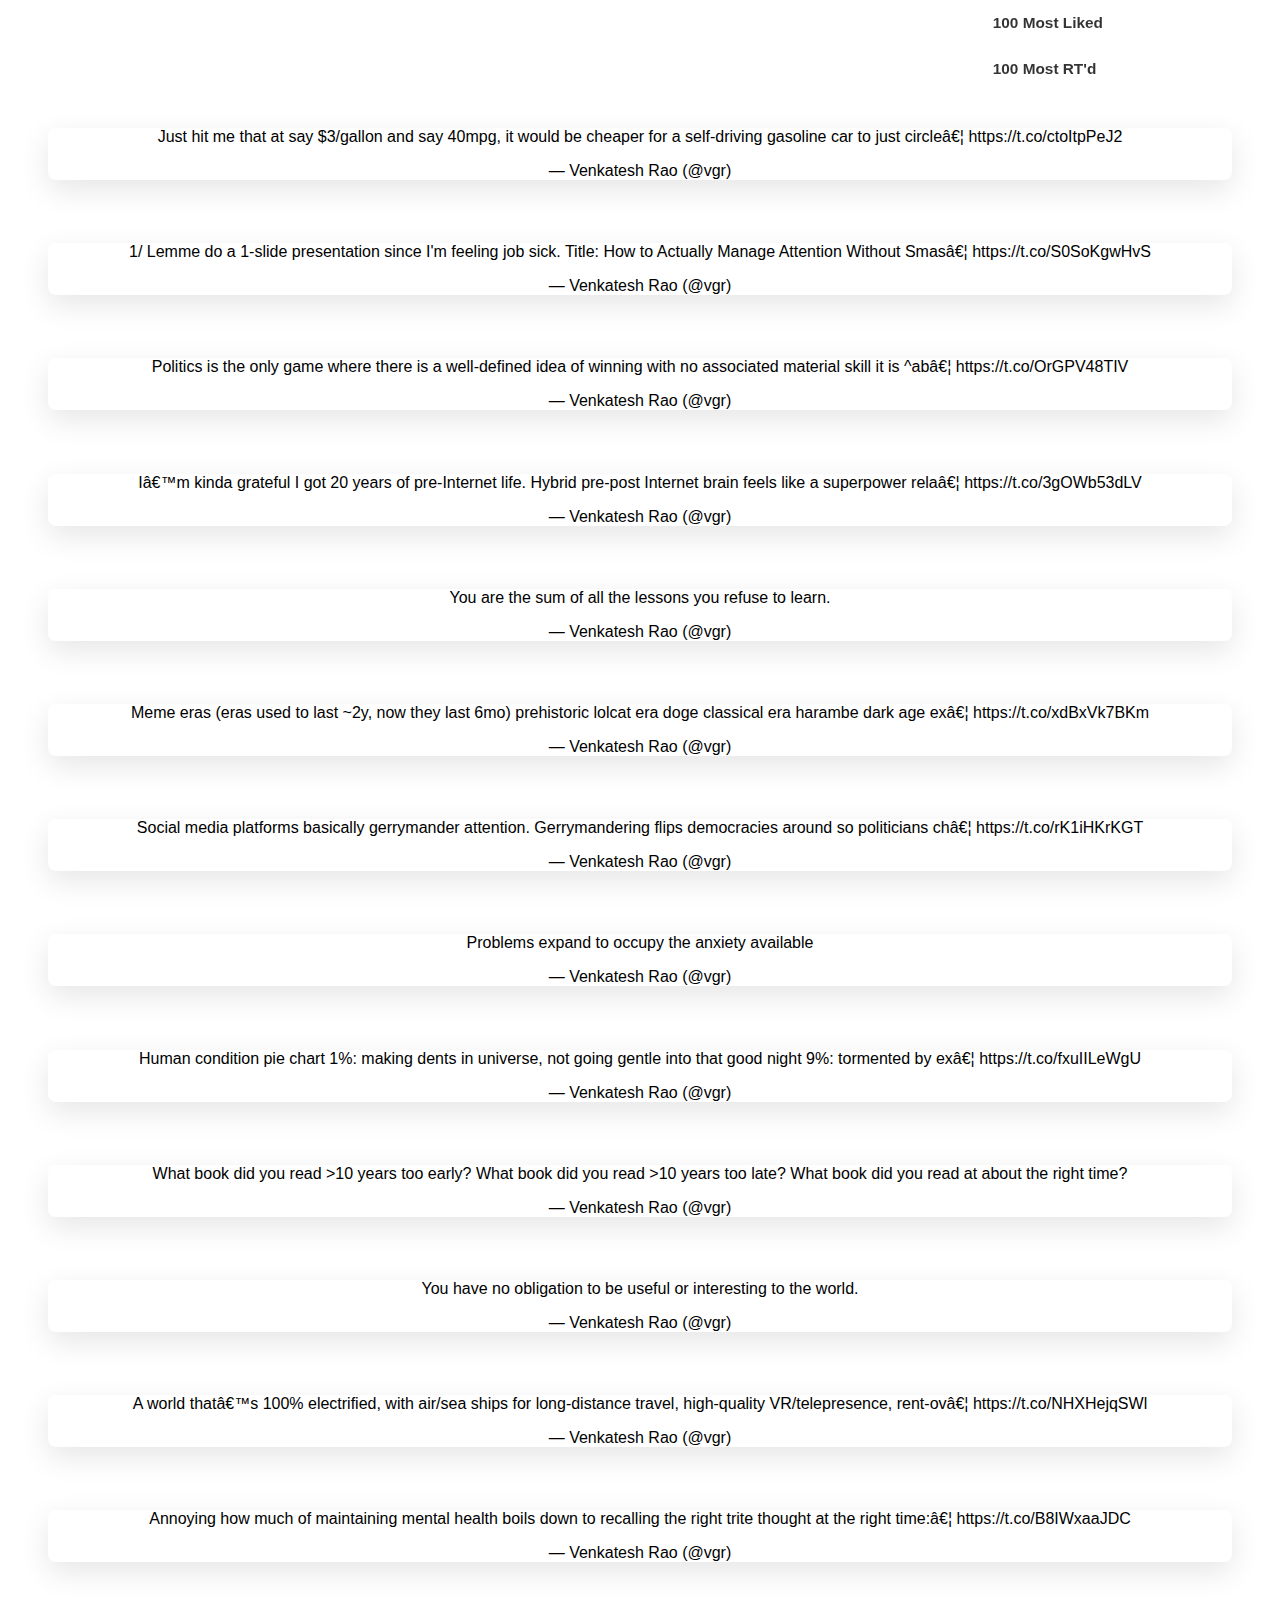
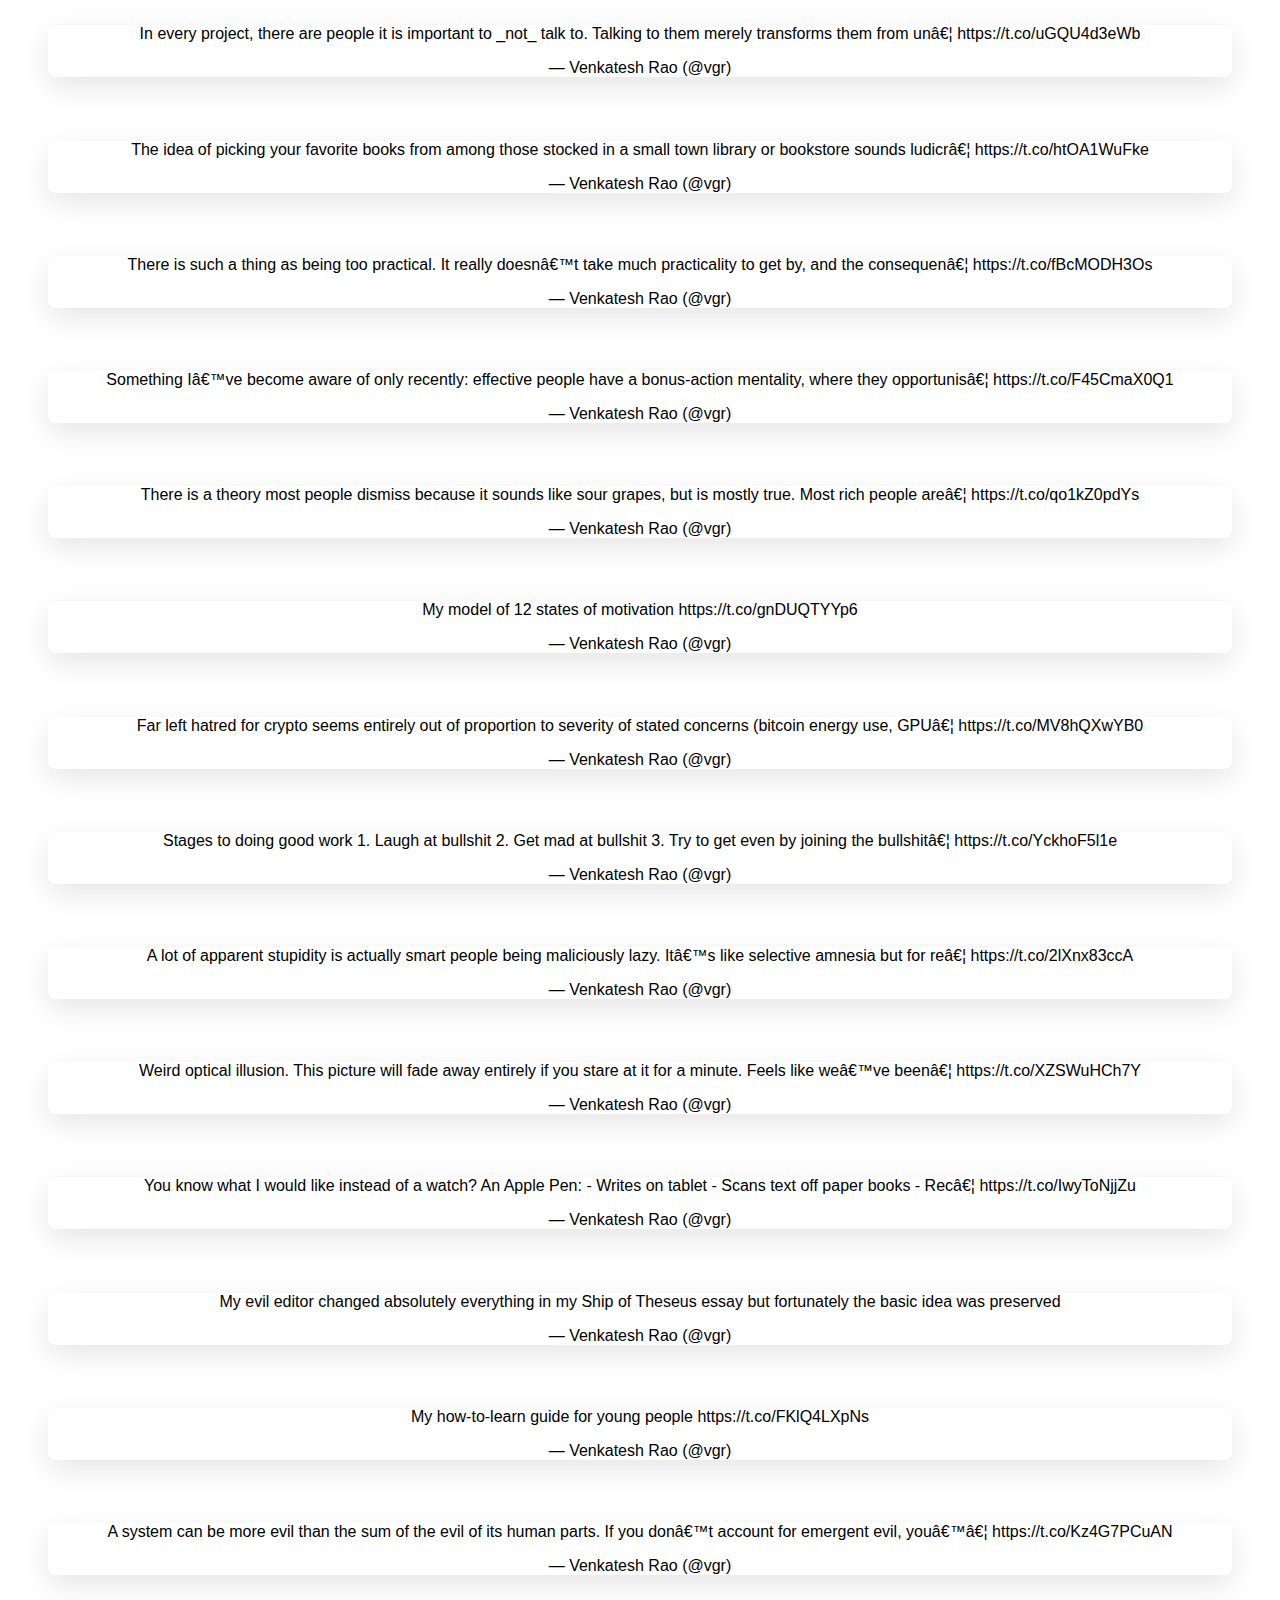
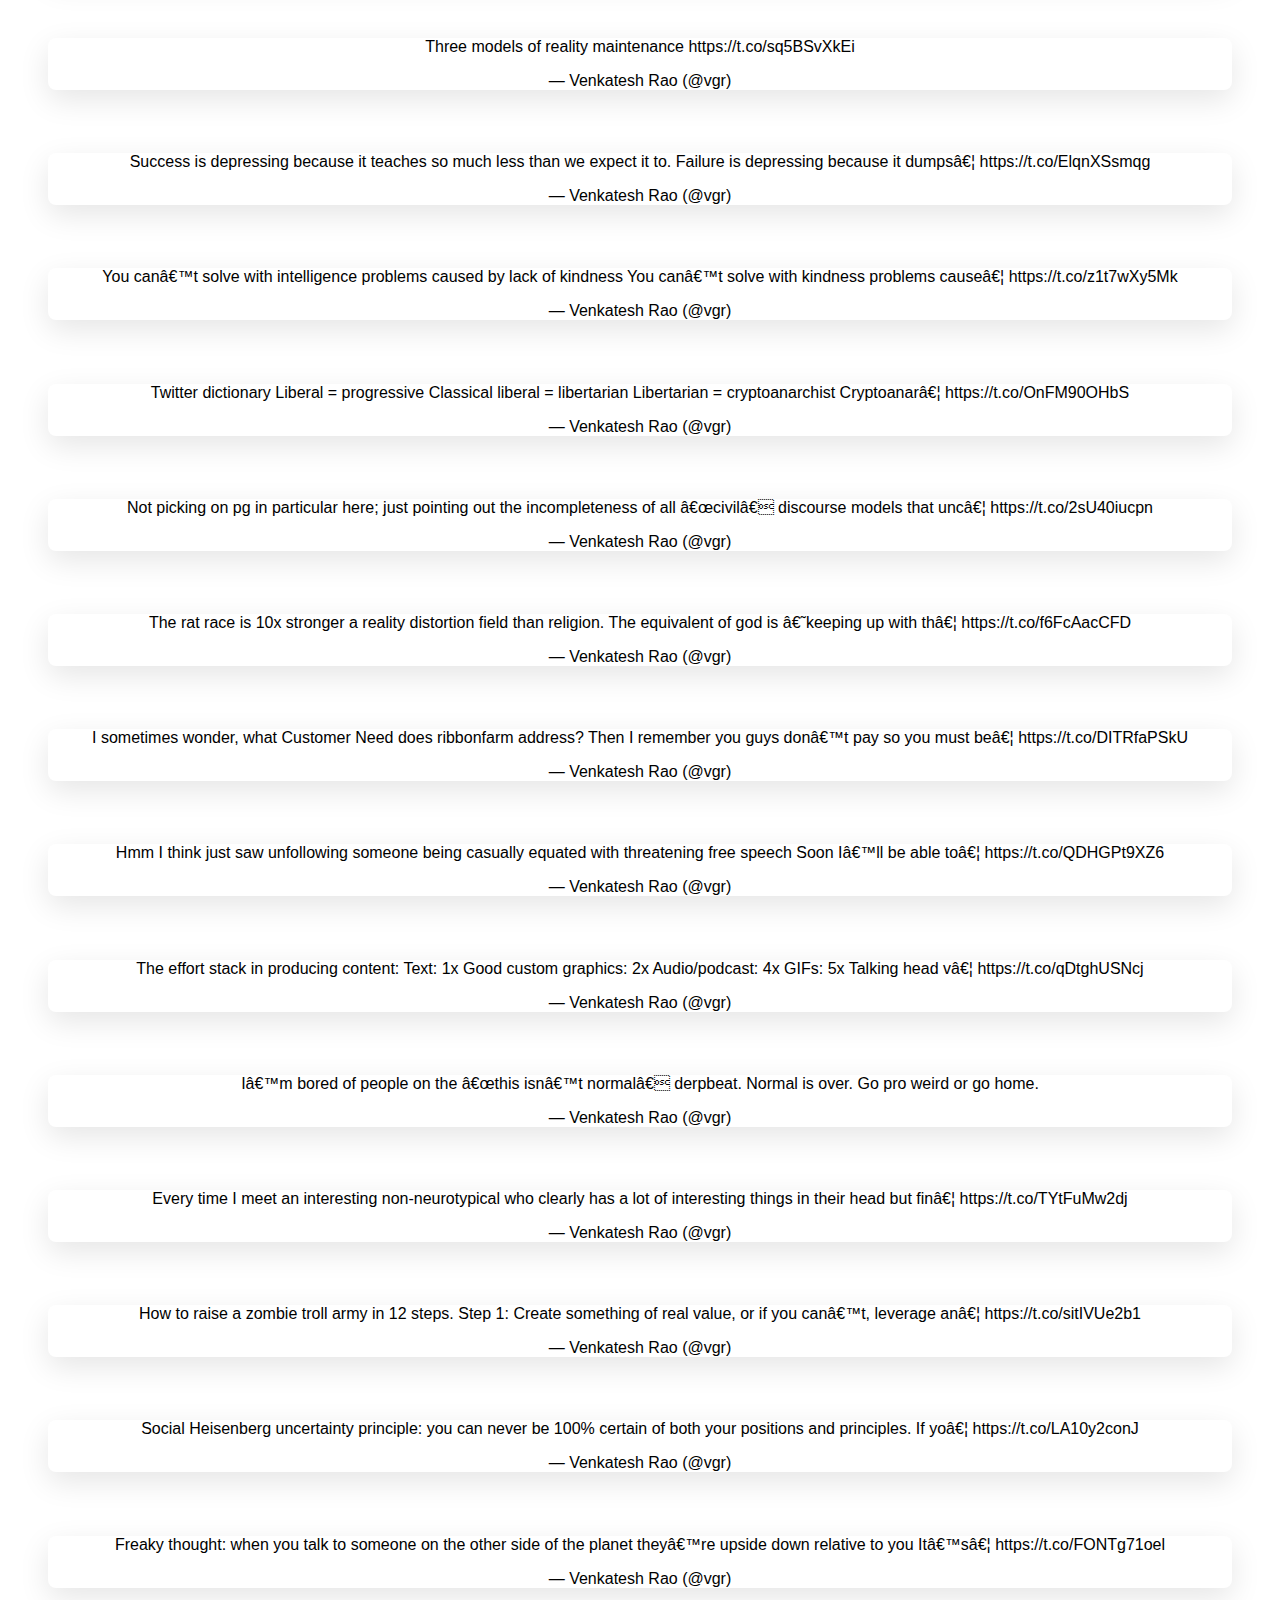
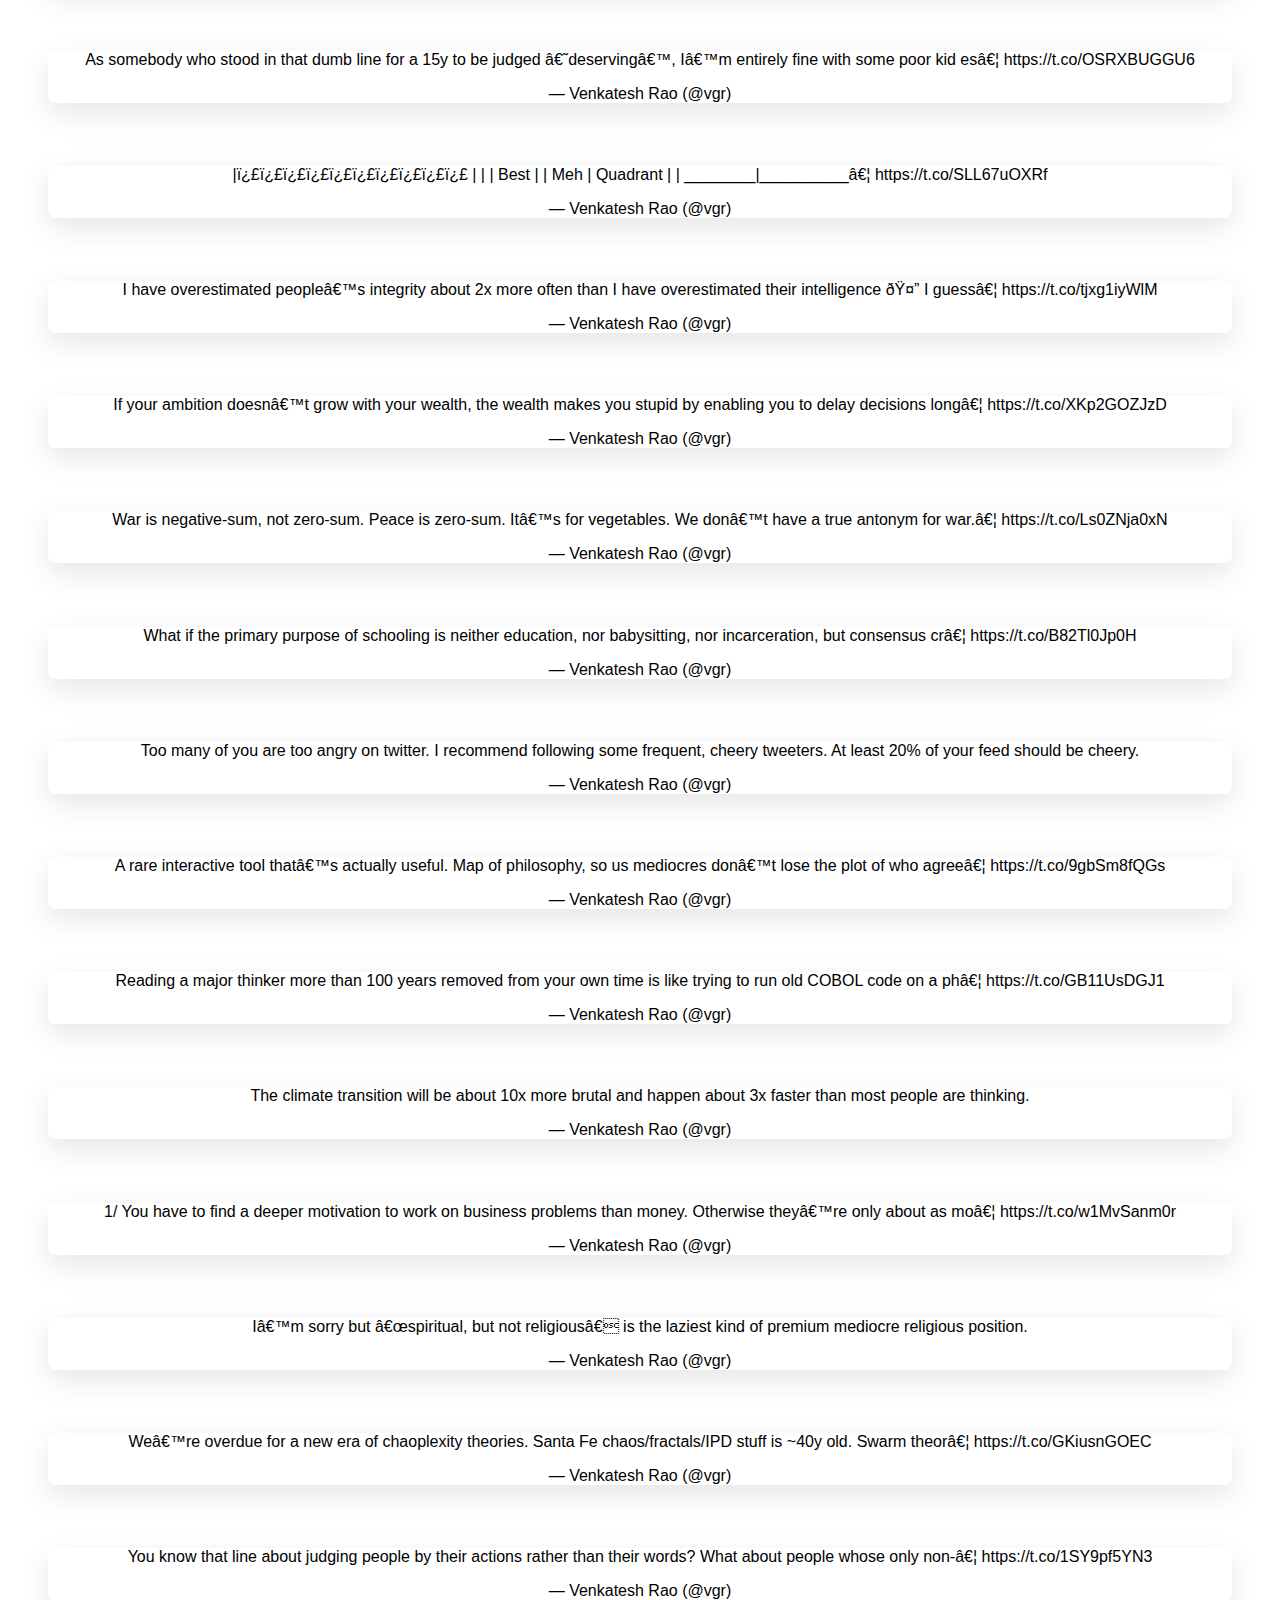
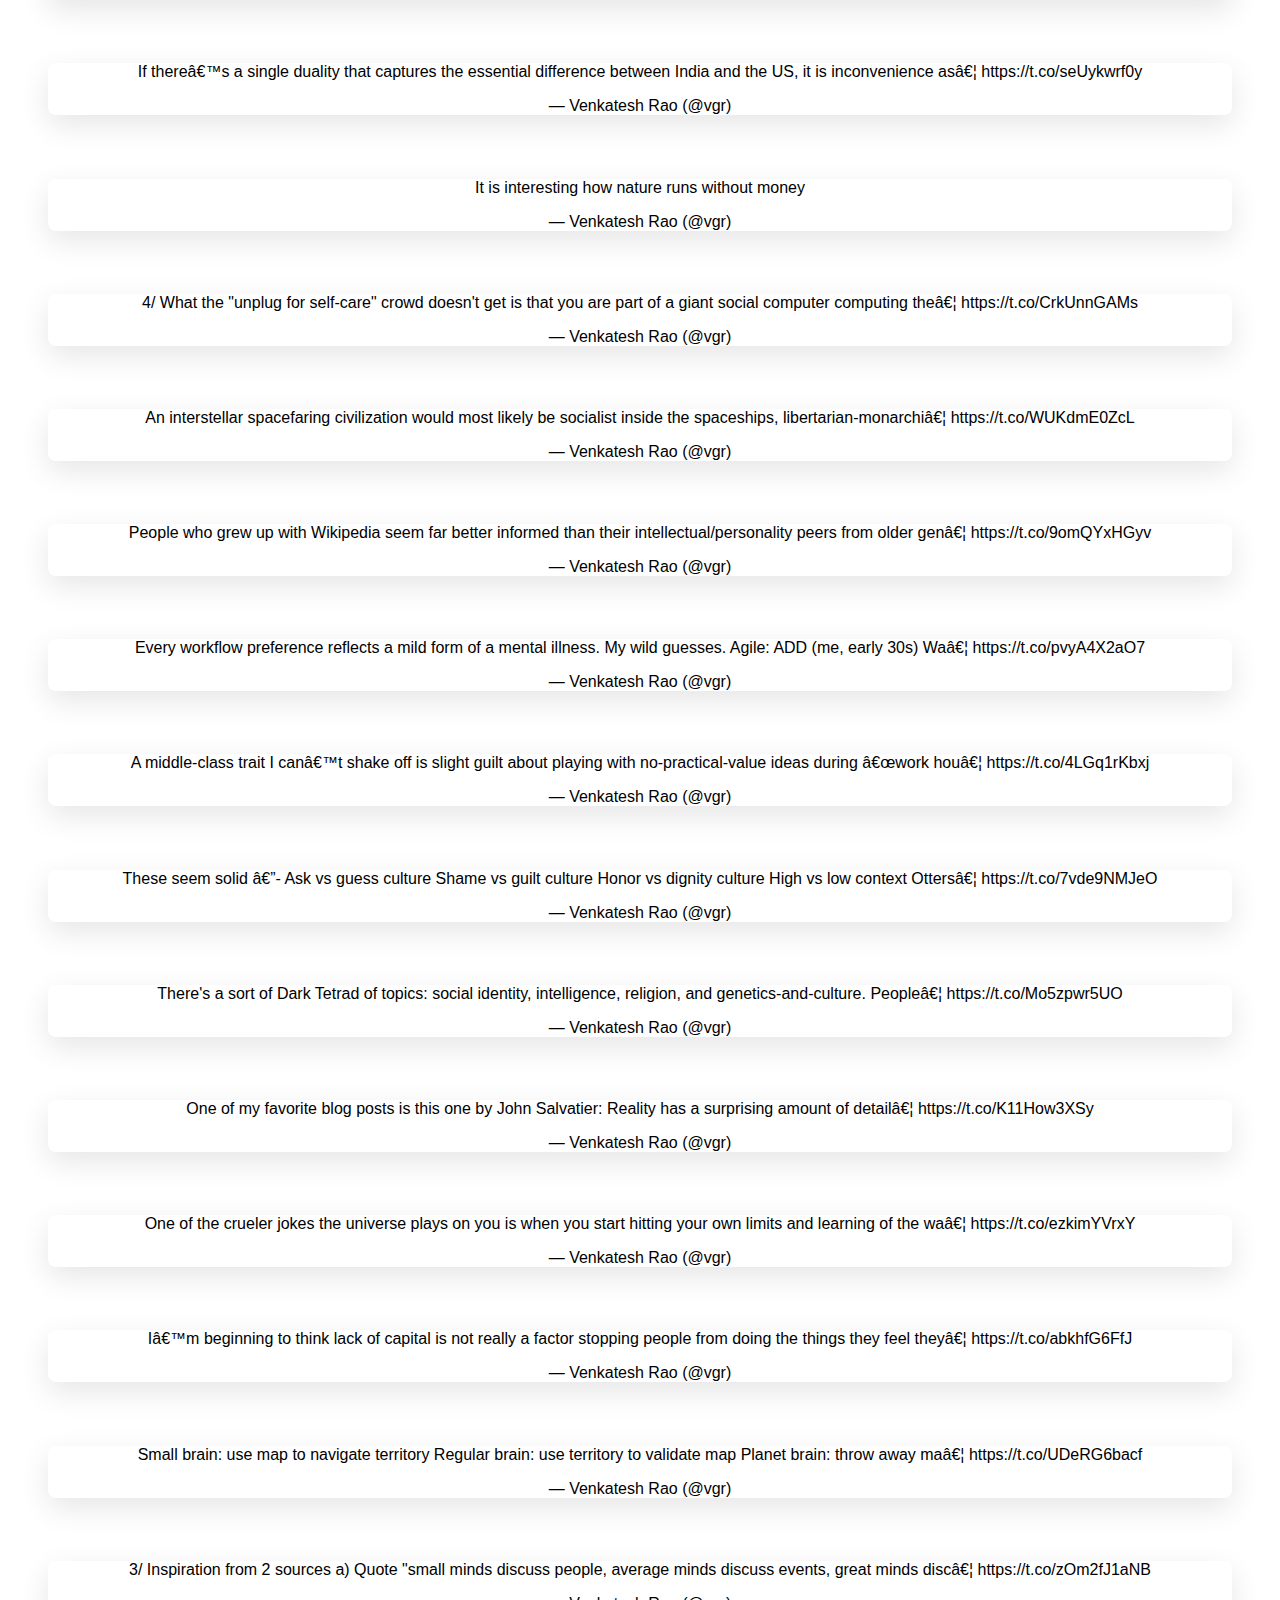
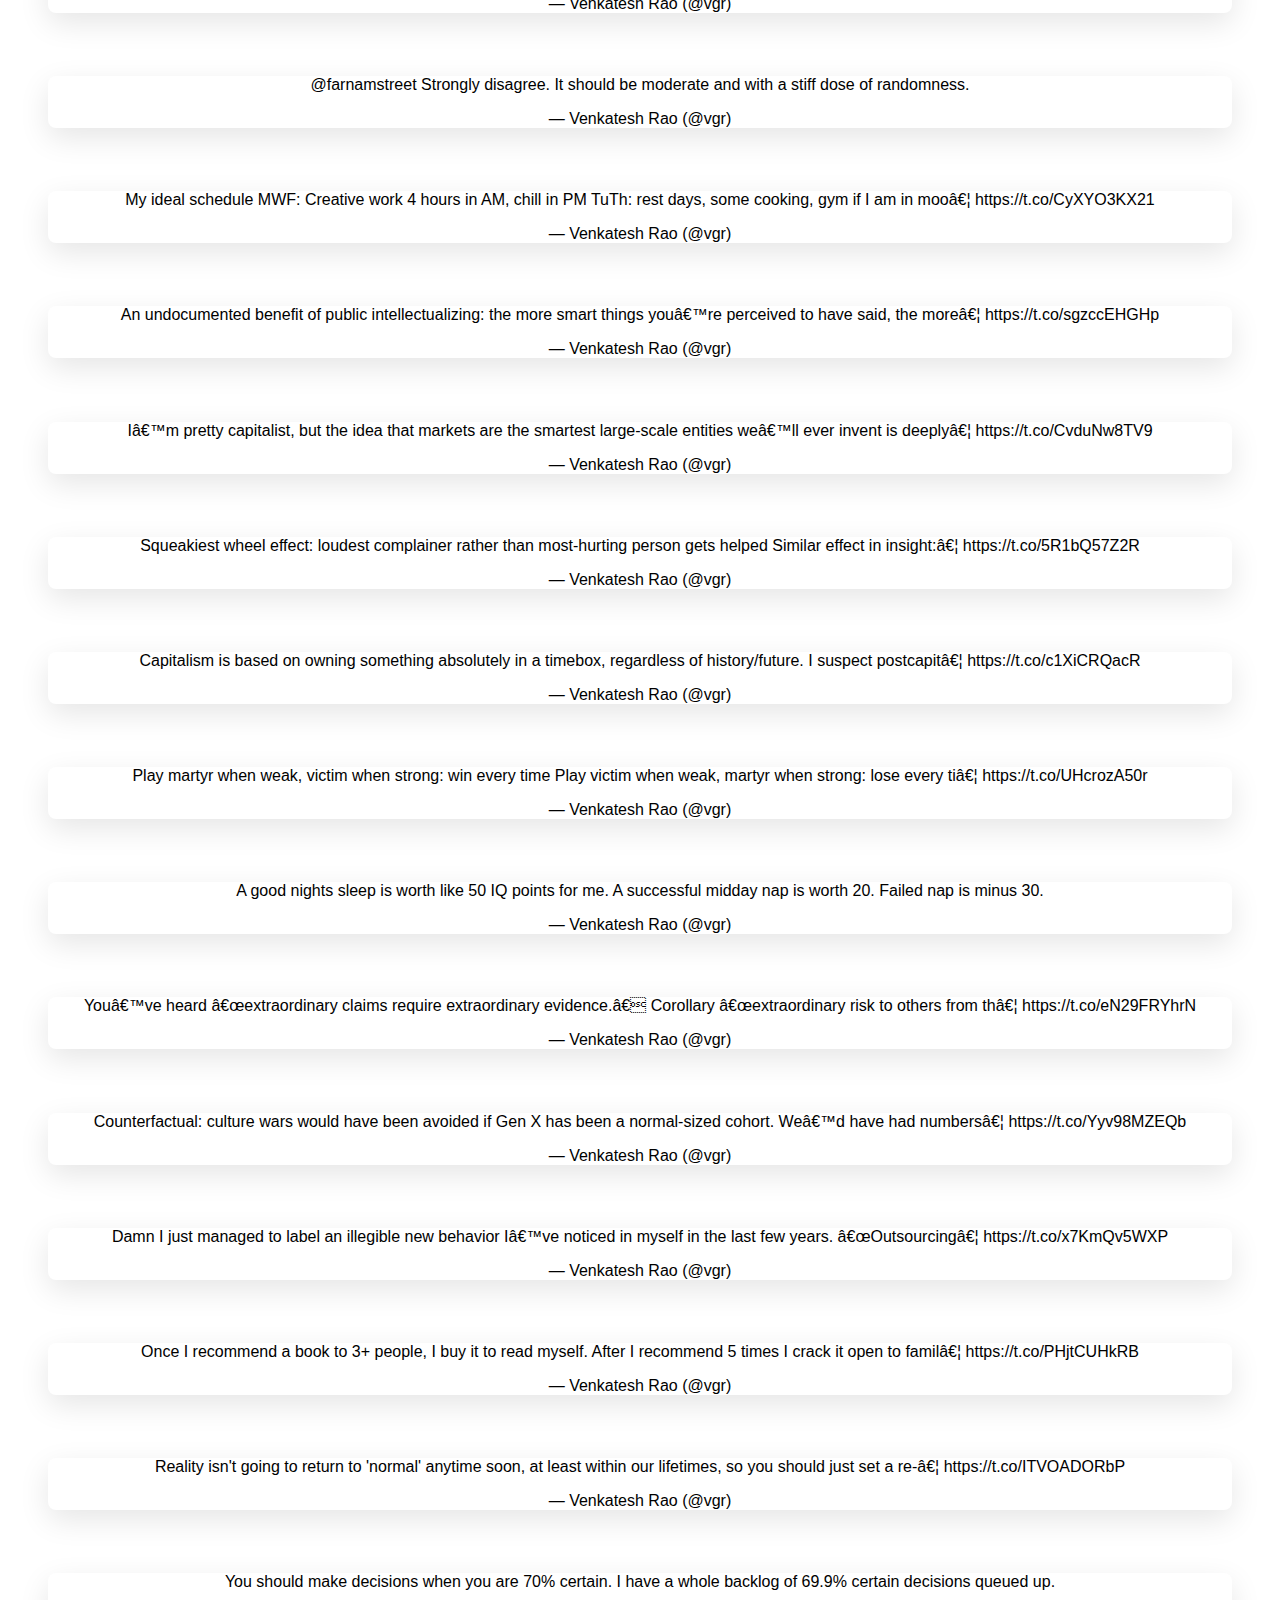
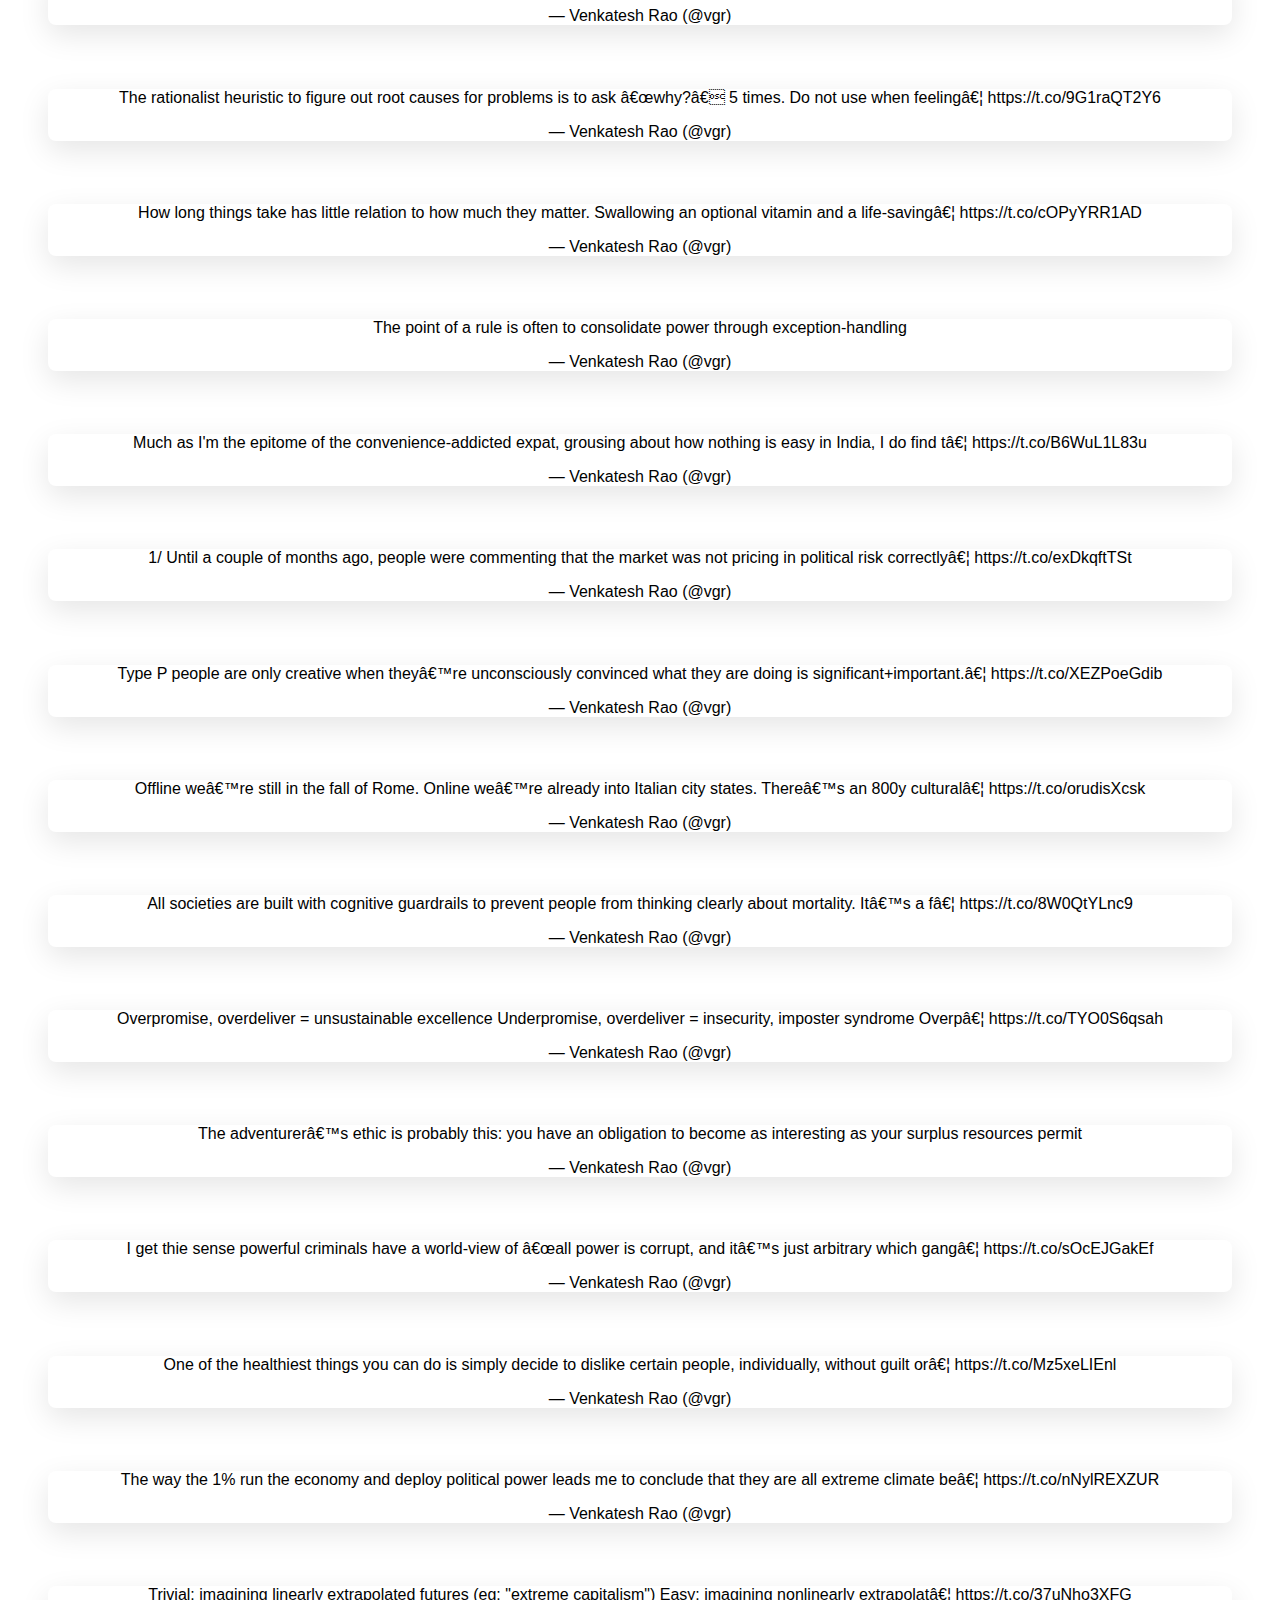
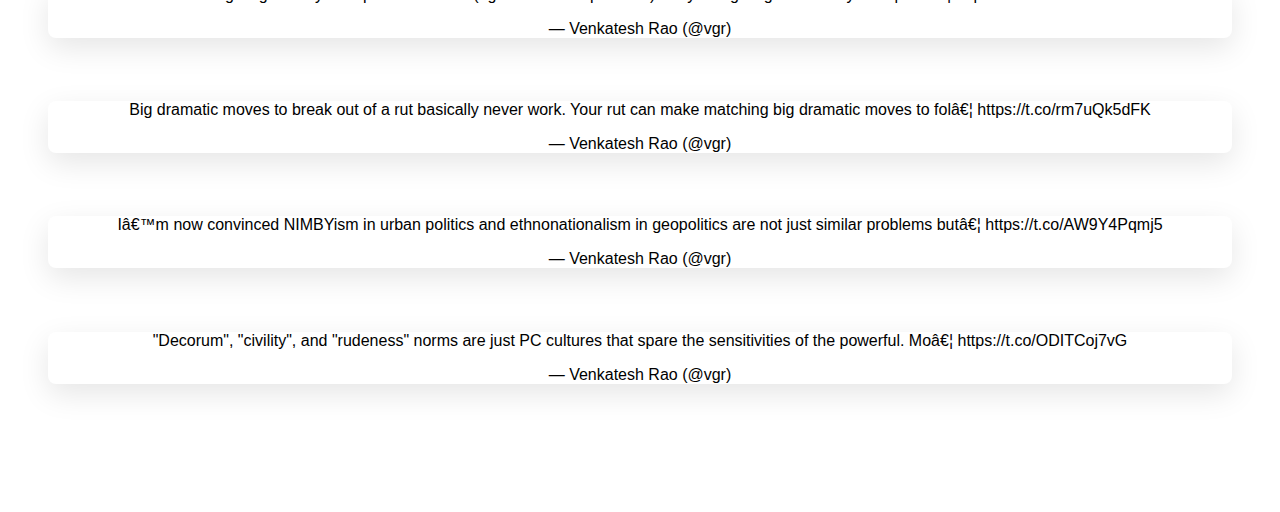
<file: index.html>
<html>

<head>
	<title>@vgr 2018</title>
	<link rel="stylesheet" href="style.css">
</head>
	
	<body>
	
	<ul>
  		<li><a class="menu" href="./index.html">100 Most Liked</a></li>
  		<li><a class="menu" href="./top_retweets.html">100 Most RT'd</a></li>
	</ul>

<center>
<div class="tweet"><blockquote class="twitter-tweet" data-lang="en"><p lang="en" dir="ltr">Just hit me that at say $3/gallon and say 40mpg, it would be cheaper for a self-driving gasoline car to just circle… https://t.co/ctoItpPeJ2</p>&mdash; Venkatesh Rao (@vgr) <a href="https://twitter.com/vgr/status/1025592926888288256?ref_src=twsrc%5Etfw"></a></blockquote> <script async src="https://platform.twitter.com/widgets.js" charset="utf-8"></script></div>
<div class="tweet"><blockquote class="twitter-tweet" data-lang="en"><p lang="en" dir="ltr">1/ Lemme do a 1-slide presentation since I'm feeling job sick. Title: How to Actually Manage Attention Without Smas… https://t.co/S0SoKgwHvS</p>&mdash; Venkatesh Rao (@vgr) <a href="https://twitter.com/vgr/status/1047925106423603200?ref_src=twsrc%5Etfw"></a></blockquote> <script async src="https://platform.twitter.com/widgets.js" charset="utf-8"></script></div>
<div class="tweet"><blockquote class="twitter-tweet" data-lang="en"><p lang="en" dir="ltr">Politics is the only game where there is a well-defined idea of winning with no associated material skill it is ^ab… https://t.co/OrGPV48TIV</p>&mdash; Venkatesh Rao (@vgr) <a href="https://twitter.com/vgr/status/1035004857105580033?ref_src=twsrc%5Etfw"></a></blockquote> <script async src="https://platform.twitter.com/widgets.js" charset="utf-8"></script></div>
<div class="tweet"><blockquote class="twitter-tweet" data-lang="en"><p lang="en" dir="ltr">I’m kinda grateful I got 20 years of pre-Internet life. Hybrid pre-post Internet brain feels like a superpower rela… https://t.co/3gOWb53dLV</p>&mdash; Venkatesh Rao (@vgr) <a href="https://twitter.com/vgr/status/1068772834468552704?ref_src=twsrc%5Etfw"></a></blockquote> <script async src="https://platform.twitter.com/widgets.js" charset="utf-8"></script></div>
<div class="tweet"><blockquote class="twitter-tweet" data-lang="en"><p lang="en" dir="ltr">You are the sum of all the lessons you refuse to learn.</p>&mdash; Venkatesh Rao (@vgr) <a href="https://twitter.com/vgr/status/1071650890824577024?ref_src=twsrc%5Etfw"></a></blockquote> <script async src="https://platform.twitter.com/widgets.js" charset="utf-8"></script></div>
<div class="tweet"><blockquote class="twitter-tweet" data-lang="en"><p lang="en" dir="ltr">Meme eras (eras used to last ~2y, now they last 6mo)

prehistoric lolcat era
doge classical era
harambe dark age
ex… https://t.co/xdBxVk7BKm</p>&mdash; Venkatesh Rao (@vgr) <a href="https://twitter.com/vgr/status/989726962984804354?ref_src=twsrc%5Etfw"></a></blockquote> <script async src="https://platform.twitter.com/widgets.js" charset="utf-8"></script></div>
<div class="tweet"><blockquote class="twitter-tweet" data-lang="en"><p lang="en" dir="ltr">Social media platforms basically gerrymander attention. 

Gerrymandering flips democracies around so politicians ch… https://t.co/rK1iHKrKGT</p>&mdash; Venkatesh Rao (@vgr) <a href="https://twitter.com/vgr/status/965822809933979648?ref_src=twsrc%5Etfw"></a></blockquote> <script async src="https://platform.twitter.com/widgets.js" charset="utf-8"></script></div>
<div class="tweet"><blockquote class="twitter-tweet" data-lang="en"><p lang="en" dir="ltr">Problems expand to occupy the anxiety available</p>&mdash; Venkatesh Rao (@vgr) <a href="https://twitter.com/vgr/status/1053858861008871425?ref_src=twsrc%5Etfw"></a></blockquote> <script async src="https://platform.twitter.com/widgets.js" charset="utf-8"></script></div>
<div class="tweet"><blockquote class="twitter-tweet" data-lang="en"><p lang="en" dir="ltr">Human condition pie chart

1%: making dents in universe, not going gentle into that good night

9%: tormented by ex… https://t.co/fxuIILeWgU</p>&mdash; Venkatesh Rao (@vgr) <a href="https://twitter.com/vgr/status/993342533051736064?ref_src=twsrc%5Etfw"></a></blockquote> <script async src="https://platform.twitter.com/widgets.js" charset="utf-8"></script></div>
<div class="tweet"><blockquote class="twitter-tweet" data-lang="en"><p lang="en" dir="ltr">What book did you read &gt;10 years too early?

What book did you read &gt;10 years too late?

What book did you read at about the right time?</p>&mdash; Venkatesh Rao (@vgr) <a href="https://twitter.com/vgr/status/978827891986251778?ref_src=twsrc%5Etfw"></a></blockquote> <script async src="https://platform.twitter.com/widgets.js" charset="utf-8"></script></div>
<div class="tweet"><blockquote class="twitter-tweet" data-lang="en"><p lang="en" dir="ltr">You have no obligation to be useful or interesting to the world.</p>&mdash; Venkatesh Rao (@vgr) <a href="https://twitter.com/vgr/status/1073751685212692480?ref_src=twsrc%5Etfw"></a></blockquote> <script async src="https://platform.twitter.com/widgets.js" charset="utf-8"></script></div>
<div class="tweet"><blockquote class="twitter-tweet" data-lang="en"><p lang="en" dir="ltr">A world that’s 100% electrified, with air/sea ships for long-distance travel, high-quality VR/telepresence, rent-ov… https://t.co/NHXHejqSWl</p>&mdash; Venkatesh Rao (@vgr) <a href="https://twitter.com/vgr/status/1028310040053133312?ref_src=twsrc%5Etfw"></a></blockquote> <script async src="https://platform.twitter.com/widgets.js" charset="utf-8"></script></div>
<div class="tweet"><blockquote class="twitter-tweet" data-lang="en"><p lang="en" dir="ltr">Annoying how much of maintaining mental health boils down to recalling the right trite thought at the right time:… https://t.co/B8IWxaaJDC</p>&mdash; Venkatesh Rao (@vgr) <a href="https://twitter.com/vgr/status/983107423287128065?ref_src=twsrc%5Etfw"></a></blockquote> <script async src="https://platform.twitter.com/widgets.js" charset="utf-8"></script></div>
<div class="tweet"><blockquote class="twitter-tweet" data-lang="en"><p lang="en" dir="ltr">In every project, there are people it is important to _not_ talk to. Talking to them merely transforms them from un… https://t.co/uGQU4d3eWb</p>&mdash; Venkatesh Rao (@vgr) <a href="https://twitter.com/vgr/status/1007769533308760064?ref_src=twsrc%5Etfw"></a></blockquote> <script async src="https://platform.twitter.com/widgets.js" charset="utf-8"></script></div>
<div class="tweet"><blockquote class="twitter-tweet" data-lang="en"><p lang="en" dir="ltr">The idea of picking your favorite books from among those stocked in a small town library or bookstore sounds ludicr… https://t.co/htOA1WuFke</p>&mdash; Venkatesh Rao (@vgr) <a href="https://twitter.com/vgr/status/1038624520444076032?ref_src=twsrc%5Etfw"></a></blockquote> <script async src="https://platform.twitter.com/widgets.js" charset="utf-8"></script></div>
<div class="tweet"><blockquote class="twitter-tweet" data-lang="en"><p lang="en" dir="ltr">There is such a thing as being too practical. It really doesn’t take much practicality to get by, and the consequen… https://t.co/fBcMODH3Os</p>&mdash; Venkatesh Rao (@vgr) <a href="https://twitter.com/vgr/status/969785915647311872?ref_src=twsrc%5Etfw"></a></blockquote> <script async src="https://platform.twitter.com/widgets.js" charset="utf-8"></script></div>
<div class="tweet"><blockquote class="twitter-tweet" data-lang="en"><p lang="en" dir="ltr">Something I’ve become aware of only recently: effective people have a bonus-action mentality, where they opportunis… https://t.co/F45CmaX0Q1</p>&mdash; Venkatesh Rao (@vgr) <a href="https://twitter.com/vgr/status/1057024958402940929?ref_src=twsrc%5Etfw"></a></blockquote> <script async src="https://platform.twitter.com/widgets.js" charset="utf-8"></script></div>
<div class="tweet"><blockquote class="twitter-tweet" data-lang="en"><p lang="en" dir="ltr">There is a theory most people dismiss because it sounds like sour grapes, but is mostly true.

Most rich people are… https://t.co/qo1kZ0pdYs</p>&mdash; Venkatesh Rao (@vgr) <a href="https://twitter.com/vgr/status/975253494092279808?ref_src=twsrc%5Etfw"></a></blockquote> <script async src="https://platform.twitter.com/widgets.js" charset="utf-8"></script></div>
<div class="tweet"><blockquote class="twitter-tweet" data-lang="en"><p lang="en" dir="ltr">My model of 12 states of motivation https://t.co/gnDUQTYYp6</p>&mdash; Venkatesh Rao (@vgr) <a href="https://twitter.com/vgr/status/1015629630751928320?ref_src=twsrc%5Etfw"></a></blockquote> <script async src="https://platform.twitter.com/widgets.js" charset="utf-8"></script></div>
<div class="tweet"><blockquote class="twitter-tweet" data-lang="en"><p lang="en" dir="ltr">Far left hatred for crypto seems entirely out of proportion to severity of stated concerns (bitcoin energy use, GPU… https://t.co/MV8hQXwYB0</p>&mdash; Venkatesh Rao (@vgr) <a href="https://twitter.com/vgr/status/964679663376150528?ref_src=twsrc%5Etfw"></a></blockquote> <script async src="https://platform.twitter.com/widgets.js" charset="utf-8"></script></div>
<div class="tweet"><blockquote class="twitter-tweet" data-lang="en"><p lang="en" dir="ltr">Stages to doing good work

1. Laugh at bullshit

2. Get mad at bullshit

3. Try to get even by joining the bullshit… https://t.co/YckhoF5l1e</p>&mdash; Venkatesh Rao (@vgr) <a href="https://twitter.com/vgr/status/957130399213264896?ref_src=twsrc%5Etfw"></a></blockquote> <script async src="https://platform.twitter.com/widgets.js" charset="utf-8"></script></div>
<div class="tweet"><blockquote class="twitter-tweet" data-lang="en"><p lang="en" dir="ltr">A lot of apparent stupidity is actually smart people being maliciously lazy. It’s like selective amnesia but for re… https://t.co/2lXnx83ccA</p>&mdash; Venkatesh Rao (@vgr) <a href="https://twitter.com/vgr/status/1016440508187435008?ref_src=twsrc%5Etfw"></a></blockquote> <script async src="https://platform.twitter.com/widgets.js" charset="utf-8"></script></div>
<div class="tweet"><blockquote class="twitter-tweet" data-lang="en"><p lang="en" dir="ltr">Weird optical illusion. This picture will fade away entirely if you stare at it for a minute. Feels like we’ve been… https://t.co/XZSWuHCh7Y</p>&mdash; Venkatesh Rao (@vgr) <a href="https://twitter.com/vgr/status/984241335505833984?ref_src=twsrc%5Etfw"></a></blockquote> <script async src="https://platform.twitter.com/widgets.js" charset="utf-8"></script></div>
<div class="tweet"><blockquote class="twitter-tweet" data-lang="en"><p lang="en" dir="ltr">You know what I would like instead of a watch? An Apple Pen:

- Writes on tablet
- Scans text off paper books
- Rec… https://t.co/IwyToNjjZu</p>&mdash; Venkatesh Rao (@vgr) <a href="https://twitter.com/vgr/status/1040066613049868288?ref_src=twsrc%5Etfw"></a></blockquote> <script async src="https://platform.twitter.com/widgets.js" charset="utf-8"></script></div>
<div class="tweet"><blockquote class="twitter-tweet" data-lang="en"><p lang="en" dir="ltr">My evil editor changed absolutely everything in my Ship of Theseus essay but fortunately the basic idea was preserved</p>&mdash; Venkatesh Rao (@vgr) <a href="https://twitter.com/vgr/status/952442493001285632?ref_src=twsrc%5Etfw"></a></blockquote> <script async src="https://platform.twitter.com/widgets.js" charset="utf-8"></script></div>
<div class="tweet"><blockquote class="twitter-tweet" data-lang="en"><p lang="en" dir="ltr">My how-to-learn guide for young people https://t.co/FKlQ4LXpNs</p>&mdash; Venkatesh Rao (@vgr) <a href="https://twitter.com/vgr/status/971587001425149953?ref_src=twsrc%5Etfw"></a></blockquote> <script async src="https://platform.twitter.com/widgets.js" charset="utf-8"></script></div>
<div class="tweet"><blockquote class="twitter-tweet" data-lang="en"><p lang="en" dir="ltr">A system can be more evil than the sum of the evil of its human parts. If you don’t account for emergent evil, you’… https://t.co/Kz4G7PCuAN</p>&mdash; Venkatesh Rao (@vgr) <a href="https://twitter.com/vgr/status/1033928273191829504?ref_src=twsrc%5Etfw"></a></blockquote> <script async src="https://platform.twitter.com/widgets.js" charset="utf-8"></script></div>
<div class="tweet"><blockquote class="twitter-tweet" data-lang="en"><p lang="en" dir="ltr">Three models of reality maintenance https://t.co/sq5BSvXkEi</p>&mdash; Venkatesh Rao (@vgr) <a href="https://twitter.com/vgr/status/1001160579048878080?ref_src=twsrc%5Etfw"></a></blockquote> <script async src="https://platform.twitter.com/widgets.js" charset="utf-8"></script></div>
<div class="tweet"><blockquote class="twitter-tweet" data-lang="en"><p lang="en" dir="ltr">Success is depressing because it teaches so much less than we expect it to.

Failure is depressing because it dumps… https://t.co/ElqnXSsmqg</p>&mdash; Venkatesh Rao (@vgr) <a href="https://twitter.com/vgr/status/963902267911946240?ref_src=twsrc%5Etfw"></a></blockquote> <script async src="https://platform.twitter.com/widgets.js" charset="utf-8"></script></div>
<div class="tweet"><blockquote class="twitter-tweet" data-lang="en"><p lang="en" dir="ltr">You can’t solve with intelligence problems caused by lack of kindness

You can’t solve with kindness problems cause… https://t.co/z1t7wXy5Mk</p>&mdash; Venkatesh Rao (@vgr) <a href="https://twitter.com/vgr/status/1032868497225740288?ref_src=twsrc%5Etfw"></a></blockquote> <script async src="https://platform.twitter.com/widgets.js" charset="utf-8"></script></div>
<div class="tweet"><blockquote class="twitter-tweet" data-lang="en"><p lang="en" dir="ltr">Twitter dictionary

Liberal = progressive 
Classical liberal = libertarian
Libertarian = cryptoanarchist
Cryptoanar… https://t.co/OnFM90OHbS</p>&mdash; Venkatesh Rao (@vgr) <a href="https://twitter.com/vgr/status/1011013433888608256?ref_src=twsrc%5Etfw"></a></blockquote> <script async src="https://platform.twitter.com/widgets.js" charset="utf-8"></script></div>
<div class="tweet"><blockquote class="twitter-tweet" data-lang="en"><p lang="en" dir="ltr">Not picking on pg in particular here; just pointing out the incompleteness of all “civil” discourse models that unc… https://t.co/2sU40iucpn</p>&mdash; Venkatesh Rao (@vgr) <a href="https://twitter.com/vgr/status/1047546322214039552?ref_src=twsrc%5Etfw"></a></blockquote> <script async src="https://platform.twitter.com/widgets.js" charset="utf-8"></script></div>
<div class="tweet"><blockquote class="twitter-tweet" data-lang="en"><p lang="en" dir="ltr">The rat race is 10x stronger a reality distortion field than religion. The equivalent of god is ‘keeping up with th… https://t.co/f6FcAacCFD</p>&mdash; Venkatesh Rao (@vgr) <a href="https://twitter.com/vgr/status/1036024272521592832?ref_src=twsrc%5Etfw"></a></blockquote> <script async src="https://platform.twitter.com/widgets.js" charset="utf-8"></script></div>
<div class="tweet"><blockquote class="twitter-tweet" data-lang="en"><p lang="en" dir="ltr">I sometimes wonder, what Customer Need does ribbonfarm address? Then I remember you guys don’t pay  so you must be… https://t.co/DITRfaPSkU</p>&mdash; Venkatesh Rao (@vgr) <a href="https://twitter.com/vgr/status/1001626530676555776?ref_src=twsrc%5Etfw"></a></blockquote> <script async src="https://platform.twitter.com/widgets.js" charset="utf-8"></script></div>
<div class="tweet"><blockquote class="twitter-tweet" data-lang="en"><p lang="en" dir="ltr">Hmm I think just saw unfollowing someone being casually equated with threatening free speech

Soon I’ll be able to… https://t.co/QDHGPt9XZ6</p>&mdash; Venkatesh Rao (@vgr) <a href="https://twitter.com/vgr/status/990364479962562561?ref_src=twsrc%5Etfw"></a></blockquote> <script async src="https://platform.twitter.com/widgets.js" charset="utf-8"></script></div>
<div class="tweet"><blockquote class="twitter-tweet" data-lang="en"><p lang="en" dir="ltr">The effort stack in producing content:

Text: 1x
Good custom graphics: 2x
Audio/podcast: 4x
GIFs: 5x
Talking head v… https://t.co/qDtghUSNcj</p>&mdash; Venkatesh Rao (@vgr) <a href="https://twitter.com/vgr/status/1048978641340706819?ref_src=twsrc%5Etfw"></a></blockquote> <script async src="https://platform.twitter.com/widgets.js" charset="utf-8"></script></div>
<div class="tweet"><blockquote class="twitter-tweet" data-lang="en"><p lang="en" dir="ltr">I’m bored of people on the “this isn’t normal” derpbeat. 

Normal is over. Go pro weird or go home.</p>&mdash; Venkatesh Rao (@vgr) <a href="https://twitter.com/vgr/status/1038214113141219328?ref_src=twsrc%5Etfw"></a></blockquote> <script async src="https://platform.twitter.com/widgets.js" charset="utf-8"></script></div>
<div class="tweet"><blockquote class="twitter-tweet" data-lang="en"><p lang="en" dir="ltr">Every time I meet an interesting non-neurotypical who clearly has a lot of interesting things in their head but fin… https://t.co/TYtFuMw2dj</p>&mdash; Venkatesh Rao (@vgr) <a href="https://twitter.com/vgr/status/1011838067710164992?ref_src=twsrc%5Etfw"></a></blockquote> <script async src="https://platform.twitter.com/widgets.js" charset="utf-8"></script></div>
<div class="tweet"><blockquote class="twitter-tweet" data-lang="en"><p lang="en" dir="ltr">How to raise a zombie troll army in 12 steps.

Step 1: Create something of real value, or if you can’t, leverage an… https://t.co/sitIVUe2b1</p>&mdash; Venkatesh Rao (@vgr) <a href="https://twitter.com/vgr/status/1018584111068295169?ref_src=twsrc%5Etfw"></a></blockquote> <script async src="https://platform.twitter.com/widgets.js" charset="utf-8"></script></div>
<div class="tweet"><blockquote class="twitter-tweet" data-lang="en"><p lang="en" dir="ltr">Social Heisenberg uncertainty principle: you can never be 100% certain of both your positions and principles. If yo… https://t.co/LA10y2conJ</p>&mdash; Venkatesh Rao (@vgr) <a href="https://twitter.com/vgr/status/962745982134796288?ref_src=twsrc%5Etfw"></a></blockquote> <script async src="https://platform.twitter.com/widgets.js" charset="utf-8"></script></div>
<div class="tweet"><blockquote class="twitter-tweet" data-lang="en"><p lang="en" dir="ltr">Freaky thought: when you talk to someone on the other side of the planet they’re upside down relative to you

It’s… https://t.co/FONTg71oel</p>&mdash; Venkatesh Rao (@vgr) <a href="https://twitter.com/vgr/status/1016902993411649536?ref_src=twsrc%5Etfw"></a></blockquote> <script async src="https://platform.twitter.com/widgets.js" charset="utf-8"></script></div>
<div class="tweet"><blockquote class="twitter-tweet" data-lang="en"><p lang="en" dir="ltr">As somebody who stood in that dumb line for a 15y to be judged ‘deserving’, I’m entirely fine with some poor kid es… https://t.co/OSRXBUGGU6</p>&mdash; Venkatesh Rao (@vgr) <a href="https://twitter.com/vgr/status/1010563098527162368?ref_src=twsrc%5Etfw"></a></blockquote> <script async src="https://platform.twitter.com/widgets.js" charset="utf-8"></script></div>
<div class="tweet"><blockquote class="twitter-tweet" data-lang="en"><p lang="en" dir="ltr">|￣￣￣￣￣￣￣￣￣￣ |
|                   | Best            |
|         Meh   | Quadrant   |
|      ________|__________… https://t.co/SLL67uOXRf</p>&mdash; Venkatesh Rao (@vgr) <a href="https://twitter.com/vgr/status/1018724483509542912?ref_src=twsrc%5Etfw"></a></blockquote> <script async src="https://platform.twitter.com/widgets.js" charset="utf-8"></script></div>
<div class="tweet"><blockquote class="twitter-tweet" data-lang="en"><p lang="en" dir="ltr">I have overestimated people’s integrity about 2x more often than I have overestimated their intelligence 🤔

I guess… https://t.co/tjxg1iyWlM</p>&mdash; Venkatesh Rao (@vgr) <a href="https://twitter.com/vgr/status/1004971519494066176?ref_src=twsrc%5Etfw"></a></blockquote> <script async src="https://platform.twitter.com/widgets.js" charset="utf-8"></script></div>
<div class="tweet"><blockquote class="twitter-tweet" data-lang="en"><p lang="en" dir="ltr">If your ambition doesn’t grow with your wealth, the wealth makes you stupid by enabling you to delay decisions long… https://t.co/XKp2GOZJzD</p>&mdash; Venkatesh Rao (@vgr) <a href="https://twitter.com/vgr/status/1013532725452537857?ref_src=twsrc%5Etfw"></a></blockquote> <script async src="https://platform.twitter.com/widgets.js" charset="utf-8"></script></div>
<div class="tweet"><blockquote class="twitter-tweet" data-lang="en"><p lang="en" dir="ltr">War is negative-sum, not zero-sum.

Peace is zero-sum. It’s for vegetables.

We don’t have a true antonym for war.… https://t.co/Ls0ZNja0xN</p>&mdash; Venkatesh Rao (@vgr) <a href="https://twitter.com/vgr/status/984987613135175680?ref_src=twsrc%5Etfw"></a></blockquote> <script async src="https://platform.twitter.com/widgets.js" charset="utf-8"></script></div>
<div class="tweet"><blockquote class="twitter-tweet" data-lang="en"><p lang="en" dir="ltr">What if the primary purpose of schooling is neither education, nor babysitting, nor incarceration, but consensus cr… https://t.co/B82Tl0Jp0H</p>&mdash; Venkatesh Rao (@vgr) <a href="https://twitter.com/vgr/status/1011355898785062913?ref_src=twsrc%5Etfw"></a></blockquote> <script async src="https://platform.twitter.com/widgets.js" charset="utf-8"></script></div>
<div class="tweet"><blockquote class="twitter-tweet" data-lang="en"><p lang="en" dir="ltr">Too many of you are too angry on twitter. I recommend following some frequent, cheery tweeters.

At least 20% of your feed should be cheery.</p>&mdash; Venkatesh Rao (@vgr) <a href="https://twitter.com/vgr/status/953487417473822720?ref_src=twsrc%5Etfw"></a></blockquote> <script async src="https://platform.twitter.com/widgets.js" charset="utf-8"></script></div>
<div class="tweet"><blockquote class="twitter-tweet" data-lang="en"><p lang="en" dir="ltr">A rare interactive tool that’s actually useful. Map of philosophy, so us mediocres don’t lose the plot of who agree… https://t.co/9gbSm8fQGs</p>&mdash; Venkatesh Rao (@vgr) <a href="https://twitter.com/vgr/status/1049888258166087681?ref_src=twsrc%5Etfw"></a></blockquote> <script async src="https://platform.twitter.com/widgets.js" charset="utf-8"></script></div>
<div class="tweet"><blockquote class="twitter-tweet" data-lang="en"><p lang="en" dir="ltr">Reading a major thinker more than 100 years removed from your own time is like trying to run old COBOL code on a ph… https://t.co/GB11UsDGJ1</p>&mdash; Venkatesh Rao (@vgr) <a href="https://twitter.com/vgr/status/983162466979885056?ref_src=twsrc%5Etfw"></a></blockquote> <script async src="https://platform.twitter.com/widgets.js" charset="utf-8"></script></div>
<div class="tweet"><blockquote class="twitter-tweet" data-lang="en"><p lang="en" dir="ltr">The climate transition will be about 10x more brutal and happen about 3x faster than most people are thinking.</p>&mdash; Venkatesh Rao (@vgr) <a href="https://twitter.com/vgr/status/1021786943258906624?ref_src=twsrc%5Etfw"></a></blockquote> <script async src="https://platform.twitter.com/widgets.js" charset="utf-8"></script></div>
<div class="tweet"><blockquote class="twitter-tweet" data-lang="en"><p lang="en" dir="ltr">1/ You have to find a deeper motivation to work on business problems than money. Otherwise they’re only about as mo… https://t.co/w1MvSanm0r</p>&mdash; Venkatesh Rao (@vgr) <a href="https://twitter.com/vgr/status/1005121356671799297?ref_src=twsrc%5Etfw"></a></blockquote> <script async src="https://platform.twitter.com/widgets.js" charset="utf-8"></script></div>
<div class="tweet"><blockquote class="twitter-tweet" data-lang="en"><p lang="en" dir="ltr">I’m sorry but “spiritual, but not religious” is the laziest kind of premium mediocre religious position.</p>&mdash; Venkatesh Rao (@vgr) <a href="https://twitter.com/vgr/status/1013589504412667904?ref_src=twsrc%5Etfw"></a></blockquote> <script async src="https://platform.twitter.com/widgets.js" charset="utf-8"></script></div>
<div class="tweet"><blockquote class="twitter-tweet" data-lang="en"><p lang="en" dir="ltr">We’re overdue for a new era of chaoplexity theories. 

Santa Fe chaos/fractals/IPD stuff is ~40y old. 

Swarm theor… https://t.co/GKiusnGOEC</p>&mdash; Venkatesh Rao (@vgr) <a href="https://twitter.com/vgr/status/1020527216709386240?ref_src=twsrc%5Etfw"></a></blockquote> <script async src="https://platform.twitter.com/widgets.js" charset="utf-8"></script></div>
<div class="tweet"><blockquote class="twitter-tweet" data-lang="en"><p lang="en" dir="ltr">You know that line about judging people by their actions rather than their words? What about people whose only non-… https://t.co/1SY9pf5YN3</p>&mdash; Venkatesh Rao (@vgr) <a href="https://twitter.com/vgr/status/1074890050213621760?ref_src=twsrc%5Etfw"></a></blockquote> <script async src="https://platform.twitter.com/widgets.js" charset="utf-8"></script></div>
<div class="tweet"><blockquote class="twitter-tweet" data-lang="en"><p lang="en" dir="ltr">If there’s a single duality that captures the essential difference between India and the US, it is inconvenience as… https://t.co/seUykwrf0y</p>&mdash; Venkatesh Rao (@vgr) <a href="https://twitter.com/vgr/status/1023530098794815488?ref_src=twsrc%5Etfw"></a></blockquote> <script async src="https://platform.twitter.com/widgets.js" charset="utf-8"></script></div>
<div class="tweet"><blockquote class="twitter-tweet" data-lang="en"><p lang="en" dir="ltr">It is interesting how nature runs without money</p>&mdash; Venkatesh Rao (@vgr) <a href="https://twitter.com/vgr/status/1012879802137636865?ref_src=twsrc%5Etfw"></a></blockquote> <script async src="https://platform.twitter.com/widgets.js" charset="utf-8"></script></div>
<div class="tweet"><blockquote class="twitter-tweet" data-lang="en"><p lang="en" dir="ltr">4/ What the "unplug for self-care" crowd doesn't get is that you are part of a giant social computer computing the… https://t.co/CrkUnnGAMs</p>&mdash; Venkatesh Rao (@vgr) <a href="https://twitter.com/vgr/status/1047926968002392065?ref_src=twsrc%5Etfw"></a></blockquote> <script async src="https://platform.twitter.com/widgets.js" charset="utf-8"></script></div>
<div class="tweet"><blockquote class="twitter-tweet" data-lang="en"><p lang="en" dir="ltr">An interstellar spacefaring civilization would most likely be socialist inside the spaceships, libertarian-monarchi… https://t.co/WUKdmE0ZcL</p>&mdash; Venkatesh Rao (@vgr) <a href="https://twitter.com/vgr/status/961096507079393280?ref_src=twsrc%5Etfw"></a></blockquote> <script async src="https://platform.twitter.com/widgets.js" charset="utf-8"></script></div>
<div class="tweet"><blockquote class="twitter-tweet" data-lang="en"><p lang="en" dir="ltr">People who grew up with Wikipedia seem far better informed than their intellectual/personality peers from older gen… https://t.co/9omQYxHGyv</p>&mdash; Venkatesh Rao (@vgr) <a href="https://twitter.com/vgr/status/987566959846768640?ref_src=twsrc%5Etfw"></a></blockquote> <script async src="https://platform.twitter.com/widgets.js" charset="utf-8"></script></div>
<div class="tweet"><blockquote class="twitter-tweet" data-lang="en"><p lang="en" dir="ltr">Every workflow preference reflects a mild form of a mental illness. My wild guesses.

Agile: ADD (me, early 30s)
Wa… https://t.co/pvyA4X2aO7</p>&mdash; Venkatesh Rao (@vgr) <a href="https://twitter.com/vgr/status/1050885549832065025?ref_src=twsrc%5Etfw"></a></blockquote> <script async src="https://platform.twitter.com/widgets.js" charset="utf-8"></script></div>
<div class="tweet"><blockquote class="twitter-tweet" data-lang="en"><p lang="en" dir="ltr">A middle-class trait I can’t shake off is slight guilt about playing with no-practical-value ideas during “work hou… https://t.co/4LGq1rKbxj</p>&mdash; Venkatesh Rao (@vgr) <a href="https://twitter.com/vgr/status/953336538540122112?ref_src=twsrc%5Etfw"></a></blockquote> <script async src="https://platform.twitter.com/widgets.js" charset="utf-8"></script></div>
<div class="tweet"><blockquote class="twitter-tweet" data-lang="en"><p lang="en" dir="ltr">These seem solid
—-
Ask vs guess culture
Shame vs guilt culture
Honor vs dignity culture
High vs low context
Otters… https://t.co/7vde9NMJeO</p>&mdash; Venkatesh Rao (@vgr) <a href="https://twitter.com/vgr/status/1062179860372578304?ref_src=twsrc%5Etfw"></a></blockquote> <script async src="https://platform.twitter.com/widgets.js" charset="utf-8"></script></div>
<div class="tweet"><blockquote class="twitter-tweet" data-lang="en"><p lang="en" dir="ltr">There's a sort of Dark Tetrad of topics: social identity, intelligence, religion, and genetics-and-culture. People… https://t.co/Mo5zpwr5UO</p>&mdash; Venkatesh Rao (@vgr) <a href="https://twitter.com/vgr/status/1075133717364928512?ref_src=twsrc%5Etfw"></a></blockquote> <script async src="https://platform.twitter.com/widgets.js" charset="utf-8"></script></div>
<div class="tweet"><blockquote class="twitter-tweet" data-lang="en"><p lang="en" dir="ltr">One of my favorite blog posts is this one by John Salvatier: Reality has a surprising amount of detail… https://t.co/K11How3XSy</p>&mdash; Venkatesh Rao (@vgr) <a href="https://twitter.com/vgr/status/1058789251389644801?ref_src=twsrc%5Etfw"></a></blockquote> <script async src="https://platform.twitter.com/widgets.js" charset="utf-8"></script></div>
<div class="tweet"><blockquote class="twitter-tweet" data-lang="en"><p lang="en" dir="ltr">One of the crueler jokes the universe plays on you is when you start hitting your own limits and learning of the wa… https://t.co/ezkimYVrxY</p>&mdash; Venkatesh Rao (@vgr) <a href="https://twitter.com/vgr/status/1014012033539272704?ref_src=twsrc%5Etfw"></a></blockquote> <script async src="https://platform.twitter.com/widgets.js" charset="utf-8"></script></div>
<div class="tweet"><blockquote class="twitter-tweet" data-lang="en"><p lang="en" dir="ltr">I’m beginning to think lack of capital is not really a factor stopping people from doing the things they feel they… https://t.co/abkhfG6FfJ</p>&mdash; Venkatesh Rao (@vgr) <a href="https://twitter.com/vgr/status/978726118172672000?ref_src=twsrc%5Etfw"></a></blockquote> <script async src="https://platform.twitter.com/widgets.js" charset="utf-8"></script></div>
<div class="tweet"><blockquote class="twitter-tweet" data-lang="en"><p lang="en" dir="ltr">Small brain: use map to navigate territory
Regular brain: use territory to validate map
Planet brain: throw away ma… https://t.co/UDeRG6bacf</p>&mdash; Venkatesh Rao (@vgr) <a href="https://twitter.com/vgr/status/1001278940235755520?ref_src=twsrc%5Etfw"></a></blockquote> <script async src="https://platform.twitter.com/widgets.js" charset="utf-8"></script></div>
<div class="tweet"><blockquote class="twitter-tweet" data-lang="en"><p lang="en" dir="ltr">3/ Inspiration from 2 sources

a) Quote "small minds discuss people, average minds discuss events, great minds disc… https://t.co/zOm2fJ1aNB</p>&mdash; Venkatesh Rao (@vgr) <a href="https://twitter.com/vgr/status/1047926535334723584?ref_src=twsrc%5Etfw"></a></blockquote> <script async src="https://platform.twitter.com/widgets.js" charset="utf-8"></script></div>
<div class="tweet"><blockquote class="twitter-tweet" data-lang="en"><p lang="en" dir="ltr">@farnamstreet Strongly disagree. It should be moderate and with a stiff dose of randomness.</p>&mdash; Venkatesh Rao (@vgr) <a href="https://twitter.com/vgr/status/1040422477875146752?ref_src=twsrc%5Etfw"></a></blockquote> <script async src="https://platform.twitter.com/widgets.js" charset="utf-8"></script></div>
<div class="tweet"><blockquote class="twitter-tweet" data-lang="en"><p lang="en" dir="ltr">My ideal schedule 

MWF: Creative work 4 hours in AM, chill in PM
TuTh: rest days, some cooking, gym if I am in moo… https://t.co/CyXYO3KX21</p>&mdash; Venkatesh Rao (@vgr) <a href="https://twitter.com/vgr/status/992476631133339648?ref_src=twsrc%5Etfw"></a></blockquote> <script async src="https://platform.twitter.com/widgets.js" charset="utf-8"></script></div>
<div class="tweet"><blockquote class="twitter-tweet" data-lang="en"><p lang="en" dir="ltr">An undocumented benefit of public intellectualizing: the more smart things you’re perceived to have said, the more… https://t.co/sgzccEHGHp</p>&mdash; Venkatesh Rao (@vgr) <a href="https://twitter.com/vgr/status/1008010552738701312?ref_src=twsrc%5Etfw"></a></blockquote> <script async src="https://platform.twitter.com/widgets.js" charset="utf-8"></script></div>
<div class="tweet"><blockquote class="twitter-tweet" data-lang="en"><p lang="en" dir="ltr">I’m pretty capitalist, but the idea that markets are the smartest large-scale entities we’ll ever invent is deeply… https://t.co/CvduNw8TV9</p>&mdash; Venkatesh Rao (@vgr) <a href="https://twitter.com/vgr/status/1066060031957786624?ref_src=twsrc%5Etfw"></a></blockquote> <script async src="https://platform.twitter.com/widgets.js" charset="utf-8"></script></div>
<div class="tweet"><blockquote class="twitter-tweet" data-lang="en"><p lang="en" dir="ltr">Squeakiest wheel effect: loudest complainer rather than most-hurting person gets helped

Similar effect in insight:… https://t.co/5R1bQ57Z2R</p>&mdash; Venkatesh Rao (@vgr) <a href="https://twitter.com/vgr/status/1001933435747713024?ref_src=twsrc%5Etfw"></a></blockquote> <script async src="https://platform.twitter.com/widgets.js" charset="utf-8"></script></div>
<div class="tweet"><blockquote class="twitter-tweet" data-lang="en"><p lang="en" dir="ltr">Capitalism is based on owning something absolutely in a timebox, regardless of history/future.

I suspect postcapit… https://t.co/c1XiCRQacR</p>&mdash; Venkatesh Rao (@vgr) <a href="https://twitter.com/vgr/status/961416712330489856?ref_src=twsrc%5Etfw"></a></blockquote> <script async src="https://platform.twitter.com/widgets.js" charset="utf-8"></script></div>
<div class="tweet"><blockquote class="twitter-tweet" data-lang="en"><p lang="en" dir="ltr">Play martyr when weak, victim when strong: win every time

Play victim when weak, martyr when strong: lose every ti… https://t.co/UHcrozA50r</p>&mdash; Venkatesh Rao (@vgr) <a href="https://twitter.com/vgr/status/1018369060805865472?ref_src=twsrc%5Etfw"></a></blockquote> <script async src="https://platform.twitter.com/widgets.js" charset="utf-8"></script></div>
<div class="tweet"><blockquote class="twitter-tweet" data-lang="en"><p lang="en" dir="ltr">A good nights sleep is worth like 50 IQ points for me. A successful midday nap is worth 20. Failed nap is minus 30.</p>&mdash; Venkatesh Rao (@vgr) <a href="https://twitter.com/vgr/status/1019797064102772736?ref_src=twsrc%5Etfw"></a></blockquote> <script async src="https://platform.twitter.com/widgets.js" charset="utf-8"></script></div>
<div class="tweet"><blockquote class="twitter-tweet" data-lang="en"><p lang="en" dir="ltr">You’ve heard “extraordinary claims require extraordinary evidence.” Corollary “extraordinary risk to others from th… https://t.co/eN29FRYhrN</p>&mdash; Venkatesh Rao (@vgr) <a href="https://twitter.com/vgr/status/1074890060120481793?ref_src=twsrc%5Etfw"></a></blockquote> <script async src="https://platform.twitter.com/widgets.js" charset="utf-8"></script></div>
<div class="tweet"><blockquote class="twitter-tweet" data-lang="en"><p lang="en" dir="ltr">Counterfactual: culture wars would have been avoided if Gen X has been a normal-sized cohort. We’d have had numbers… https://t.co/Yyv98MZEQb</p>&mdash; Venkatesh Rao (@vgr) <a href="https://twitter.com/vgr/status/1013447052263428096?ref_src=twsrc%5Etfw"></a></blockquote> <script async src="https://platform.twitter.com/widgets.js" charset="utf-8"></script></div>
<div class="tweet"><blockquote class="twitter-tweet" data-lang="en"><p lang="en" dir="ltr">Damn I just managed to label an illegible new behavior I’ve noticed in myself in the last few years. 

“Outsourcing… https://t.co/x7KmQv5WXP</p>&mdash; Venkatesh Rao (@vgr) <a href="https://twitter.com/vgr/status/1023989699889704960?ref_src=twsrc%5Etfw"></a></blockquote> <script async src="https://platform.twitter.com/widgets.js" charset="utf-8"></script></div>
<div class="tweet"><blockquote class="twitter-tweet" data-lang="en"><p lang="en" dir="ltr">Once I recommend a book to 3+ people, I buy it to read myself. 

After I recommend 5 times I crack it open to famil… https://t.co/PHjtCUHkRB</p>&mdash; Venkatesh Rao (@vgr) <a href="https://twitter.com/vgr/status/1039014787210862592?ref_src=twsrc%5Etfw"></a></blockquote> <script async src="https://platform.twitter.com/widgets.js" charset="utf-8"></script></div>
<div class="tweet"><blockquote class="twitter-tweet" data-lang="en"><p lang="en" dir="ltr">Reality isn't going to return to 'normal' anytime soon, at least within our lifetimes, so you should just set a re-… https://t.co/ITVOADORbP</p>&mdash; Venkatesh Rao (@vgr) <a href="https://twitter.com/vgr/status/980959566325166080?ref_src=twsrc%5Etfw"></a></blockquote> <script async src="https://platform.twitter.com/widgets.js" charset="utf-8"></script></div>
<div class="tweet"><blockquote class="twitter-tweet" data-lang="en"><p lang="en" dir="ltr">You should make decisions when you are 70% certain. I have a whole backlog of 69.9% certain decisions queued up.</p>&mdash; Venkatesh Rao (@vgr) <a href="https://twitter.com/vgr/status/1068924121805770752?ref_src=twsrc%5Etfw"></a></blockquote> <script async src="https://platform.twitter.com/widgets.js" charset="utf-8"></script></div>
<div class="tweet"><blockquote class="twitter-tweet" data-lang="en"><p lang="en" dir="ltr">The rationalist heuristic to figure out root causes for problems is to ask “why?” 5 times. Do not use when feeling… https://t.co/9G1raQT2Y6</p>&mdash; Venkatesh Rao (@vgr) <a href="https://twitter.com/vgr/status/1012544537707679744?ref_src=twsrc%5Etfw"></a></blockquote> <script async src="https://platform.twitter.com/widgets.js" charset="utf-8"></script></div>
<div class="tweet"><blockquote class="twitter-tweet" data-lang="en"><p lang="en" dir="ltr">How long things take has little relation to how much they matter. Swallowing an optional vitamin and a life-saving… https://t.co/cOPyYRR1AD</p>&mdash; Venkatesh Rao (@vgr) <a href="https://twitter.com/vgr/status/1054086117274730496?ref_src=twsrc%5Etfw"></a></blockquote> <script async src="https://platform.twitter.com/widgets.js" charset="utf-8"></script></div>
<div class="tweet"><blockquote class="twitter-tweet" data-lang="en"><p lang="en" dir="ltr">The point of a rule is often to consolidate power through exception-handling</p>&mdash; Venkatesh Rao (@vgr) <a href="https://twitter.com/vgr/status/1002593666920140800?ref_src=twsrc%5Etfw"></a></blockquote> <script async src="https://platform.twitter.com/widgets.js" charset="utf-8"></script></div>
<div class="tweet"><blockquote class="twitter-tweet" data-lang="en"><p lang="en" dir="ltr">Much as I'm the epitome of the convenience-addicted expat, grousing about how nothing is easy in India, I do find t… https://t.co/B6WuL1L83u</p>&mdash; Venkatesh Rao (@vgr) <a href="https://twitter.com/vgr/status/1023983384945549314?ref_src=twsrc%5Etfw"></a></blockquote> <script async src="https://platform.twitter.com/widgets.js" charset="utf-8"></script></div>
<div class="tweet"><blockquote class="twitter-tweet" data-lang="en"><p lang="en" dir="ltr">1/ Until a couple of months ago, people were commenting that the market was not pricing in political risk correctly… https://t.co/exDkqftTSt</p>&mdash; Venkatesh Rao (@vgr) <a href="https://twitter.com/vgr/status/981597178866032640?ref_src=twsrc%5Etfw"></a></blockquote> <script async src="https://platform.twitter.com/widgets.js" charset="utf-8"></script></div>
<div class="tweet"><blockquote class="twitter-tweet" data-lang="en"><p lang="en" dir="ltr">Type P people are only creative when they’re unconsciously convinced what they are doing is significant+important.… https://t.co/XEZPoeGdib</p>&mdash; Venkatesh Rao (@vgr) <a href="https://twitter.com/vgr/status/1029560680305704961?ref_src=twsrc%5Etfw"></a></blockquote> <script async src="https://platform.twitter.com/widgets.js" charset="utf-8"></script></div>
<div class="tweet"><blockquote class="twitter-tweet" data-lang="en"><p lang="en" dir="ltr">Offline we’re still in the fall of Rome. Online we’re already into Italian city states.

There’s  an 800y cultural… https://t.co/orudisXcsk</p>&mdash; Venkatesh Rao (@vgr) <a href="https://twitter.com/vgr/status/989752105861697536?ref_src=twsrc%5Etfw"></a></blockquote> <script async src="https://platform.twitter.com/widgets.js" charset="utf-8"></script></div>
<div class="tweet"><blockquote class="twitter-tweet" data-lang="en"><p lang="en" dir="ltr">All societies are built with cognitive guardrails to prevent people from thinking clearly about mortality. It’s a f… https://t.co/8W0QtYLnc9</p>&mdash; Venkatesh Rao (@vgr) <a href="https://twitter.com/vgr/status/1036138651653103616?ref_src=twsrc%5Etfw"></a></blockquote> <script async src="https://platform.twitter.com/widgets.js" charset="utf-8"></script></div>
<div class="tweet"><blockquote class="twitter-tweet" data-lang="en"><p lang="en" dir="ltr">Overpromise, overdeliver = unsustainable excellence
Underpromise, overdeliver = insecurity, imposter syndrome
Overp… https://t.co/TYO0S6qsah</p>&mdash; Venkatesh Rao (@vgr) <a href="https://twitter.com/vgr/status/1050928671576346624?ref_src=twsrc%5Etfw"></a></blockquote> <script async src="https://platform.twitter.com/widgets.js" charset="utf-8"></script></div>
<div class="tweet"><blockquote class="twitter-tweet" data-lang="en"><p lang="en" dir="ltr">The adventurer’s ethic is probably this: you have an obligation to become as interesting as your surplus resources permit</p>&mdash; Venkatesh Rao (@vgr) <a href="https://twitter.com/vgr/status/975269291611250689?ref_src=twsrc%5Etfw"></a></blockquote> <script async src="https://platform.twitter.com/widgets.js" charset="utf-8"></script></div>
<div class="tweet"><blockquote class="twitter-tweet" data-lang="en"><p lang="en" dir="ltr">I get thie sense powerful criminals have a world-view of “all power is corrupt, and it’s just arbitrary which gang… https://t.co/sOcEJGakEf</p>&mdash; Venkatesh Rao (@vgr) <a href="https://twitter.com/vgr/status/1014238221025177600?ref_src=twsrc%5Etfw"></a></blockquote> <script async src="https://platform.twitter.com/widgets.js" charset="utf-8"></script></div>
<div class="tweet"><blockquote class="twitter-tweet" data-lang="en"><p lang="en" dir="ltr">One of the healthiest things you can do is simply decide to dislike certain people, individually, without guilt or… https://t.co/Mz5xeLIEnl</p>&mdash; Venkatesh Rao (@vgr) <a href="https://twitter.com/vgr/status/1003834006276718592?ref_src=twsrc%5Etfw"></a></blockquote> <script async src="https://platform.twitter.com/widgets.js" charset="utf-8"></script></div>
<div class="tweet"><blockquote class="twitter-tweet" data-lang="en"><p lang="en" dir="ltr">The way the 1% run the economy and deploy political power leads me to conclude that they are all extreme climate be… https://t.co/nNylREXZUR</p>&mdash; Venkatesh Rao (@vgr) <a href="https://twitter.com/vgr/status/1054145935981240321?ref_src=twsrc%5Etfw"></a></blockquote> <script async src="https://platform.twitter.com/widgets.js" charset="utf-8"></script></div>
<div class="tweet"><blockquote class="twitter-tweet" data-lang="en"><p lang="en" dir="ltr">Trivial: imagining linearly extrapolated futures (eg: "extreme capitalism")

Easy: imagining nonlinearly extrapolat… https://t.co/37uNho3XFG</p>&mdash; Venkatesh Rao (@vgr) <a href="https://twitter.com/vgr/status/974680098585505792?ref_src=twsrc%5Etfw"></a></blockquote> <script async src="https://platform.twitter.com/widgets.js" charset="utf-8"></script></div>
<div class="tweet"><blockquote class="twitter-tweet" data-lang="en"><p lang="en" dir="ltr">Big dramatic moves to break out of a rut basically never work. Your rut can make matching big dramatic moves to fol… https://t.co/rm7uQk5dFK</p>&mdash; Venkatesh Rao (@vgr) <a href="https://twitter.com/vgr/status/1037904069619118080?ref_src=twsrc%5Etfw"></a></blockquote> <script async src="https://platform.twitter.com/widgets.js" charset="utf-8"></script></div>
<div class="tweet"><blockquote class="twitter-tweet" data-lang="en"><p lang="en" dir="ltr">I’m now convinced NIMBYism in urban politics and ethnonationalism in geopolitics are not just similar problems but… https://t.co/AW9Y4Pqmj5</p>&mdash; Venkatesh Rao (@vgr) <a href="https://twitter.com/vgr/status/1010655068314431488?ref_src=twsrc%5Etfw"></a></blockquote> <script async src="https://platform.twitter.com/widgets.js" charset="utf-8"></script></div>
<div class="tweet"><blockquote class="twitter-tweet" data-lang="en"><p lang="en" dir="ltr">"Decorum", "civility", and "rudeness" norms are just PC cultures that spare the sensitivities of the powerful. 

Mo… https://t.co/ODITCoj7vG</p>&mdash; Venkatesh Rao (@vgr) <a href="https://twitter.com/vgr/status/1063514811252658176?ref_src=twsrc%5Etfw"></a></blockquote> <script async src="https://platform.twitter.com/widgets.js" charset="utf-8"></script></div>
</center>

	</body>

</html>
</file>
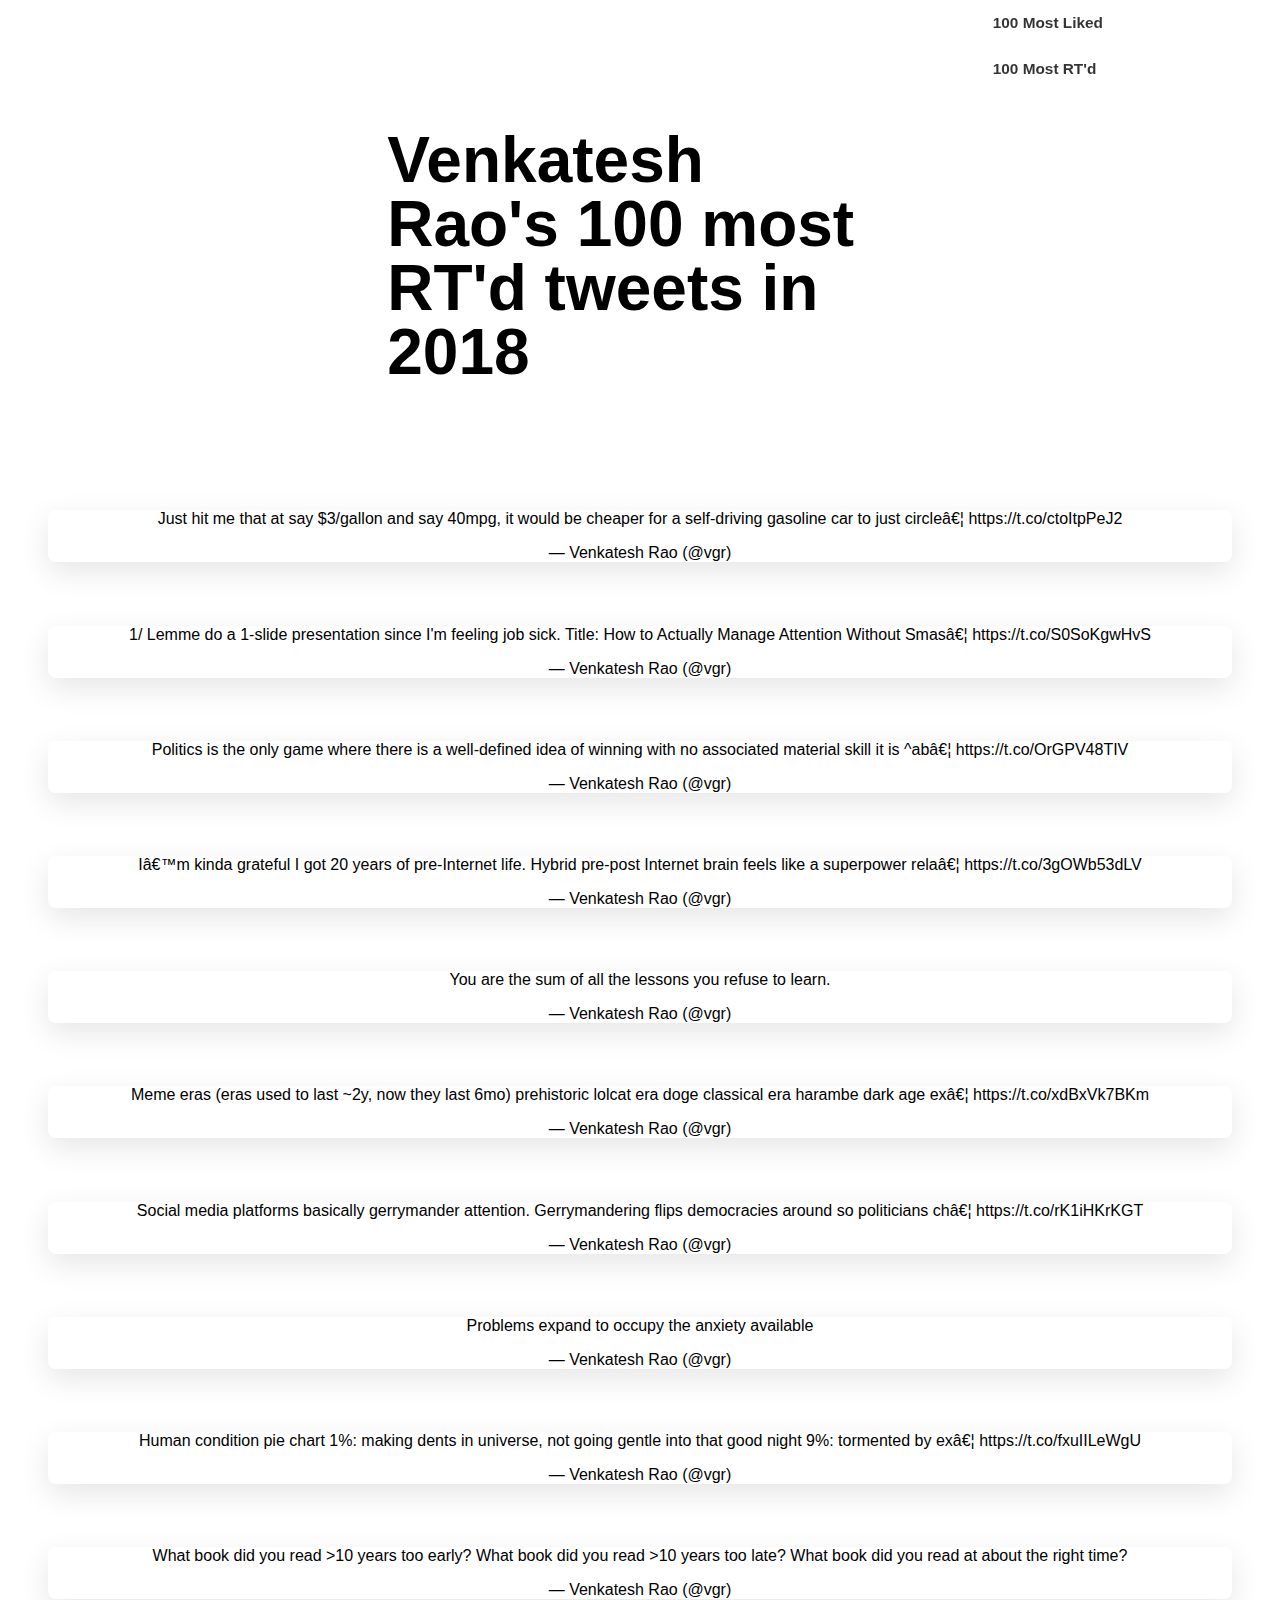
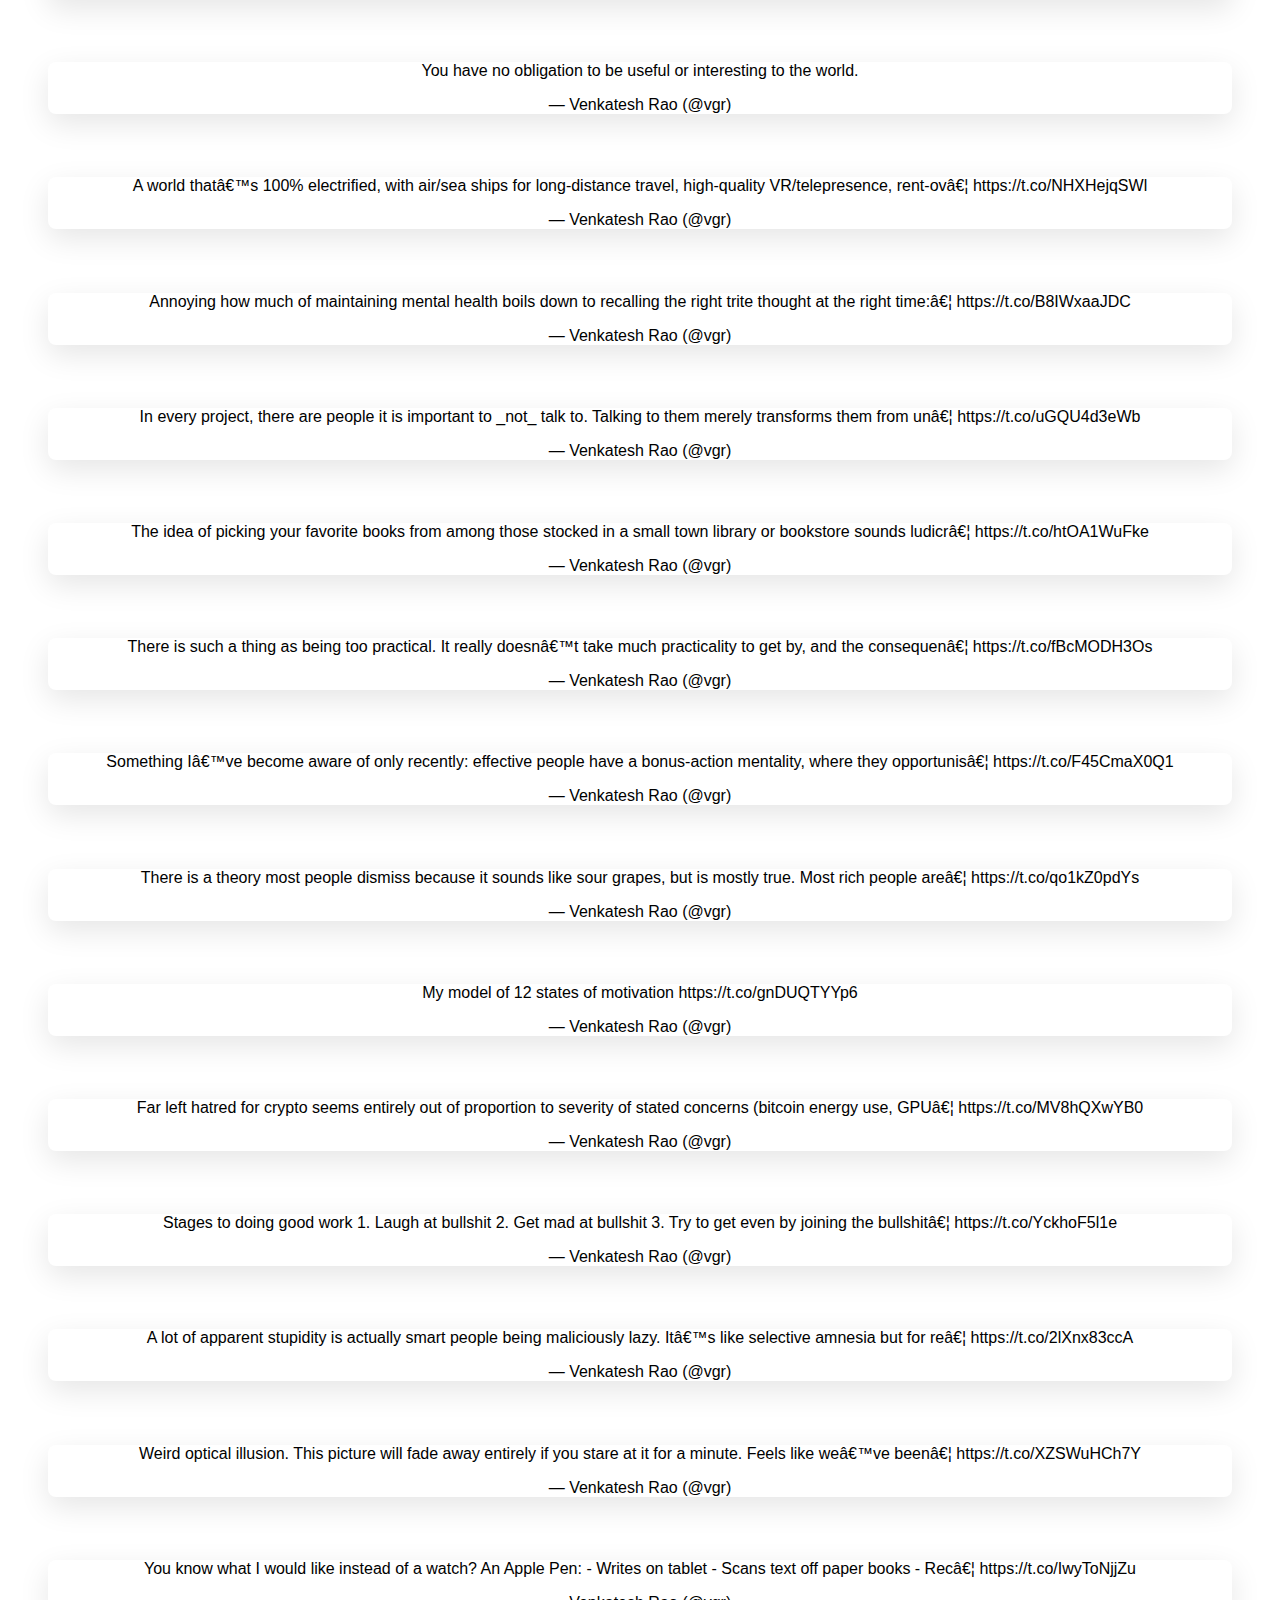
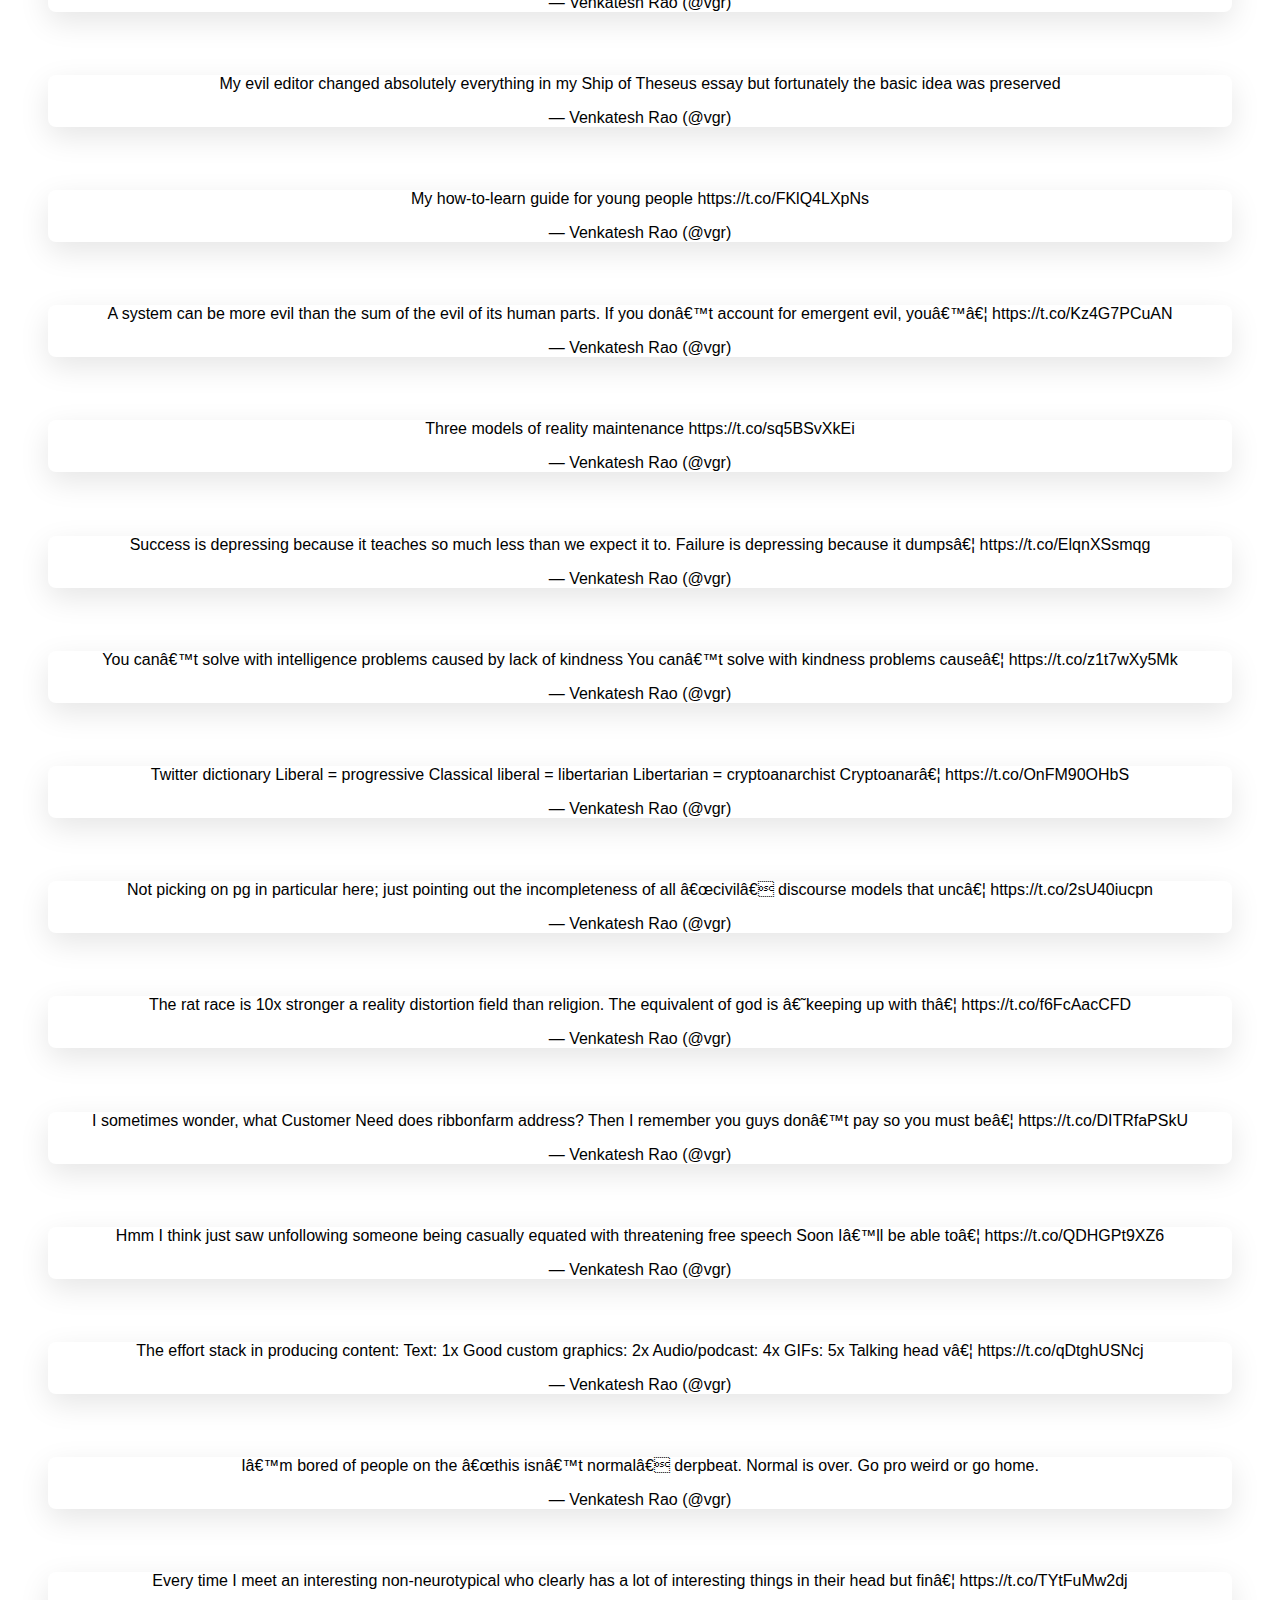
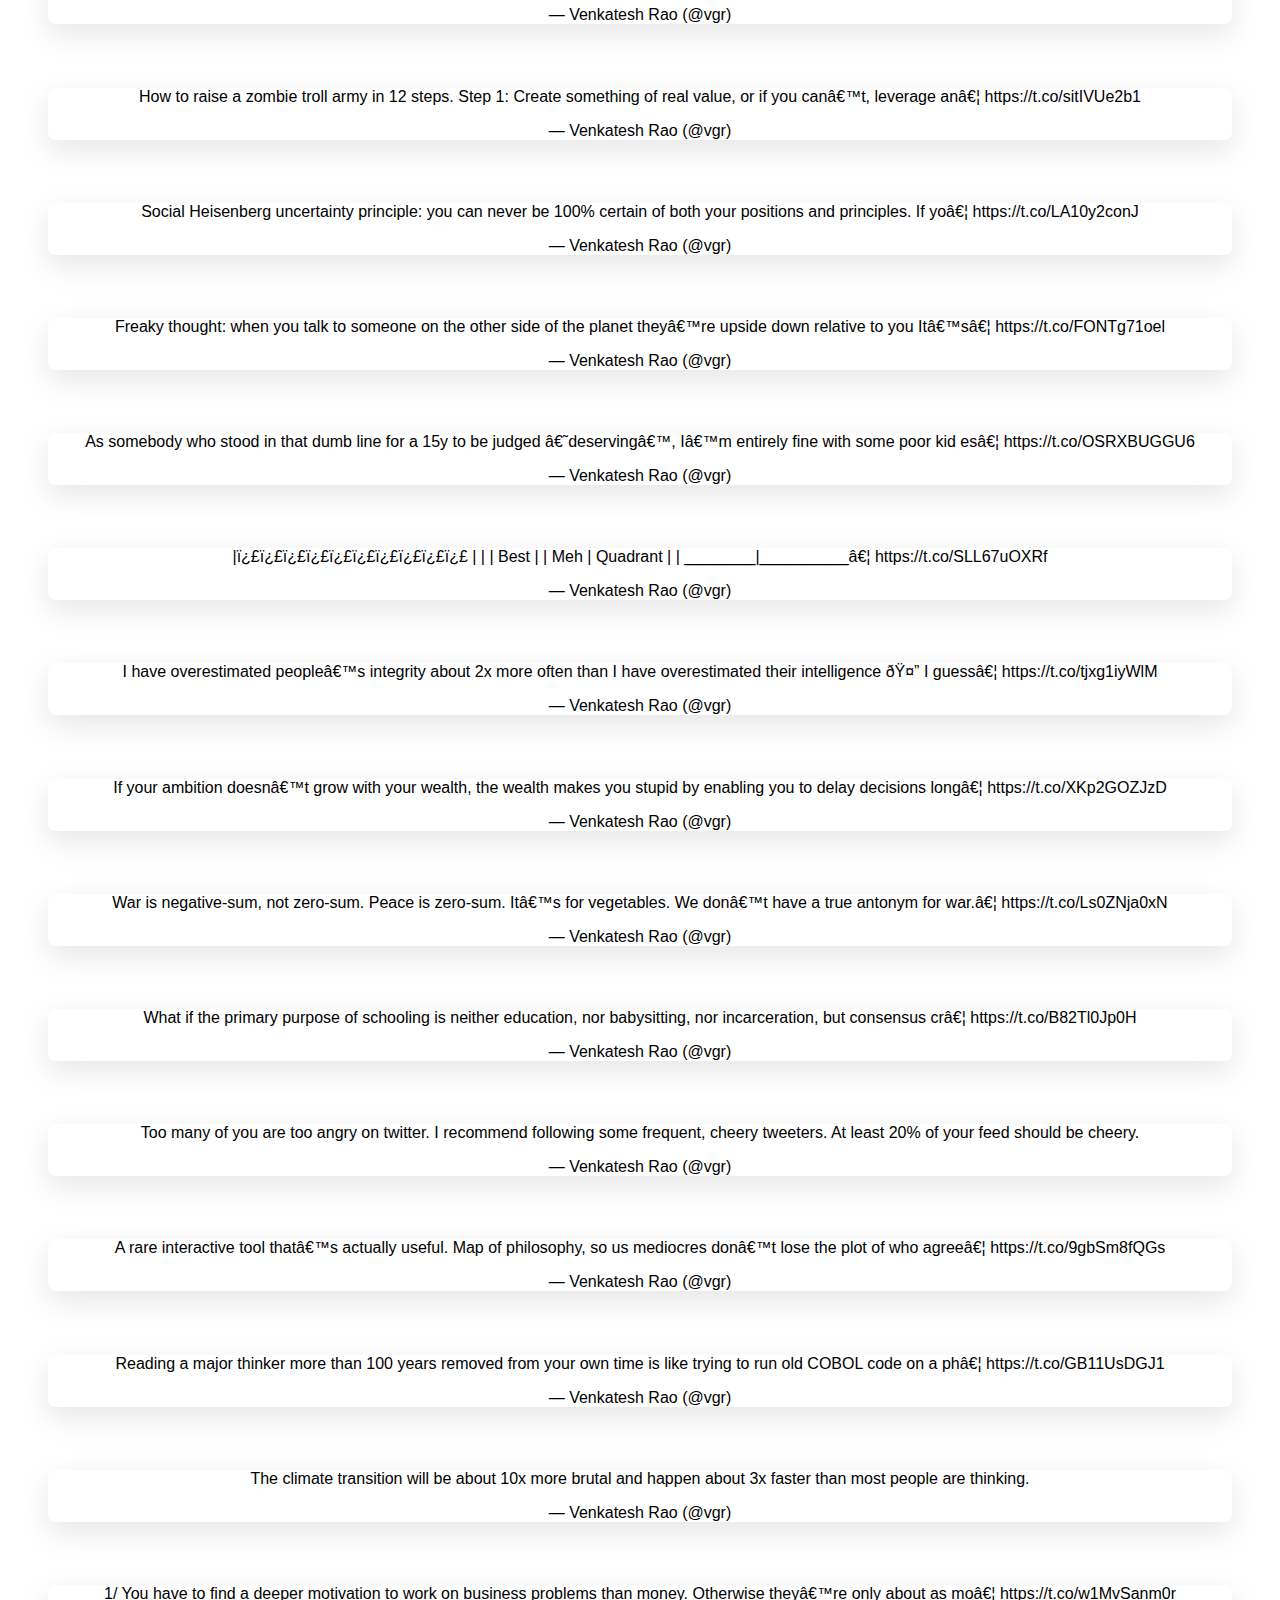
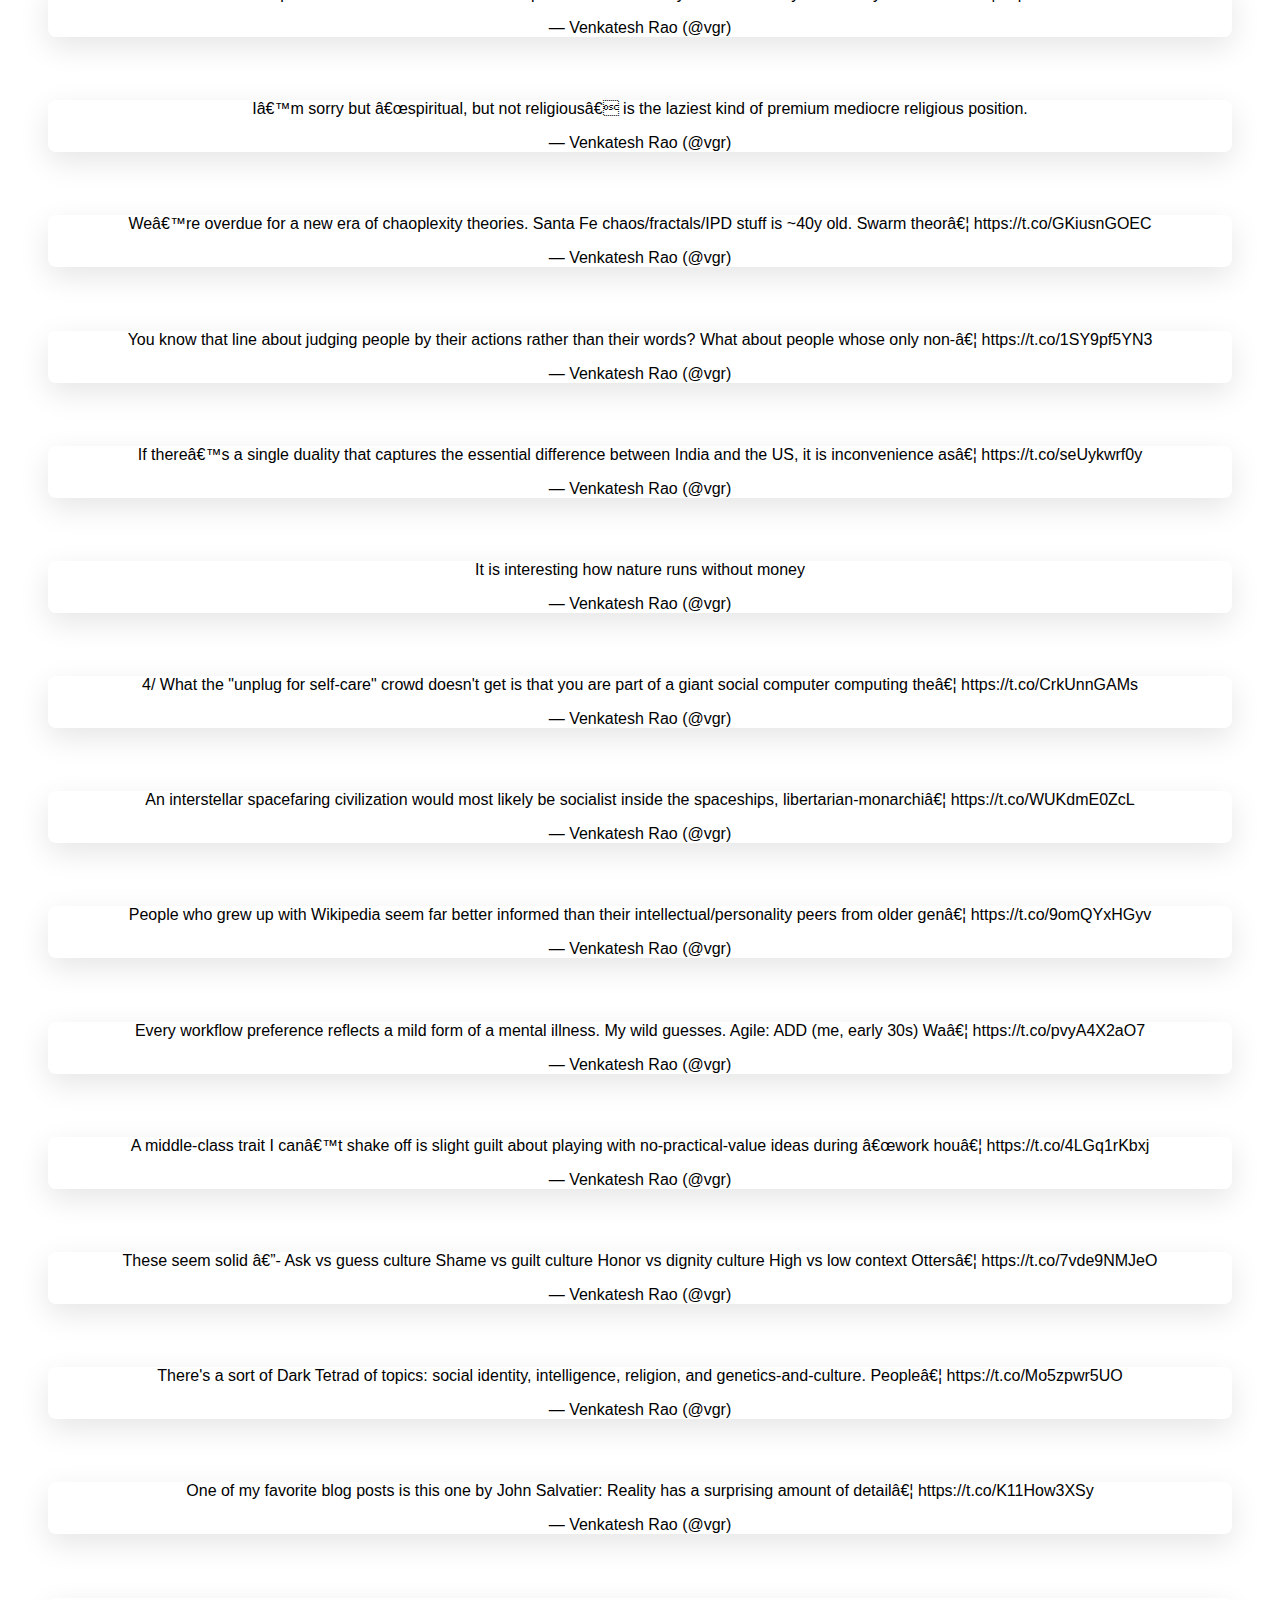
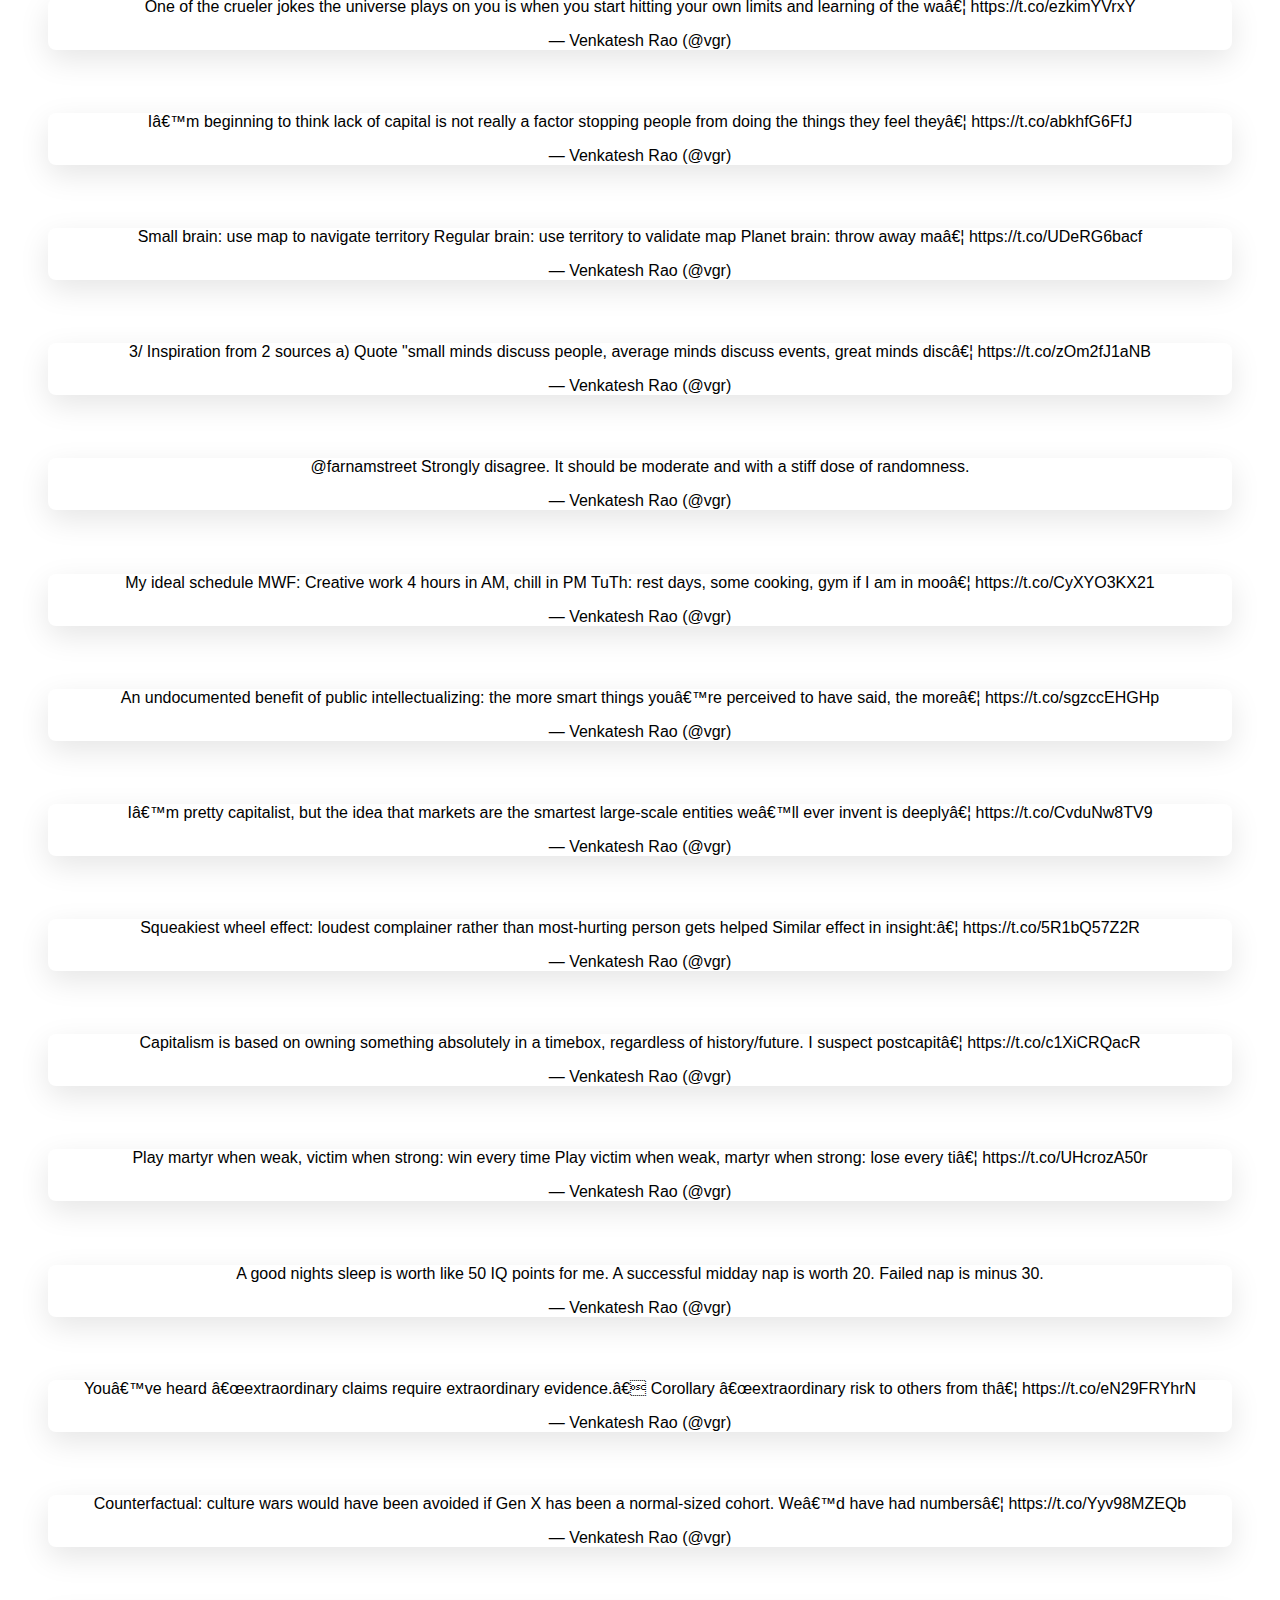
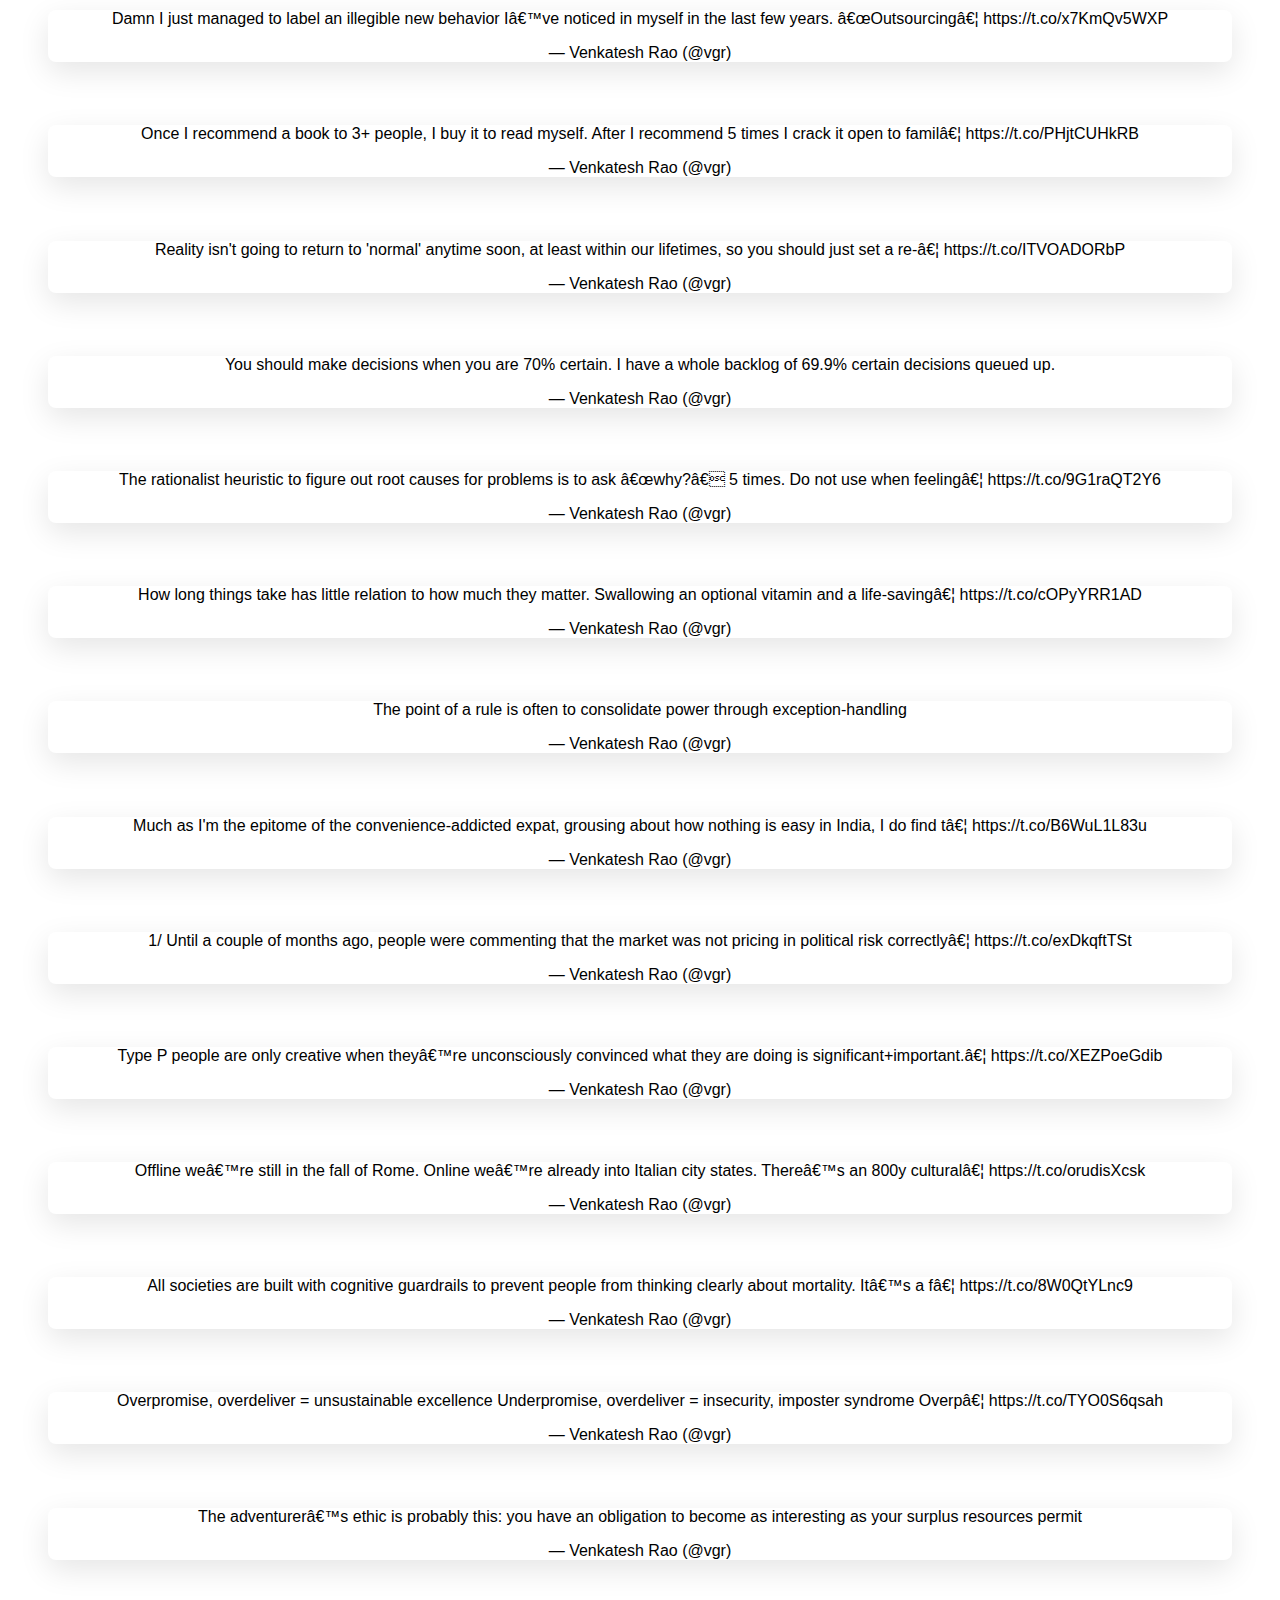
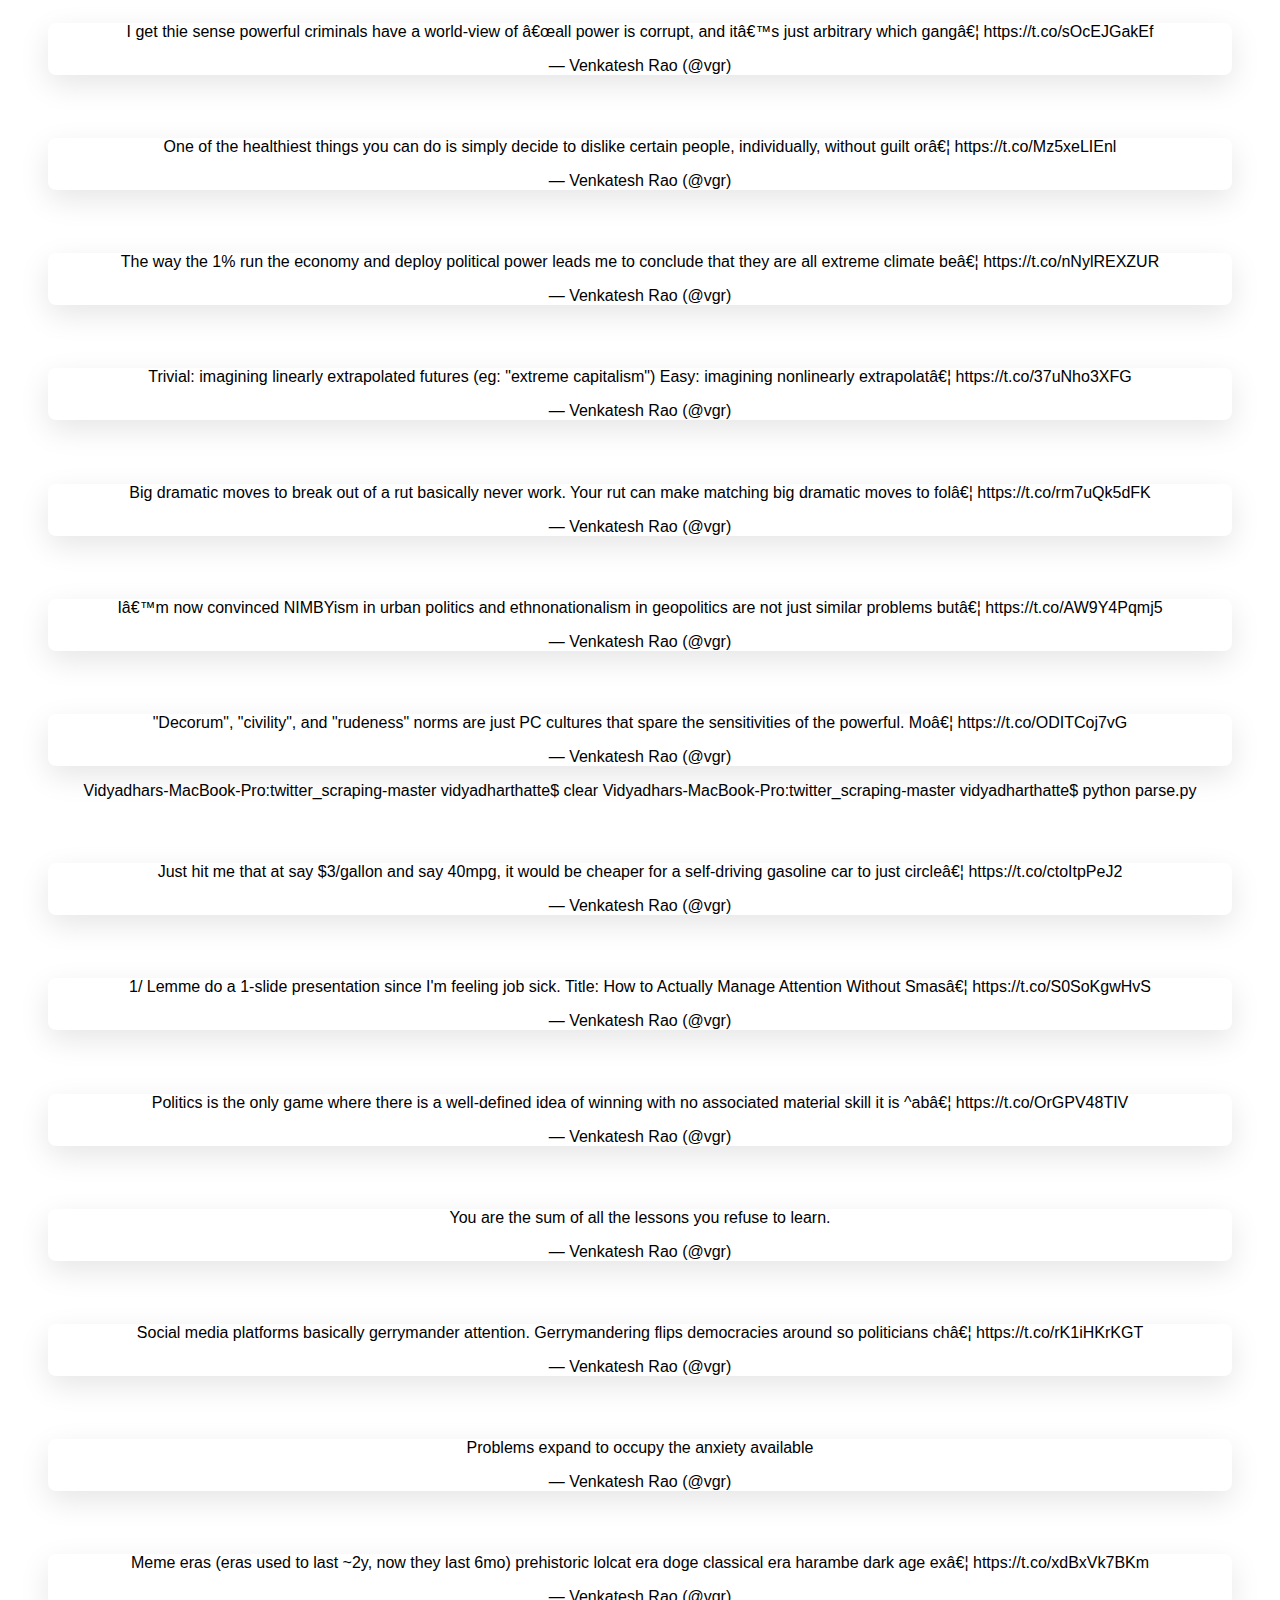
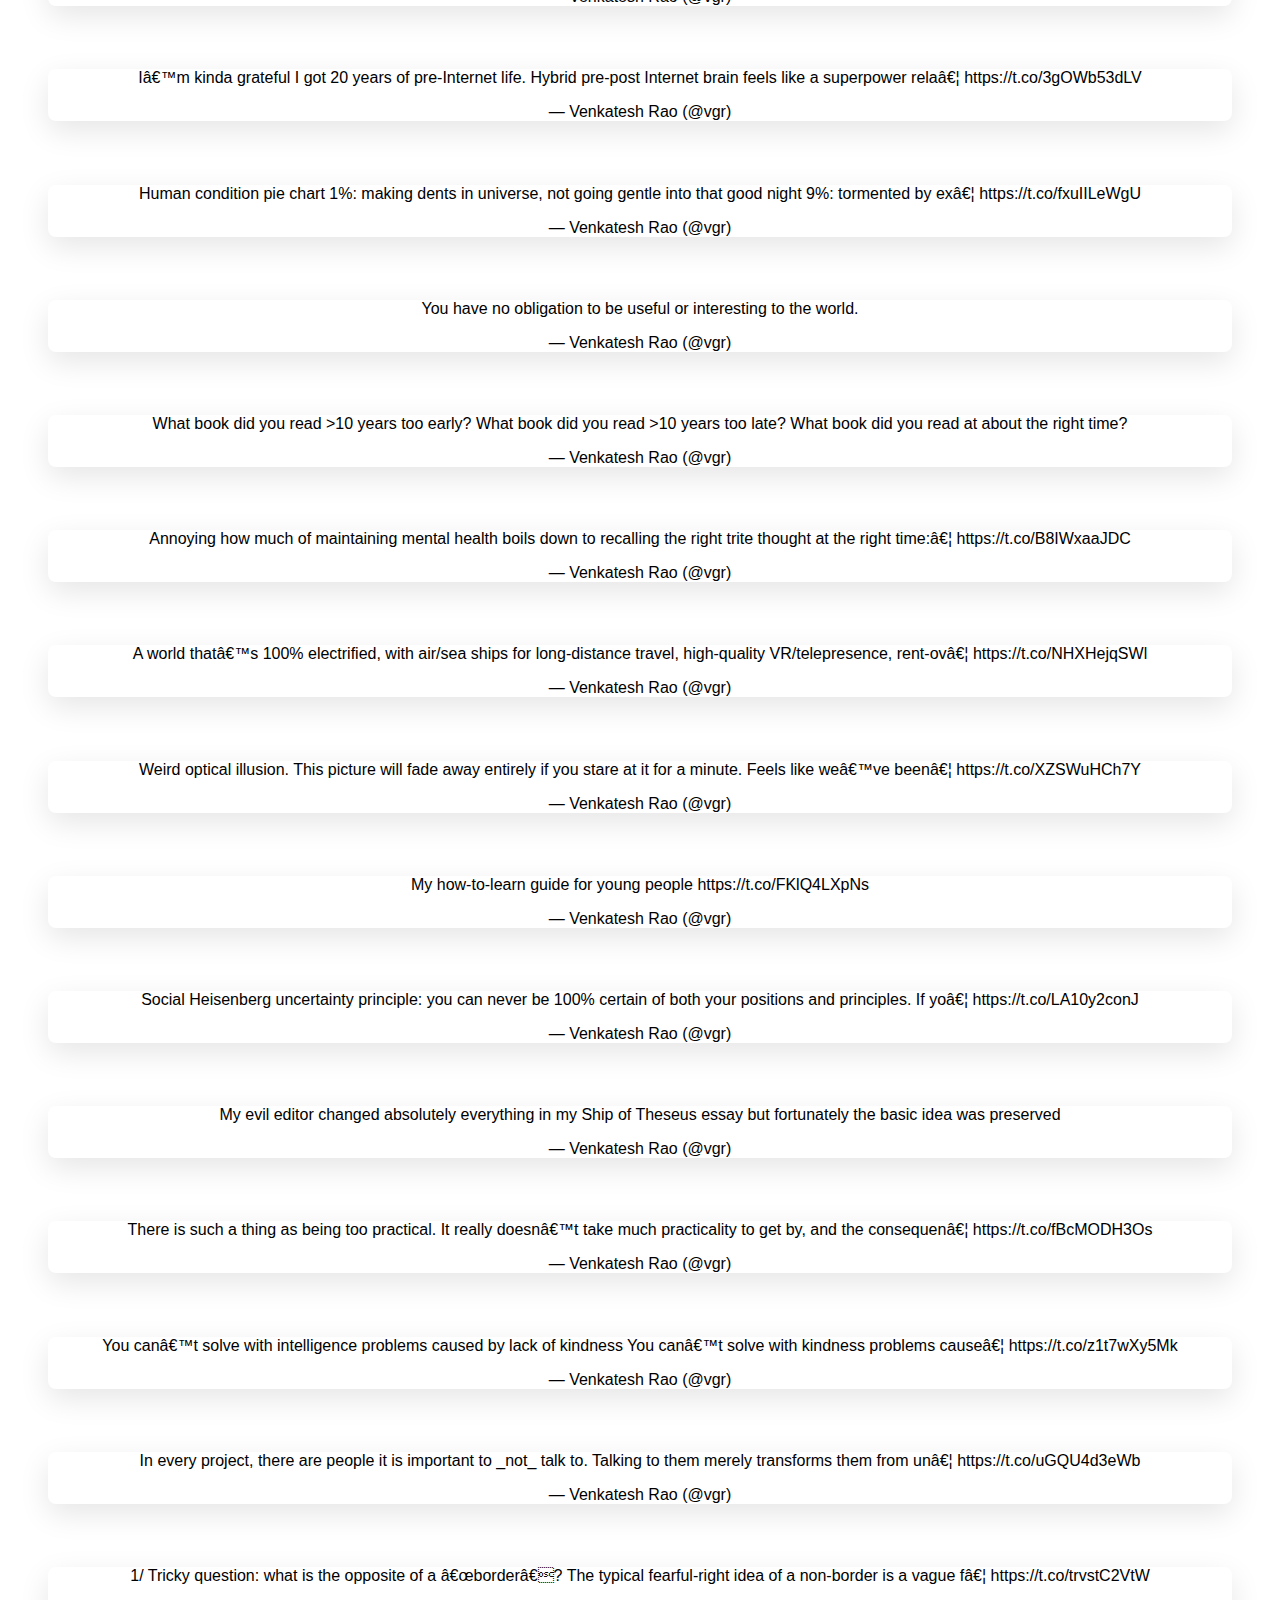
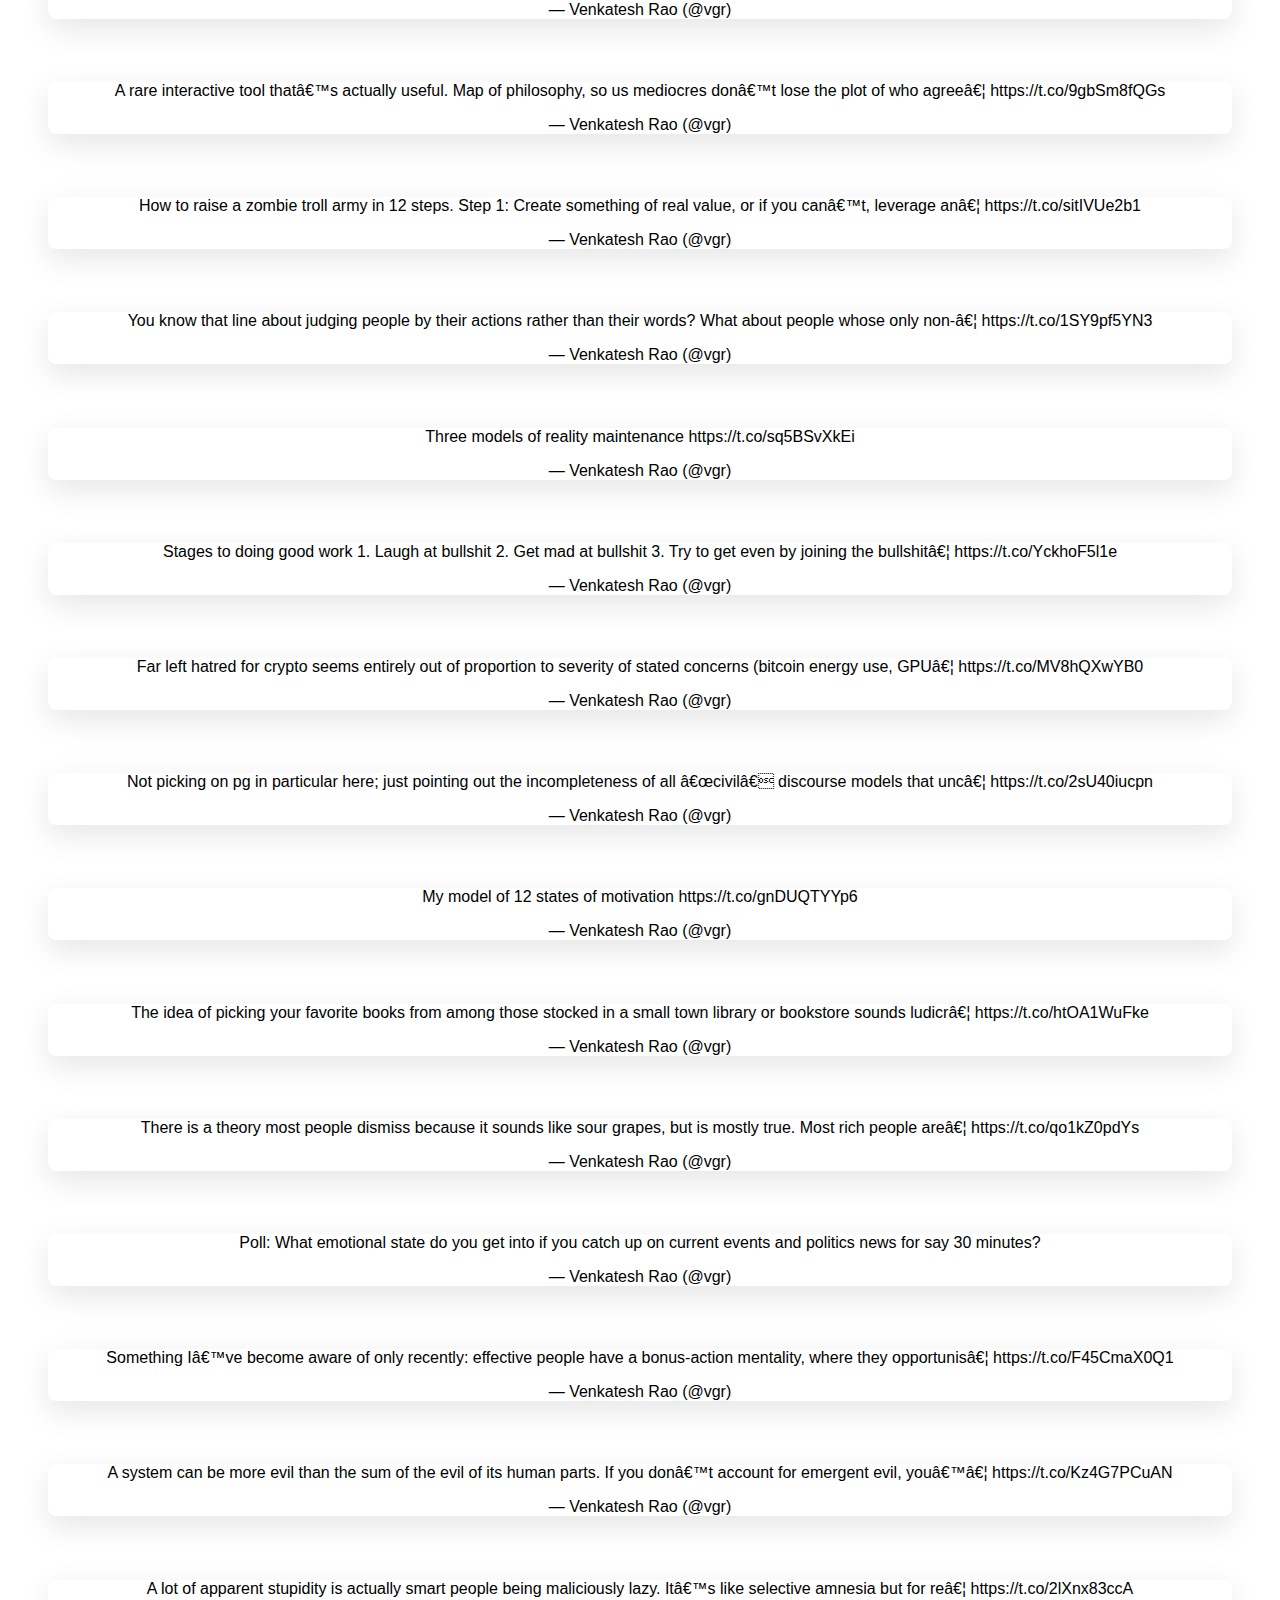
<file: top_retweets.html>
<html>
<head>
	<meta name="viewport" content="width=device-width, initial-scale=1">
	<link rel="stylesheet" href="style.css">
	<title>@vgr 2018</title>
</head>
<body>

	<ul>
  		<li><a class="menu" href="./index.html">100 Most Liked</a></li>
  		<li><a class="menu" href="./top_retweets.html">100 Most RT'd</a></li>
	</ul>

	<h1 class="mainHeading">
		Venkatesh Rao's 100 most RT'd tweets in 2018
	</h1>

<center>
<div class="tweet"><blockquote class="twitter-tweet" data-lang="en"><p lang="en" dir="ltr">Just hit me that at say $3/gallon and say 40mpg, it would be cheaper for a self-driving gasoline car to just circle… https://t.co/ctoItpPeJ2</p>&mdash; Venkatesh Rao (@vgr) <a href="https://twitter.com/vgr/status/1025592926888288256?ref_src=twsrc%5Etfw"></a></blockquote> <script async src="https://platform.twitter.com/widgets.js" charset="utf-8"></script></div>
<div class="tweet"><blockquote class="twitter-tweet" data-lang="en"><p lang="en" dir="ltr">1/ Lemme do a 1-slide presentation since I'm feeling job sick. Title: How to Actually Manage Attention Without Smas… https://t.co/S0SoKgwHvS</p>&mdash; Venkatesh Rao (@vgr) <a href="https://twitter.com/vgr/status/1047925106423603200?ref_src=twsrc%5Etfw"></a></blockquote> <script async src="https://platform.twitter.com/widgets.js" charset="utf-8"></script></div>
<div class="tweet"><blockquote class="twitter-tweet" data-lang="en"><p lang="en" dir="ltr">Politics is the only game where there is a well-defined idea of winning with no associated material skill it is ^ab… https://t.co/OrGPV48TIV</p>&mdash; Venkatesh Rao (@vgr) <a href="https://twitter.com/vgr/status/1035004857105580033?ref_src=twsrc%5Etfw"></a></blockquote> <script async src="https://platform.twitter.com/widgets.js" charset="utf-8"></script></div>
<div class="tweet"><blockquote class="twitter-tweet" data-lang="en"><p lang="en" dir="ltr">I’m kinda grateful I got 20 years of pre-Internet life. Hybrid pre-post Internet brain feels like a superpower rela… https://t.co/3gOWb53dLV</p>&mdash; Venkatesh Rao (@vgr) <a href="https://twitter.com/vgr/status/1068772834468552704?ref_src=twsrc%5Etfw"></a></blockquote> <script async src="https://platform.twitter.com/widgets.js" charset="utf-8"></script></div>
<div class="tweet"><blockquote class="twitter-tweet" data-lang="en"><p lang="en" dir="ltr">You are the sum of all the lessons you refuse to learn.</p>&mdash; Venkatesh Rao (@vgr) <a href="https://twitter.com/vgr/status/1071650890824577024?ref_src=twsrc%5Etfw"></a></blockquote> <script async src="https://platform.twitter.com/widgets.js" charset="utf-8"></script></div>
<div class="tweet"><blockquote class="twitter-tweet" data-lang="en"><p lang="en" dir="ltr">Meme eras (eras used to last ~2y, now they last 6mo)

prehistoric lolcat era
doge classical era
harambe dark age
ex… https://t.co/xdBxVk7BKm</p>&mdash; Venkatesh Rao (@vgr) <a href="https://twitter.com/vgr/status/989726962984804354?ref_src=twsrc%5Etfw"></a></blockquote> <script async src="https://platform.twitter.com/widgets.js" charset="utf-8"></script></div>
<div class="tweet"><blockquote class="twitter-tweet" data-lang="en"><p lang="en" dir="ltr">Social media platforms basically gerrymander attention. 

Gerrymandering flips democracies around so politicians ch… https://t.co/rK1iHKrKGT</p>&mdash; Venkatesh Rao (@vgr) <a href="https://twitter.com/vgr/status/965822809933979648?ref_src=twsrc%5Etfw"></a></blockquote> <script async src="https://platform.twitter.com/widgets.js" charset="utf-8"></script></div>
<div class="tweet"><blockquote class="twitter-tweet" data-lang="en"><p lang="en" dir="ltr">Problems expand to occupy the anxiety available</p>&mdash; Venkatesh Rao (@vgr) <a href="https://twitter.com/vgr/status/1053858861008871425?ref_src=twsrc%5Etfw"></a></blockquote> <script async src="https://platform.twitter.com/widgets.js" charset="utf-8"></script></div>
<div class="tweet"><blockquote class="twitter-tweet" data-lang="en"><p lang="en" dir="ltr">Human condition pie chart

1%: making dents in universe, not going gentle into that good night

9%: tormented by ex… https://t.co/fxuIILeWgU</p>&mdash; Venkatesh Rao (@vgr) <a href="https://twitter.com/vgr/status/993342533051736064?ref_src=twsrc%5Etfw"></a></blockquote> <script async src="https://platform.twitter.com/widgets.js" charset="utf-8"></script></div>
<div class="tweet"><blockquote class="twitter-tweet" data-lang="en"><p lang="en" dir="ltr">What book did you read &gt;10 years too early?

What book did you read &gt;10 years too late?

What book did you read at about the right time?</p>&mdash; Venkatesh Rao (@vgr) <a href="https://twitter.com/vgr/status/978827891986251778?ref_src=twsrc%5Etfw"></a></blockquote> <script async src="https://platform.twitter.com/widgets.js" charset="utf-8"></script></div>
<div class="tweet"><blockquote class="twitter-tweet" data-lang="en"><p lang="en" dir="ltr">You have no obligation to be useful or interesting to the world.</p>&mdash; Venkatesh Rao (@vgr) <a href="https://twitter.com/vgr/status/1073751685212692480?ref_src=twsrc%5Etfw"></a></blockquote> <script async src="https://platform.twitter.com/widgets.js" charset="utf-8"></script></div>
<div class="tweet"><blockquote class="twitter-tweet" data-lang="en"><p lang="en" dir="ltr">A world that’s 100% electrified, with air/sea ships for long-distance travel, high-quality VR/telepresence, rent-ov… https://t.co/NHXHejqSWl</p>&mdash; Venkatesh Rao (@vgr) <a href="https://twitter.com/vgr/status/1028310040053133312?ref_src=twsrc%5Etfw"></a></blockquote> <script async src="https://platform.twitter.com/widgets.js" charset="utf-8"></script></div>
<div class="tweet"><blockquote class="twitter-tweet" data-lang="en"><p lang="en" dir="ltr">Annoying how much of maintaining mental health boils down to recalling the right trite thought at the right time:… https://t.co/B8IWxaaJDC</p>&mdash; Venkatesh Rao (@vgr) <a href="https://twitter.com/vgr/status/983107423287128065?ref_src=twsrc%5Etfw"></a></blockquote> <script async src="https://platform.twitter.com/widgets.js" charset="utf-8"></script></div>
<div class="tweet"><blockquote class="twitter-tweet" data-lang="en"><p lang="en" dir="ltr">In every project, there are people it is important to _not_ talk to. Talking to them merely transforms them from un… https://t.co/uGQU4d3eWb</p>&mdash; Venkatesh Rao (@vgr) <a href="https://twitter.com/vgr/status/1007769533308760064?ref_src=twsrc%5Etfw"></a></blockquote> <script async src="https://platform.twitter.com/widgets.js" charset="utf-8"></script></div>
<div class="tweet"><blockquote class="twitter-tweet" data-lang="en"><p lang="en" dir="ltr">The idea of picking your favorite books from among those stocked in a small town library or bookstore sounds ludicr… https://t.co/htOA1WuFke</p>&mdash; Venkatesh Rao (@vgr) <a href="https://twitter.com/vgr/status/1038624520444076032?ref_src=twsrc%5Etfw"></a></blockquote> <script async src="https://platform.twitter.com/widgets.js" charset="utf-8"></script></div>
<div class="tweet"><blockquote class="twitter-tweet" data-lang="en"><p lang="en" dir="ltr">There is such a thing as being too practical. It really doesn’t take much practicality to get by, and the consequen… https://t.co/fBcMODH3Os</p>&mdash; Venkatesh Rao (@vgr) <a href="https://twitter.com/vgr/status/969785915647311872?ref_src=twsrc%5Etfw"></a></blockquote> <script async src="https://platform.twitter.com/widgets.js" charset="utf-8"></script></div>
<div class="tweet"><blockquote class="twitter-tweet" data-lang="en"><p lang="en" dir="ltr">Something I’ve become aware of only recently: effective people have a bonus-action mentality, where they opportunis… https://t.co/F45CmaX0Q1</p>&mdash; Venkatesh Rao (@vgr) <a href="https://twitter.com/vgr/status/1057024958402940929?ref_src=twsrc%5Etfw"></a></blockquote> <script async src="https://platform.twitter.com/widgets.js" charset="utf-8"></script></div>
<div class="tweet"><blockquote class="twitter-tweet" data-lang="en"><p lang="en" dir="ltr">There is a theory most people dismiss because it sounds like sour grapes, but is mostly true.

Most rich people are… https://t.co/qo1kZ0pdYs</p>&mdash; Venkatesh Rao (@vgr) <a href="https://twitter.com/vgr/status/975253494092279808?ref_src=twsrc%5Etfw"></a></blockquote> <script async src="https://platform.twitter.com/widgets.js" charset="utf-8"></script></div>
<div class="tweet"><blockquote class="twitter-tweet" data-lang="en"><p lang="en" dir="ltr">My model of 12 states of motivation https://t.co/gnDUQTYYp6</p>&mdash; Venkatesh Rao (@vgr) <a href="https://twitter.com/vgr/status/1015629630751928320?ref_src=twsrc%5Etfw"></a></blockquote> <script async src="https://platform.twitter.com/widgets.js" charset="utf-8"></script></div>
<div class="tweet"><blockquote class="twitter-tweet" data-lang="en"><p lang="en" dir="ltr">Far left hatred for crypto seems entirely out of proportion to severity of stated concerns (bitcoin energy use, GPU… https://t.co/MV8hQXwYB0</p>&mdash; Venkatesh Rao (@vgr) <a href="https://twitter.com/vgr/status/964679663376150528?ref_src=twsrc%5Etfw"></a></blockquote> <script async src="https://platform.twitter.com/widgets.js" charset="utf-8"></script></div>
<div class="tweet"><blockquote class="twitter-tweet" data-lang="en"><p lang="en" dir="ltr">Stages to doing good work

1. Laugh at bullshit

2. Get mad at bullshit

3. Try to get even by joining the bullshit… https://t.co/YckhoF5l1e</p>&mdash; Venkatesh Rao (@vgr) <a href="https://twitter.com/vgr/status/957130399213264896?ref_src=twsrc%5Etfw"></a></blockquote> <script async src="https://platform.twitter.com/widgets.js" charset="utf-8"></script></div>
<div class="tweet"><blockquote class="twitter-tweet" data-lang="en"><p lang="en" dir="ltr">A lot of apparent stupidity is actually smart people being maliciously lazy. It’s like selective amnesia but for re… https://t.co/2lXnx83ccA</p>&mdash; Venkatesh Rao (@vgr) <a href="https://twitter.com/vgr/status/1016440508187435008?ref_src=twsrc%5Etfw"></a></blockquote> <script async src="https://platform.twitter.com/widgets.js" charset="utf-8"></script></div>
<div class="tweet"><blockquote class="twitter-tweet" data-lang="en"><p lang="en" dir="ltr">Weird optical illusion. This picture will fade away entirely if you stare at it for a minute. Feels like we’ve been… https://t.co/XZSWuHCh7Y</p>&mdash; Venkatesh Rao (@vgr) <a href="https://twitter.com/vgr/status/984241335505833984?ref_src=twsrc%5Etfw"></a></blockquote> <script async src="https://platform.twitter.com/widgets.js" charset="utf-8"></script></div>
<div class="tweet"><blockquote class="twitter-tweet" data-lang="en"><p lang="en" dir="ltr">You know what I would like instead of a watch? An Apple Pen:

- Writes on tablet
- Scans text off paper books
- Rec… https://t.co/IwyToNjjZu</p>&mdash; Venkatesh Rao (@vgr) <a href="https://twitter.com/vgr/status/1040066613049868288?ref_src=twsrc%5Etfw"></a></blockquote> <script async src="https://platform.twitter.com/widgets.js" charset="utf-8"></script></div>
<div class="tweet"><blockquote class="twitter-tweet" data-lang="en"><p lang="en" dir="ltr">My evil editor changed absolutely everything in my Ship of Theseus essay but fortunately the basic idea was preserved</p>&mdash; Venkatesh Rao (@vgr) <a href="https://twitter.com/vgr/status/952442493001285632?ref_src=twsrc%5Etfw"></a></blockquote> <script async src="https://platform.twitter.com/widgets.js" charset="utf-8"></script></div>
<div class="tweet"><blockquote class="twitter-tweet" data-lang="en"><p lang="en" dir="ltr">My how-to-learn guide for young people https://t.co/FKlQ4LXpNs</p>&mdash; Venkatesh Rao (@vgr) <a href="https://twitter.com/vgr/status/971587001425149953?ref_src=twsrc%5Etfw"></a></blockquote> <script async src="https://platform.twitter.com/widgets.js" charset="utf-8"></script></div>
<div class="tweet"><blockquote class="twitter-tweet" data-lang="en"><p lang="en" dir="ltr">A system can be more evil than the sum of the evil of its human parts. If you don’t account for emergent evil, you’… https://t.co/Kz4G7PCuAN</p>&mdash; Venkatesh Rao (@vgr) <a href="https://twitter.com/vgr/status/1033928273191829504?ref_src=twsrc%5Etfw"></a></blockquote> <script async src="https://platform.twitter.com/widgets.js" charset="utf-8"></script></div>
<div class="tweet"><blockquote class="twitter-tweet" data-lang="en"><p lang="en" dir="ltr">Three models of reality maintenance https://t.co/sq5BSvXkEi</p>&mdash; Venkatesh Rao (@vgr) <a href="https://twitter.com/vgr/status/1001160579048878080?ref_src=twsrc%5Etfw"></a></blockquote> <script async src="https://platform.twitter.com/widgets.js" charset="utf-8"></script></div>
<div class="tweet"><blockquote class="twitter-tweet" data-lang="en"><p lang="en" dir="ltr">Success is depressing because it teaches so much less than we expect it to.

Failure is depressing because it dumps… https://t.co/ElqnXSsmqg</p>&mdash; Venkatesh Rao (@vgr) <a href="https://twitter.com/vgr/status/963902267911946240?ref_src=twsrc%5Etfw"></a></blockquote> <script async src="https://platform.twitter.com/widgets.js" charset="utf-8"></script></div>
<div class="tweet"><blockquote class="twitter-tweet" data-lang="en"><p lang="en" dir="ltr">You can’t solve with intelligence problems caused by lack of kindness

You can’t solve with kindness problems cause… https://t.co/z1t7wXy5Mk</p>&mdash; Venkatesh Rao (@vgr) <a href="https://twitter.com/vgr/status/1032868497225740288?ref_src=twsrc%5Etfw"></a></blockquote> <script async src="https://platform.twitter.com/widgets.js" charset="utf-8"></script></div>
<div class="tweet"><blockquote class="twitter-tweet" data-lang="en"><p lang="en" dir="ltr">Twitter dictionary

Liberal = progressive 
Classical liberal = libertarian
Libertarian = cryptoanarchist
Cryptoanar… https://t.co/OnFM90OHbS</p>&mdash; Venkatesh Rao (@vgr) <a href="https://twitter.com/vgr/status/1011013433888608256?ref_src=twsrc%5Etfw"></a></blockquote> <script async src="https://platform.twitter.com/widgets.js" charset="utf-8"></script></div>
<div class="tweet"><blockquote class="twitter-tweet" data-lang="en"><p lang="en" dir="ltr">Not picking on pg in particular here; just pointing out the incompleteness of all “civil” discourse models that unc… https://t.co/2sU40iucpn</p>&mdash; Venkatesh Rao (@vgr) <a href="https://twitter.com/vgr/status/1047546322214039552?ref_src=twsrc%5Etfw"></a></blockquote> <script async src="https://platform.twitter.com/widgets.js" charset="utf-8"></script></div>
<div class="tweet"><blockquote class="twitter-tweet" data-lang="en"><p lang="en" dir="ltr">The rat race is 10x stronger a reality distortion field than religion. The equivalent of god is ‘keeping up with th… https://t.co/f6FcAacCFD</p>&mdash; Venkatesh Rao (@vgr) <a href="https://twitter.com/vgr/status/1036024272521592832?ref_src=twsrc%5Etfw"></a></blockquote> <script async src="https://platform.twitter.com/widgets.js" charset="utf-8"></script></div>
<div class="tweet"><blockquote class="twitter-tweet" data-lang="en"><p lang="en" dir="ltr">I sometimes wonder, what Customer Need does ribbonfarm address? Then I remember you guys don’t pay  so you must be… https://t.co/DITRfaPSkU</p>&mdash; Venkatesh Rao (@vgr) <a href="https://twitter.com/vgr/status/1001626530676555776?ref_src=twsrc%5Etfw"></a></blockquote> <script async src="https://platform.twitter.com/widgets.js" charset="utf-8"></script></div>
<div class="tweet"><blockquote class="twitter-tweet" data-lang="en"><p lang="en" dir="ltr">Hmm I think just saw unfollowing someone being casually equated with threatening free speech

Soon I’ll be able to… https://t.co/QDHGPt9XZ6</p>&mdash; Venkatesh Rao (@vgr) <a href="https://twitter.com/vgr/status/990364479962562561?ref_src=twsrc%5Etfw"></a></blockquote> <script async src="https://platform.twitter.com/widgets.js" charset="utf-8"></script></div>
<div class="tweet"><blockquote class="twitter-tweet" data-lang="en"><p lang="en" dir="ltr">The effort stack in producing content:

Text: 1x
Good custom graphics: 2x
Audio/podcast: 4x
GIFs: 5x
Talking head v… https://t.co/qDtghUSNcj</p>&mdash; Venkatesh Rao (@vgr) <a href="https://twitter.com/vgr/status/1048978641340706819?ref_src=twsrc%5Etfw"></a></blockquote> <script async src="https://platform.twitter.com/widgets.js" charset="utf-8"></script></div>
<div class="tweet"><blockquote class="twitter-tweet" data-lang="en"><p lang="en" dir="ltr">I’m bored of people on the “this isn’t normal” derpbeat. 

Normal is over. Go pro weird or go home.</p>&mdash; Venkatesh Rao (@vgr) <a href="https://twitter.com/vgr/status/1038214113141219328?ref_src=twsrc%5Etfw"></a></blockquote> <script async src="https://platform.twitter.com/widgets.js" charset="utf-8"></script></div>
<div class="tweet"><blockquote class="twitter-tweet" data-lang="en"><p lang="en" dir="ltr">Every time I meet an interesting non-neurotypical who clearly has a lot of interesting things in their head but fin… https://t.co/TYtFuMw2dj</p>&mdash; Venkatesh Rao (@vgr) <a href="https://twitter.com/vgr/status/1011838067710164992?ref_src=twsrc%5Etfw"></a></blockquote> <script async src="https://platform.twitter.com/widgets.js" charset="utf-8"></script></div>
<div class="tweet"><blockquote class="twitter-tweet" data-lang="en"><p lang="en" dir="ltr">How to raise a zombie troll army in 12 steps.

Step 1: Create something of real value, or if you can’t, leverage an… https://t.co/sitIVUe2b1</p>&mdash; Venkatesh Rao (@vgr) <a href="https://twitter.com/vgr/status/1018584111068295169?ref_src=twsrc%5Etfw"></a></blockquote> <script async src="https://platform.twitter.com/widgets.js" charset="utf-8"></script></div>
<div class="tweet"><blockquote class="twitter-tweet" data-lang="en"><p lang="en" dir="ltr">Social Heisenberg uncertainty principle: you can never be 100% certain of both your positions and principles. If yo… https://t.co/LA10y2conJ</p>&mdash; Venkatesh Rao (@vgr) <a href="https://twitter.com/vgr/status/962745982134796288?ref_src=twsrc%5Etfw"></a></blockquote> <script async src="https://platform.twitter.com/widgets.js" charset="utf-8"></script></div>
<div class="tweet"><blockquote class="twitter-tweet" data-lang="en"><p lang="en" dir="ltr">Freaky thought: when you talk to someone on the other side of the planet they’re upside down relative to you

It’s… https://t.co/FONTg71oel</p>&mdash; Venkatesh Rao (@vgr) <a href="https://twitter.com/vgr/status/1016902993411649536?ref_src=twsrc%5Etfw"></a></blockquote> <script async src="https://platform.twitter.com/widgets.js" charset="utf-8"></script></div>
<div class="tweet"><blockquote class="twitter-tweet" data-lang="en"><p lang="en" dir="ltr">As somebody who stood in that dumb line for a 15y to be judged ‘deserving’, I’m entirely fine with some poor kid es… https://t.co/OSRXBUGGU6</p>&mdash; Venkatesh Rao (@vgr) <a href="https://twitter.com/vgr/status/1010563098527162368?ref_src=twsrc%5Etfw"></a></blockquote> <script async src="https://platform.twitter.com/widgets.js" charset="utf-8"></script></div>
<div class="tweet"><blockquote class="twitter-tweet" data-lang="en"><p lang="en" dir="ltr">|￣￣￣￣￣￣￣￣￣￣ |
|                   | Best            |
|         Meh   | Quadrant   |
|      ________|__________… https://t.co/SLL67uOXRf</p>&mdash; Venkatesh Rao (@vgr) <a href="https://twitter.com/vgr/status/1018724483509542912?ref_src=twsrc%5Etfw"></a></blockquote> <script async src="https://platform.twitter.com/widgets.js" charset="utf-8"></script></div>
<div class="tweet"><blockquote class="twitter-tweet" data-lang="en"><p lang="en" dir="ltr">I have overestimated people’s integrity about 2x more often than I have overestimated their intelligence 🤔

I guess… https://t.co/tjxg1iyWlM</p>&mdash; Venkatesh Rao (@vgr) <a href="https://twitter.com/vgr/status/1004971519494066176?ref_src=twsrc%5Etfw"></a></blockquote> <script async src="https://platform.twitter.com/widgets.js" charset="utf-8"></script></div>
<div class="tweet"><blockquote class="twitter-tweet" data-lang="en"><p lang="en" dir="ltr">If your ambition doesn’t grow with your wealth, the wealth makes you stupid by enabling you to delay decisions long… https://t.co/XKp2GOZJzD</p>&mdash; Venkatesh Rao (@vgr) <a href="https://twitter.com/vgr/status/1013532725452537857?ref_src=twsrc%5Etfw"></a></blockquote> <script async src="https://platform.twitter.com/widgets.js" charset="utf-8"></script></div>
<div class="tweet"><blockquote class="twitter-tweet" data-lang="en"><p lang="en" dir="ltr">War is negative-sum, not zero-sum.

Peace is zero-sum. It’s for vegetables.

We don’t have a true antonym for war.… https://t.co/Ls0ZNja0xN</p>&mdash; Venkatesh Rao (@vgr) <a href="https://twitter.com/vgr/status/984987613135175680?ref_src=twsrc%5Etfw"></a></blockquote> <script async src="https://platform.twitter.com/widgets.js" charset="utf-8"></script></div>
<div class="tweet"><blockquote class="twitter-tweet" data-lang="en"><p lang="en" dir="ltr">What if the primary purpose of schooling is neither education, nor babysitting, nor incarceration, but consensus cr… https://t.co/B82Tl0Jp0H</p>&mdash; Venkatesh Rao (@vgr) <a href="https://twitter.com/vgr/status/1011355898785062913?ref_src=twsrc%5Etfw"></a></blockquote> <script async src="https://platform.twitter.com/widgets.js" charset="utf-8"></script></div>
<div class="tweet"><blockquote class="twitter-tweet" data-lang="en"><p lang="en" dir="ltr">Too many of you are too angry on twitter. I recommend following some frequent, cheery tweeters.

At least 20% of your feed should be cheery.</p>&mdash; Venkatesh Rao (@vgr) <a href="https://twitter.com/vgr/status/953487417473822720?ref_src=twsrc%5Etfw"></a></blockquote> <script async src="https://platform.twitter.com/widgets.js" charset="utf-8"></script></div>
<div class="tweet"><blockquote class="twitter-tweet" data-lang="en"><p lang="en" dir="ltr">A rare interactive tool that’s actually useful. Map of philosophy, so us mediocres don’t lose the plot of who agree… https://t.co/9gbSm8fQGs</p>&mdash; Venkatesh Rao (@vgr) <a href="https://twitter.com/vgr/status/1049888258166087681?ref_src=twsrc%5Etfw"></a></blockquote> <script async src="https://platform.twitter.com/widgets.js" charset="utf-8"></script></div>
<div class="tweet"><blockquote class="twitter-tweet" data-lang="en"><p lang="en" dir="ltr">Reading a major thinker more than 100 years removed from your own time is like trying to run old COBOL code on a ph… https://t.co/GB11UsDGJ1</p>&mdash; Venkatesh Rao (@vgr) <a href="https://twitter.com/vgr/status/983162466979885056?ref_src=twsrc%5Etfw"></a></blockquote> <script async src="https://platform.twitter.com/widgets.js" charset="utf-8"></script></div>
<div class="tweet"><blockquote class="twitter-tweet" data-lang="en"><p lang="en" dir="ltr">The climate transition will be about 10x more brutal and happen about 3x faster than most people are thinking.</p>&mdash; Venkatesh Rao (@vgr) <a href="https://twitter.com/vgr/status/1021786943258906624?ref_src=twsrc%5Etfw"></a></blockquote> <script async src="https://platform.twitter.com/widgets.js" charset="utf-8"></script></div>
<div class="tweet"><blockquote class="twitter-tweet" data-lang="en"><p lang="en" dir="ltr">1/ You have to find a deeper motivation to work on business problems than money. Otherwise they’re only about as mo… https://t.co/w1MvSanm0r</p>&mdash; Venkatesh Rao (@vgr) <a href="https://twitter.com/vgr/status/1005121356671799297?ref_src=twsrc%5Etfw"></a></blockquote> <script async src="https://platform.twitter.com/widgets.js" charset="utf-8"></script></div>
<div class="tweet"><blockquote class="twitter-tweet" data-lang="en"><p lang="en" dir="ltr">I’m sorry but “spiritual, but not religious” is the laziest kind of premium mediocre religious position.</p>&mdash; Venkatesh Rao (@vgr) <a href="https://twitter.com/vgr/status/1013589504412667904?ref_src=twsrc%5Etfw"></a></blockquote> <script async src="https://platform.twitter.com/widgets.js" charset="utf-8"></script></div>
<div class="tweet"><blockquote class="twitter-tweet" data-lang="en"><p lang="en" dir="ltr">We’re overdue for a new era of chaoplexity theories. 

Santa Fe chaos/fractals/IPD stuff is ~40y old. 

Swarm theor… https://t.co/GKiusnGOEC</p>&mdash; Venkatesh Rao (@vgr) <a href="https://twitter.com/vgr/status/1020527216709386240?ref_src=twsrc%5Etfw"></a></blockquote> <script async src="https://platform.twitter.com/widgets.js" charset="utf-8"></script></div>
<div class="tweet"><blockquote class="twitter-tweet" data-lang="en"><p lang="en" dir="ltr">You know that line about judging people by their actions rather than their words? What about people whose only non-… https://t.co/1SY9pf5YN3</p>&mdash; Venkatesh Rao (@vgr) <a href="https://twitter.com/vgr/status/1074890050213621760?ref_src=twsrc%5Etfw"></a></blockquote> <script async src="https://platform.twitter.com/widgets.js" charset="utf-8"></script></div>
<div class="tweet"><blockquote class="twitter-tweet" data-lang="en"><p lang="en" dir="ltr">If there’s a single duality that captures the essential difference between India and the US, it is inconvenience as… https://t.co/seUykwrf0y</p>&mdash; Venkatesh Rao (@vgr) <a href="https://twitter.com/vgr/status/1023530098794815488?ref_src=twsrc%5Etfw"></a></blockquote> <script async src="https://platform.twitter.com/widgets.js" charset="utf-8"></script></div>
<div class="tweet"><blockquote class="twitter-tweet" data-lang="en"><p lang="en" dir="ltr">It is interesting how nature runs without money</p>&mdash; Venkatesh Rao (@vgr) <a href="https://twitter.com/vgr/status/1012879802137636865?ref_src=twsrc%5Etfw"></a></blockquote> <script async src="https://platform.twitter.com/widgets.js" charset="utf-8"></script></div>
<div class="tweet"><blockquote class="twitter-tweet" data-lang="en"><p lang="en" dir="ltr">4/ What the "unplug for self-care" crowd doesn't get is that you are part of a giant social computer computing the… https://t.co/CrkUnnGAMs</p>&mdash; Venkatesh Rao (@vgr) <a href="https://twitter.com/vgr/status/1047926968002392065?ref_src=twsrc%5Etfw"></a></blockquote> <script async src="https://platform.twitter.com/widgets.js" charset="utf-8"></script></div>
<div class="tweet"><blockquote class="twitter-tweet" data-lang="en"><p lang="en" dir="ltr">An interstellar spacefaring civilization would most likely be socialist inside the spaceships, libertarian-monarchi… https://t.co/WUKdmE0ZcL</p>&mdash; Venkatesh Rao (@vgr) <a href="https://twitter.com/vgr/status/961096507079393280?ref_src=twsrc%5Etfw"></a></blockquote> <script async src="https://platform.twitter.com/widgets.js" charset="utf-8"></script></div>
<div class="tweet"><blockquote class="twitter-tweet" data-lang="en"><p lang="en" dir="ltr">People who grew up with Wikipedia seem far better informed than their intellectual/personality peers from older gen… https://t.co/9omQYxHGyv</p>&mdash; Venkatesh Rao (@vgr) <a href="https://twitter.com/vgr/status/987566959846768640?ref_src=twsrc%5Etfw"></a></blockquote> <script async src="https://platform.twitter.com/widgets.js" charset="utf-8"></script></div>
<div class="tweet"><blockquote class="twitter-tweet" data-lang="en"><p lang="en" dir="ltr">Every workflow preference reflects a mild form of a mental illness. My wild guesses.

Agile: ADD (me, early 30s)
Wa… https://t.co/pvyA4X2aO7</p>&mdash; Venkatesh Rao (@vgr) <a href="https://twitter.com/vgr/status/1050885549832065025?ref_src=twsrc%5Etfw"></a></blockquote> <script async src="https://platform.twitter.com/widgets.js" charset="utf-8"></script></div>
<div class="tweet"><blockquote class="twitter-tweet" data-lang="en"><p lang="en" dir="ltr">A middle-class trait I can’t shake off is slight guilt about playing with no-practical-value ideas during “work hou… https://t.co/4LGq1rKbxj</p>&mdash; Venkatesh Rao (@vgr) <a href="https://twitter.com/vgr/status/953336538540122112?ref_src=twsrc%5Etfw"></a></blockquote> <script async src="https://platform.twitter.com/widgets.js" charset="utf-8"></script></div>
<div class="tweet"><blockquote class="twitter-tweet" data-lang="en"><p lang="en" dir="ltr">These seem solid
—-
Ask vs guess culture
Shame vs guilt culture
Honor vs dignity culture
High vs low context
Otters… https://t.co/7vde9NMJeO</p>&mdash; Venkatesh Rao (@vgr) <a href="https://twitter.com/vgr/status/1062179860372578304?ref_src=twsrc%5Etfw"></a></blockquote> <script async src="https://platform.twitter.com/widgets.js" charset="utf-8"></script></div>
<div class="tweet"><blockquote class="twitter-tweet" data-lang="en"><p lang="en" dir="ltr">There's a sort of Dark Tetrad of topics: social identity, intelligence, religion, and genetics-and-culture. People… https://t.co/Mo5zpwr5UO</p>&mdash; Venkatesh Rao (@vgr) <a href="https://twitter.com/vgr/status/1075133717364928512?ref_src=twsrc%5Etfw"></a></blockquote> <script async src="https://platform.twitter.com/widgets.js" charset="utf-8"></script></div>
<div class="tweet"><blockquote class="twitter-tweet" data-lang="en"><p lang="en" dir="ltr">One of my favorite blog posts is this one by John Salvatier: Reality has a surprising amount of detail… https://t.co/K11How3XSy</p>&mdash; Venkatesh Rao (@vgr) <a href="https://twitter.com/vgr/status/1058789251389644801?ref_src=twsrc%5Etfw"></a></blockquote> <script async src="https://platform.twitter.com/widgets.js" charset="utf-8"></script></div>
<div class="tweet"><blockquote class="twitter-tweet" data-lang="en"><p lang="en" dir="ltr">One of the crueler jokes the universe plays on you is when you start hitting your own limits and learning of the wa… https://t.co/ezkimYVrxY</p>&mdash; Venkatesh Rao (@vgr) <a href="https://twitter.com/vgr/status/1014012033539272704?ref_src=twsrc%5Etfw"></a></blockquote> <script async src="https://platform.twitter.com/widgets.js" charset="utf-8"></script></div>
<div class="tweet"><blockquote class="twitter-tweet" data-lang="en"><p lang="en" dir="ltr">I’m beginning to think lack of capital is not really a factor stopping people from doing the things they feel they… https://t.co/abkhfG6FfJ</p>&mdash; Venkatesh Rao (@vgr) <a href="https://twitter.com/vgr/status/978726118172672000?ref_src=twsrc%5Etfw"></a></blockquote> <script async src="https://platform.twitter.com/widgets.js" charset="utf-8"></script></div>
<div class="tweet"><blockquote class="twitter-tweet" data-lang="en"><p lang="en" dir="ltr">Small brain: use map to navigate territory
Regular brain: use territory to validate map
Planet brain: throw away ma… https://t.co/UDeRG6bacf</p>&mdash; Venkatesh Rao (@vgr) <a href="https://twitter.com/vgr/status/1001278940235755520?ref_src=twsrc%5Etfw"></a></blockquote> <script async src="https://platform.twitter.com/widgets.js" charset="utf-8"></script></div>
<div class="tweet"><blockquote class="twitter-tweet" data-lang="en"><p lang="en" dir="ltr">3/ Inspiration from 2 sources

a) Quote "small minds discuss people, average minds discuss events, great minds disc… https://t.co/zOm2fJ1aNB</p>&mdash; Venkatesh Rao (@vgr) <a href="https://twitter.com/vgr/status/1047926535334723584?ref_src=twsrc%5Etfw"></a></blockquote> <script async src="https://platform.twitter.com/widgets.js" charset="utf-8"></script></div>
<div class="tweet"><blockquote class="twitter-tweet" data-lang="en"><p lang="en" dir="ltr">@farnamstreet Strongly disagree. It should be moderate and with a stiff dose of randomness.</p>&mdash; Venkatesh Rao (@vgr) <a href="https://twitter.com/vgr/status/1040422477875146752?ref_src=twsrc%5Etfw"></a></blockquote> <script async src="https://platform.twitter.com/widgets.js" charset="utf-8"></script></div>
<div class="tweet"><blockquote class="twitter-tweet" data-lang="en"><p lang="en" dir="ltr">My ideal schedule 

MWF: Creative work 4 hours in AM, chill in PM
TuTh: rest days, some cooking, gym if I am in moo… https://t.co/CyXYO3KX21</p>&mdash; Venkatesh Rao (@vgr) <a href="https://twitter.com/vgr/status/992476631133339648?ref_src=twsrc%5Etfw"></a></blockquote> <script async src="https://platform.twitter.com/widgets.js" charset="utf-8"></script></div>
<div class="tweet"><blockquote class="twitter-tweet" data-lang="en"><p lang="en" dir="ltr">An undocumented benefit of public intellectualizing: the more smart things you’re perceived to have said, the more… https://t.co/sgzccEHGHp</p>&mdash; Venkatesh Rao (@vgr) <a href="https://twitter.com/vgr/status/1008010552738701312?ref_src=twsrc%5Etfw"></a></blockquote> <script async src="https://platform.twitter.com/widgets.js" charset="utf-8"></script></div>
<div class="tweet"><blockquote class="twitter-tweet" data-lang="en"><p lang="en" dir="ltr">I’m pretty capitalist, but the idea that markets are the smartest large-scale entities we’ll ever invent is deeply… https://t.co/CvduNw8TV9</p>&mdash; Venkatesh Rao (@vgr) <a href="https://twitter.com/vgr/status/1066060031957786624?ref_src=twsrc%5Etfw"></a></blockquote> <script async src="https://platform.twitter.com/widgets.js" charset="utf-8"></script></div>
<div class="tweet"><blockquote class="twitter-tweet" data-lang="en"><p lang="en" dir="ltr">Squeakiest wheel effect: loudest complainer rather than most-hurting person gets helped

Similar effect in insight:… https://t.co/5R1bQ57Z2R</p>&mdash; Venkatesh Rao (@vgr) <a href="https://twitter.com/vgr/status/1001933435747713024?ref_src=twsrc%5Etfw"></a></blockquote> <script async src="https://platform.twitter.com/widgets.js" charset="utf-8"></script></div>
<div class="tweet"><blockquote class="twitter-tweet" data-lang="en"><p lang="en" dir="ltr">Capitalism is based on owning something absolutely in a timebox, regardless of history/future.

I suspect postcapit… https://t.co/c1XiCRQacR</p>&mdash; Venkatesh Rao (@vgr) <a href="https://twitter.com/vgr/status/961416712330489856?ref_src=twsrc%5Etfw"></a></blockquote> <script async src="https://platform.twitter.com/widgets.js" charset="utf-8"></script></div>
<div class="tweet"><blockquote class="twitter-tweet" data-lang="en"><p lang="en" dir="ltr">Play martyr when weak, victim when strong: win every time

Play victim when weak, martyr when strong: lose every ti… https://t.co/UHcrozA50r</p>&mdash; Venkatesh Rao (@vgr) <a href="https://twitter.com/vgr/status/1018369060805865472?ref_src=twsrc%5Etfw"></a></blockquote> <script async src="https://platform.twitter.com/widgets.js" charset="utf-8"></script></div>
<div class="tweet"><blockquote class="twitter-tweet" data-lang="en"><p lang="en" dir="ltr">A good nights sleep is worth like 50 IQ points for me. A successful midday nap is worth 20. Failed nap is minus 30.</p>&mdash; Venkatesh Rao (@vgr) <a href="https://twitter.com/vgr/status/1019797064102772736?ref_src=twsrc%5Etfw"></a></blockquote> <script async src="https://platform.twitter.com/widgets.js" charset="utf-8"></script></div>
<div class="tweet"><blockquote class="twitter-tweet" data-lang="en"><p lang="en" dir="ltr">You’ve heard “extraordinary claims require extraordinary evidence.” Corollary “extraordinary risk to others from th… https://t.co/eN29FRYhrN</p>&mdash; Venkatesh Rao (@vgr) <a href="https://twitter.com/vgr/status/1074890060120481793?ref_src=twsrc%5Etfw"></a></blockquote> <script async src="https://platform.twitter.com/widgets.js" charset="utf-8"></script></div>
<div class="tweet"><blockquote class="twitter-tweet" data-lang="en"><p lang="en" dir="ltr">Counterfactual: culture wars would have been avoided if Gen X has been a normal-sized cohort. We’d have had numbers… https://t.co/Yyv98MZEQb</p>&mdash; Venkatesh Rao (@vgr) <a href="https://twitter.com/vgr/status/1013447052263428096?ref_src=twsrc%5Etfw"></a></blockquote> <script async src="https://platform.twitter.com/widgets.js" charset="utf-8"></script></div>
<div class="tweet"><blockquote class="twitter-tweet" data-lang="en"><p lang="en" dir="ltr">Damn I just managed to label an illegible new behavior I’ve noticed in myself in the last few years. 

“Outsourcing… https://t.co/x7KmQv5WXP</p>&mdash; Venkatesh Rao (@vgr) <a href="https://twitter.com/vgr/status/1023989699889704960?ref_src=twsrc%5Etfw"></a></blockquote> <script async src="https://platform.twitter.com/widgets.js" charset="utf-8"></script></div>
<div class="tweet"><blockquote class="twitter-tweet" data-lang="en"><p lang="en" dir="ltr">Once I recommend a book to 3+ people, I buy it to read myself. 

After I recommend 5 times I crack it open to famil… https://t.co/PHjtCUHkRB</p>&mdash; Venkatesh Rao (@vgr) <a href="https://twitter.com/vgr/status/1039014787210862592?ref_src=twsrc%5Etfw"></a></blockquote> <script async src="https://platform.twitter.com/widgets.js" charset="utf-8"></script></div>
<div class="tweet"><blockquote class="twitter-tweet" data-lang="en"><p lang="en" dir="ltr">Reality isn't going to return to 'normal' anytime soon, at least within our lifetimes, so you should just set a re-… https://t.co/ITVOADORbP</p>&mdash; Venkatesh Rao (@vgr) <a href="https://twitter.com/vgr/status/980959566325166080?ref_src=twsrc%5Etfw"></a></blockquote> <script async src="https://platform.twitter.com/widgets.js" charset="utf-8"></script></div>
<div class="tweet"><blockquote class="twitter-tweet" data-lang="en"><p lang="en" dir="ltr">You should make decisions when you are 70% certain. I have a whole backlog of 69.9% certain decisions queued up.</p>&mdash; Venkatesh Rao (@vgr) <a href="https://twitter.com/vgr/status/1068924121805770752?ref_src=twsrc%5Etfw"></a></blockquote> <script async src="https://platform.twitter.com/widgets.js" charset="utf-8"></script></div>
<div class="tweet"><blockquote class="twitter-tweet" data-lang="en"><p lang="en" dir="ltr">The rationalist heuristic to figure out root causes for problems is to ask “why?” 5 times. Do not use when feeling… https://t.co/9G1raQT2Y6</p>&mdash; Venkatesh Rao (@vgr) <a href="https://twitter.com/vgr/status/1012544537707679744?ref_src=twsrc%5Etfw"></a></blockquote> <script async src="https://platform.twitter.com/widgets.js" charset="utf-8"></script></div>
<div class="tweet"><blockquote class="twitter-tweet" data-lang="en"><p lang="en" dir="ltr">How long things take has little relation to how much they matter. Swallowing an optional vitamin and a life-saving… https://t.co/cOPyYRR1AD</p>&mdash; Venkatesh Rao (@vgr) <a href="https://twitter.com/vgr/status/1054086117274730496?ref_src=twsrc%5Etfw"></a></blockquote> <script async src="https://platform.twitter.com/widgets.js" charset="utf-8"></script></div>
<div class="tweet"><blockquote class="twitter-tweet" data-lang="en"><p lang="en" dir="ltr">The point of a rule is often to consolidate power through exception-handling</p>&mdash; Venkatesh Rao (@vgr) <a href="https://twitter.com/vgr/status/1002593666920140800?ref_src=twsrc%5Etfw"></a></blockquote> <script async src="https://platform.twitter.com/widgets.js" charset="utf-8"></script></div>
<div class="tweet"><blockquote class="twitter-tweet" data-lang="en"><p lang="en" dir="ltr">Much as I'm the epitome of the convenience-addicted expat, grousing about how nothing is easy in India, I do find t… https://t.co/B6WuL1L83u</p>&mdash; Venkatesh Rao (@vgr) <a href="https://twitter.com/vgr/status/1023983384945549314?ref_src=twsrc%5Etfw"></a></blockquote> <script async src="https://platform.twitter.com/widgets.js" charset="utf-8"></script></div>
<div class="tweet"><blockquote class="twitter-tweet" data-lang="en"><p lang="en" dir="ltr">1/ Until a couple of months ago, people were commenting that the market was not pricing in political risk correctly… https://t.co/exDkqftTSt</p>&mdash; Venkatesh Rao (@vgr) <a href="https://twitter.com/vgr/status/981597178866032640?ref_src=twsrc%5Etfw"></a></blockquote> <script async src="https://platform.twitter.com/widgets.js" charset="utf-8"></script></div>
<div class="tweet"><blockquote class="twitter-tweet" data-lang="en"><p lang="en" dir="ltr">Type P people are only creative when they’re unconsciously convinced what they are doing is significant+important.… https://t.co/XEZPoeGdib</p>&mdash; Venkatesh Rao (@vgr) <a href="https://twitter.com/vgr/status/1029560680305704961?ref_src=twsrc%5Etfw"></a></blockquote> <script async src="https://platform.twitter.com/widgets.js" charset="utf-8"></script></div>
<div class="tweet"><blockquote class="twitter-tweet" data-lang="en"><p lang="en" dir="ltr">Offline we’re still in the fall of Rome. Online we’re already into Italian city states.

There’s  an 800y cultural… https://t.co/orudisXcsk</p>&mdash; Venkatesh Rao (@vgr) <a href="https://twitter.com/vgr/status/989752105861697536?ref_src=twsrc%5Etfw"></a></blockquote> <script async src="https://platform.twitter.com/widgets.js" charset="utf-8"></script></div>
<div class="tweet"><blockquote class="twitter-tweet" data-lang="en"><p lang="en" dir="ltr">All societies are built with cognitive guardrails to prevent people from thinking clearly about mortality. It’s a f… https://t.co/8W0QtYLnc9</p>&mdash; Venkatesh Rao (@vgr) <a href="https://twitter.com/vgr/status/1036138651653103616?ref_src=twsrc%5Etfw"></a></blockquote> <script async src="https://platform.twitter.com/widgets.js" charset="utf-8"></script></div>
<div class="tweet"><blockquote class="twitter-tweet" data-lang="en"><p lang="en" dir="ltr">Overpromise, overdeliver = unsustainable excellence
Underpromise, overdeliver = insecurity, imposter syndrome
Overp… https://t.co/TYO0S6qsah</p>&mdash; Venkatesh Rao (@vgr) <a href="https://twitter.com/vgr/status/1050928671576346624?ref_src=twsrc%5Etfw"></a></blockquote> <script async src="https://platform.twitter.com/widgets.js" charset="utf-8"></script></div>
<div class="tweet"><blockquote class="twitter-tweet" data-lang="en"><p lang="en" dir="ltr">The adventurer’s ethic is probably this: you have an obligation to become as interesting as your surplus resources permit</p>&mdash; Venkatesh Rao (@vgr) <a href="https://twitter.com/vgr/status/975269291611250689?ref_src=twsrc%5Etfw"></a></blockquote> <script async src="https://platform.twitter.com/widgets.js" charset="utf-8"></script></div>
<div class="tweet"><blockquote class="twitter-tweet" data-lang="en"><p lang="en" dir="ltr">I get thie sense powerful criminals have a world-view of “all power is corrupt, and it’s just arbitrary which gang… https://t.co/sOcEJGakEf</p>&mdash; Venkatesh Rao (@vgr) <a href="https://twitter.com/vgr/status/1014238221025177600?ref_src=twsrc%5Etfw"></a></blockquote> <script async src="https://platform.twitter.com/widgets.js" charset="utf-8"></script></div>
<div class="tweet"><blockquote class="twitter-tweet" data-lang="en"><p lang="en" dir="ltr">One of the healthiest things you can do is simply decide to dislike certain people, individually, without guilt or… https://t.co/Mz5xeLIEnl</p>&mdash; Venkatesh Rao (@vgr) <a href="https://twitter.com/vgr/status/1003834006276718592?ref_src=twsrc%5Etfw"></a></blockquote> <script async src="https://platform.twitter.com/widgets.js" charset="utf-8"></script></div>
<div class="tweet"><blockquote class="twitter-tweet" data-lang="en"><p lang="en" dir="ltr">The way the 1% run the economy and deploy political power leads me to conclude that they are all extreme climate be… https://t.co/nNylREXZUR</p>&mdash; Venkatesh Rao (@vgr) <a href="https://twitter.com/vgr/status/1054145935981240321?ref_src=twsrc%5Etfw"></a></blockquote> <script async src="https://platform.twitter.com/widgets.js" charset="utf-8"></script></div>
<div class="tweet"><blockquote class="twitter-tweet" data-lang="en"><p lang="en" dir="ltr">Trivial: imagining linearly extrapolated futures (eg: "extreme capitalism")

Easy: imagining nonlinearly extrapolat… https://t.co/37uNho3XFG</p>&mdash; Venkatesh Rao (@vgr) <a href="https://twitter.com/vgr/status/974680098585505792?ref_src=twsrc%5Etfw"></a></blockquote> <script async src="https://platform.twitter.com/widgets.js" charset="utf-8"></script></div>
<div class="tweet"><blockquote class="twitter-tweet" data-lang="en"><p lang="en" dir="ltr">Big dramatic moves to break out of a rut basically never work. Your rut can make matching big dramatic moves to fol… https://t.co/rm7uQk5dFK</p>&mdash; Venkatesh Rao (@vgr) <a href="https://twitter.com/vgr/status/1037904069619118080?ref_src=twsrc%5Etfw"></a></blockquote> <script async src="https://platform.twitter.com/widgets.js" charset="utf-8"></script></div>
<div class="tweet"><blockquote class="twitter-tweet" data-lang="en"><p lang="en" dir="ltr">I’m now convinced NIMBYism in urban politics and ethnonationalism in geopolitics are not just similar problems but… https://t.co/AW9Y4Pqmj5</p>&mdash; Venkatesh Rao (@vgr) <a href="https://twitter.com/vgr/status/1010655068314431488?ref_src=twsrc%5Etfw"></a></blockquote> <script async src="https://platform.twitter.com/widgets.js" charset="utf-8"></script></div>
<div class="tweet"><blockquote class="twitter-tweet" data-lang="en"><p lang="en" dir="ltr">"Decorum", "civility", and "rudeness" norms are just PC cultures that spare the sensitivities of the powerful. 

Mo… https://t.co/ODITCoj7vG</p>&mdash; Venkatesh Rao (@vgr) <a href="https://twitter.com/vgr/status/1063514811252658176?ref_src=twsrc%5Etfw"></a></blockquote> <script async src="https://platform.twitter.com/widgets.js" charset="utf-8"></script></div>
Vidyadhars-MacBook-Pro:twitter_scraping-master vidyadharthatte$ clear

Vidyadhars-MacBook-Pro:twitter_scraping-master vidyadharthatte$ python parse.py 
<div class="tweet"><blockquote class="twitter-tweet" data-lang="en"><p lang="en" dir="ltr">Just hit me that at say $3/gallon and say 40mpg, it would be cheaper for a self-driving gasoline car to just circle… https://t.co/ctoItpPeJ2</p>&mdash; Venkatesh Rao (@vgr) <a href="https://twitter.com/vgr/status/1025592926888288256?ref_src=twsrc%5Etfw"></a></blockquote> <script async src="https://platform.twitter.com/widgets.js" charset="utf-8"></script></div>
<div class="tweet"><blockquote class="twitter-tweet" data-lang="en"><p lang="en" dir="ltr">1/ Lemme do a 1-slide presentation since I'm feeling job sick. Title: How to Actually Manage Attention Without Smas… https://t.co/S0SoKgwHvS</p>&mdash; Venkatesh Rao (@vgr) <a href="https://twitter.com/vgr/status/1047925106423603200?ref_src=twsrc%5Etfw"></a></blockquote> <script async src="https://platform.twitter.com/widgets.js" charset="utf-8"></script></div>
<div class="tweet"><blockquote class="twitter-tweet" data-lang="en"><p lang="en" dir="ltr">Politics is the only game where there is a well-defined idea of winning with no associated material skill it is ^ab… https://t.co/OrGPV48TIV</p>&mdash; Venkatesh Rao (@vgr) <a href="https://twitter.com/vgr/status/1035004857105580033?ref_src=twsrc%5Etfw"></a></blockquote> <script async src="https://platform.twitter.com/widgets.js" charset="utf-8"></script></div>
<div class="tweet"><blockquote class="twitter-tweet" data-lang="en"><p lang="en" dir="ltr">You are the sum of all the lessons you refuse to learn.</p>&mdash; Venkatesh Rao (@vgr) <a href="https://twitter.com/vgr/status/1071650890824577024?ref_src=twsrc%5Etfw"></a></blockquote> <script async src="https://platform.twitter.com/widgets.js" charset="utf-8"></script></div>
<div class="tweet"><blockquote class="twitter-tweet" data-lang="en"><p lang="en" dir="ltr">Social media platforms basically gerrymander attention. 

Gerrymandering flips democracies around so politicians ch… https://t.co/rK1iHKrKGT</p>&mdash; Venkatesh Rao (@vgr) <a href="https://twitter.com/vgr/status/965822809933979648?ref_src=twsrc%5Etfw"></a></blockquote> <script async src="https://platform.twitter.com/widgets.js" charset="utf-8"></script></div>
<div class="tweet"><blockquote class="twitter-tweet" data-lang="en"><p lang="en" dir="ltr">Problems expand to occupy the anxiety available</p>&mdash; Venkatesh Rao (@vgr) <a href="https://twitter.com/vgr/status/1053858861008871425?ref_src=twsrc%5Etfw"></a></blockquote> <script async src="https://platform.twitter.com/widgets.js" charset="utf-8"></script></div>
<div class="tweet"><blockquote class="twitter-tweet" data-lang="en"><p lang="en" dir="ltr">Meme eras (eras used to last ~2y, now they last 6mo)

prehistoric lolcat era
doge classical era
harambe dark age
ex… https://t.co/xdBxVk7BKm</p>&mdash; Venkatesh Rao (@vgr) <a href="https://twitter.com/vgr/status/989726962984804354?ref_src=twsrc%5Etfw"></a></blockquote> <script async src="https://platform.twitter.com/widgets.js" charset="utf-8"></script></div>
<div class="tweet"><blockquote class="twitter-tweet" data-lang="en"><p lang="en" dir="ltr">I’m kinda grateful I got 20 years of pre-Internet life. Hybrid pre-post Internet brain feels like a superpower rela… https://t.co/3gOWb53dLV</p>&mdash; Venkatesh Rao (@vgr) <a href="https://twitter.com/vgr/status/1068772834468552704?ref_src=twsrc%5Etfw"></a></blockquote> <script async src="https://platform.twitter.com/widgets.js" charset="utf-8"></script></div>
<div class="tweet"><blockquote class="twitter-tweet" data-lang="en"><p lang="en" dir="ltr">Human condition pie chart

1%: making dents in universe, not going gentle into that good night

9%: tormented by ex… https://t.co/fxuIILeWgU</p>&mdash; Venkatesh Rao (@vgr) <a href="https://twitter.com/vgr/status/993342533051736064?ref_src=twsrc%5Etfw"></a></blockquote> <script async src="https://platform.twitter.com/widgets.js" charset="utf-8"></script></div>
<div class="tweet"><blockquote class="twitter-tweet" data-lang="en"><p lang="en" dir="ltr">You have no obligation to be useful or interesting to the world.</p>&mdash; Venkatesh Rao (@vgr) <a href="https://twitter.com/vgr/status/1073751685212692480?ref_src=twsrc%5Etfw"></a></blockquote> <script async src="https://platform.twitter.com/widgets.js" charset="utf-8"></script></div>
<div class="tweet"><blockquote class="twitter-tweet" data-lang="en"><p lang="en" dir="ltr">What book did you read &gt;10 years too early?

What book did you read &gt;10 years too late?

What book did you read at about the right time?</p>&mdash; Venkatesh Rao (@vgr) <a href="https://twitter.com/vgr/status/978827891986251778?ref_src=twsrc%5Etfw"></a></blockquote> <script async src="https://platform.twitter.com/widgets.js" charset="utf-8"></script></div>
<div class="tweet"><blockquote class="twitter-tweet" data-lang="en"><p lang="en" dir="ltr">Annoying how much of maintaining mental health boils down to recalling the right trite thought at the right time:… https://t.co/B8IWxaaJDC</p>&mdash; Venkatesh Rao (@vgr) <a href="https://twitter.com/vgr/status/983107423287128065?ref_src=twsrc%5Etfw"></a></blockquote> <script async src="https://platform.twitter.com/widgets.js" charset="utf-8"></script></div>
<div class="tweet"><blockquote class="twitter-tweet" data-lang="en"><p lang="en" dir="ltr">A world that’s 100% electrified, with air/sea ships for long-distance travel, high-quality VR/telepresence, rent-ov… https://t.co/NHXHejqSWl</p>&mdash; Venkatesh Rao (@vgr) <a href="https://twitter.com/vgr/status/1028310040053133312?ref_src=twsrc%5Etfw"></a></blockquote> <script async src="https://platform.twitter.com/widgets.js" charset="utf-8"></script></div>
<div class="tweet"><blockquote class="twitter-tweet" data-lang="en"><p lang="en" dir="ltr">Weird optical illusion. This picture will fade away entirely if you stare at it for a minute. Feels like we’ve been… https://t.co/XZSWuHCh7Y</p>&mdash; Venkatesh Rao (@vgr) <a href="https://twitter.com/vgr/status/984241335505833984?ref_src=twsrc%5Etfw"></a></blockquote> <script async src="https://platform.twitter.com/widgets.js" charset="utf-8"></script></div>
<div class="tweet"><blockquote class="twitter-tweet" data-lang="en"><p lang="en" dir="ltr">My how-to-learn guide for young people https://t.co/FKlQ4LXpNs</p>&mdash; Venkatesh Rao (@vgr) <a href="https://twitter.com/vgr/status/971587001425149953?ref_src=twsrc%5Etfw"></a></blockquote> <script async src="https://platform.twitter.com/widgets.js" charset="utf-8"></script></div>
<div class="tweet"><blockquote class="twitter-tweet" data-lang="en"><p lang="en" dir="ltr">Social Heisenberg uncertainty principle: you can never be 100% certain of both your positions and principles. If yo… https://t.co/LA10y2conJ</p>&mdash; Venkatesh Rao (@vgr) <a href="https://twitter.com/vgr/status/962745982134796288?ref_src=twsrc%5Etfw"></a></blockquote> <script async src="https://platform.twitter.com/widgets.js" charset="utf-8"></script></div>
<div class="tweet"><blockquote class="twitter-tweet" data-lang="en"><p lang="en" dir="ltr">My evil editor changed absolutely everything in my Ship of Theseus essay but fortunately the basic idea was preserved</p>&mdash; Venkatesh Rao (@vgr) <a href="https://twitter.com/vgr/status/952442493001285632?ref_src=twsrc%5Etfw"></a></blockquote> <script async src="https://platform.twitter.com/widgets.js" charset="utf-8"></script></div>
<div class="tweet"><blockquote class="twitter-tweet" data-lang="en"><p lang="en" dir="ltr">There is such a thing as being too practical. It really doesn’t take much practicality to get by, and the consequen… https://t.co/fBcMODH3Os</p>&mdash; Venkatesh Rao (@vgr) <a href="https://twitter.com/vgr/status/969785915647311872?ref_src=twsrc%5Etfw"></a></blockquote> <script async src="https://platform.twitter.com/widgets.js" charset="utf-8"></script></div>
<div class="tweet"><blockquote class="twitter-tweet" data-lang="en"><p lang="en" dir="ltr">You can’t solve with intelligence problems caused by lack of kindness

You can’t solve with kindness problems cause… https://t.co/z1t7wXy5Mk</p>&mdash; Venkatesh Rao (@vgr) <a href="https://twitter.com/vgr/status/1032868497225740288?ref_src=twsrc%5Etfw"></a></blockquote> <script async src="https://platform.twitter.com/widgets.js" charset="utf-8"></script></div>
<div class="tweet"><blockquote class="twitter-tweet" data-lang="en"><p lang="en" dir="ltr">In every project, there are people it is important to _not_ talk to. Talking to them merely transforms them from un… https://t.co/uGQU4d3eWb</p>&mdash; Venkatesh Rao (@vgr) <a href="https://twitter.com/vgr/status/1007769533308760064?ref_src=twsrc%5Etfw"></a></blockquote> <script async src="https://platform.twitter.com/widgets.js" charset="utf-8"></script></div>
<div class="tweet"><blockquote class="twitter-tweet" data-lang="en"><p lang="en" dir="ltr">1/ Tricky question: what is the opposite of a “border”? The typical fearful-right idea of a non-border is a vague f… https://t.co/trvstC2VtW</p>&mdash; Venkatesh Rao (@vgr) <a href="https://twitter.com/vgr/status/1010379160810708992?ref_src=twsrc%5Etfw"></a></blockquote> <script async src="https://platform.twitter.com/widgets.js" charset="utf-8"></script></div>
<div class="tweet"><blockquote class="twitter-tweet" data-lang="en"><p lang="en" dir="ltr">A rare interactive tool that’s actually useful. Map of philosophy, so us mediocres don’t lose the plot of who agree… https://t.co/9gbSm8fQGs</p>&mdash; Venkatesh Rao (@vgr) <a href="https://twitter.com/vgr/status/1049888258166087681?ref_src=twsrc%5Etfw"></a></blockquote> <script async src="https://platform.twitter.com/widgets.js" charset="utf-8"></script></div>
<div class="tweet"><blockquote class="twitter-tweet" data-lang="en"><p lang="en" dir="ltr">How to raise a zombie troll army in 12 steps.

Step 1: Create something of real value, or if you can’t, leverage an… https://t.co/sitIVUe2b1</p>&mdash; Venkatesh Rao (@vgr) <a href="https://twitter.com/vgr/status/1018584111068295169?ref_src=twsrc%5Etfw"></a></blockquote> <script async src="https://platform.twitter.com/widgets.js" charset="utf-8"></script></div>
<div class="tweet"><blockquote class="twitter-tweet" data-lang="en"><p lang="en" dir="ltr">You know that line about judging people by their actions rather than their words? What about people whose only non-… https://t.co/1SY9pf5YN3</p>&mdash; Venkatesh Rao (@vgr) <a href="https://twitter.com/vgr/status/1074890050213621760?ref_src=twsrc%5Etfw"></a></blockquote> <script async src="https://platform.twitter.com/widgets.js" charset="utf-8"></script></div>
<div class="tweet"><blockquote class="twitter-tweet" data-lang="en"><p lang="en" dir="ltr">Three models of reality maintenance https://t.co/sq5BSvXkEi</p>&mdash; Venkatesh Rao (@vgr) <a href="https://twitter.com/vgr/status/1001160579048878080?ref_src=twsrc%5Etfw"></a></blockquote> <script async src="https://platform.twitter.com/widgets.js" charset="utf-8"></script></div>
<div class="tweet"><blockquote class="twitter-tweet" data-lang="en"><p lang="en" dir="ltr">Stages to doing good work

1. Laugh at bullshit

2. Get mad at bullshit

3. Try to get even by joining the bullshit… https://t.co/YckhoF5l1e</p>&mdash; Venkatesh Rao (@vgr) <a href="https://twitter.com/vgr/status/957130399213264896?ref_src=twsrc%5Etfw"></a></blockquote> <script async src="https://platform.twitter.com/widgets.js" charset="utf-8"></script></div>
<div class="tweet"><blockquote class="twitter-tweet" data-lang="en"><p lang="en" dir="ltr">Far left hatred for crypto seems entirely out of proportion to severity of stated concerns (bitcoin energy use, GPU… https://t.co/MV8hQXwYB0</p>&mdash; Venkatesh Rao (@vgr) <a href="https://twitter.com/vgr/status/964679663376150528?ref_src=twsrc%5Etfw"></a></blockquote> <script async src="https://platform.twitter.com/widgets.js" charset="utf-8"></script></div>
<div class="tweet"><blockquote class="twitter-tweet" data-lang="en"><p lang="en" dir="ltr">Not picking on pg in particular here; just pointing out the incompleteness of all “civil” discourse models that unc… https://t.co/2sU40iucpn</p>&mdash; Venkatesh Rao (@vgr) <a href="https://twitter.com/vgr/status/1047546322214039552?ref_src=twsrc%5Etfw"></a></blockquote> <script async src="https://platform.twitter.com/widgets.js" charset="utf-8"></script></div>
<div class="tweet"><blockquote class="twitter-tweet" data-lang="en"><p lang="en" dir="ltr">My model of 12 states of motivation https://t.co/gnDUQTYYp6</p>&mdash; Venkatesh Rao (@vgr) <a href="https://twitter.com/vgr/status/1015629630751928320?ref_src=twsrc%5Etfw"></a></blockquote> <script async src="https://platform.twitter.com/widgets.js" charset="utf-8"></script></div>
<div class="tweet"><blockquote class="twitter-tweet" data-lang="en"><p lang="en" dir="ltr">The idea of picking your favorite books from among those stocked in a small town library or bookstore sounds ludicr… https://t.co/htOA1WuFke</p>&mdash; Venkatesh Rao (@vgr) <a href="https://twitter.com/vgr/status/1038624520444076032?ref_src=twsrc%5Etfw"></a></blockquote> <script async src="https://platform.twitter.com/widgets.js" charset="utf-8"></script></div>
<div class="tweet"><blockquote class="twitter-tweet" data-lang="en"><p lang="en" dir="ltr">There is a theory most people dismiss because it sounds like sour grapes, but is mostly true.

Most rich people are… https://t.co/qo1kZ0pdYs</p>&mdash; Venkatesh Rao (@vgr) <a href="https://twitter.com/vgr/status/975253494092279808?ref_src=twsrc%5Etfw"></a></blockquote> <script async src="https://platform.twitter.com/widgets.js" charset="utf-8"></script></div>
<div class="tweet"><blockquote class="twitter-tweet" data-lang="en"><p lang="en" dir="ltr">Poll: What emotional state do you get into if you catch up on current events and politics news for say 30 minutes?</p>&mdash; Venkatesh Rao (@vgr) <a href="https://twitter.com/vgr/status/1056257506698088448?ref_src=twsrc%5Etfw"></a></blockquote> <script async src="https://platform.twitter.com/widgets.js" charset="utf-8"></script></div>
<div class="tweet"><blockquote class="twitter-tweet" data-lang="en"><p lang="en" dir="ltr">Something I’ve become aware of only recently: effective people have a bonus-action mentality, where they opportunis… https://t.co/F45CmaX0Q1</p>&mdash; Venkatesh Rao (@vgr) <a href="https://twitter.com/vgr/status/1057024958402940929?ref_src=twsrc%5Etfw"></a></blockquote> <script async src="https://platform.twitter.com/widgets.js" charset="utf-8"></script></div>
<div class="tweet"><blockquote class="twitter-tweet" data-lang="en"><p lang="en" dir="ltr">A system can be more evil than the sum of the evil of its human parts. If you don’t account for emergent evil, you’… https://t.co/Kz4G7PCuAN</p>&mdash; Venkatesh Rao (@vgr) <a href="https://twitter.com/vgr/status/1033928273191829504?ref_src=twsrc%5Etfw"></a></blockquote> <script async src="https://platform.twitter.com/widgets.js" charset="utf-8"></script></div>
<div class="tweet"><blockquote class="twitter-tweet" data-lang="en"><p lang="en" dir="ltr">A lot of apparent stupidity is actually smart people being maliciously lazy. It’s like selective amnesia but for re… https://t.co/2lXnx83ccA</p>&mdash; Venkatesh Rao (@vgr) <a href="https://twitter.com/vgr/status/1016440508187435008?ref_src=twsrc%5Etfw"></a></blockquote> <script async src="https://platform.twitter.com/widgets.js" charset="utf-8"></script></div>
<div class="tweet"><blockquote class="twitter-tweet" data-lang="en"><p lang="en" dir="ltr">One of my favorite blog posts is this one by John Salvatier: Reality has a surprising amount of detail… https://t.co/K11How3XSy</p>&mdash; Venkatesh Rao (@vgr) <a href="https://twitter.com/vgr/status/1058789251389644801?ref_src=twsrc%5Etfw"></a></blockquote> <script async src="https://platform.twitter.com/widgets.js" charset="utf-8"></script></div>
<div class="tweet"><blockquote class="twitter-tweet" data-lang="en"><p lang="en" dir="ltr">1/ You have to find a deeper motivation to work on business problems than money. Otherwise they’re only about as mo… https://t.co/w1MvSanm0r</p>&mdash; Venkatesh Rao (@vgr) <a href="https://twitter.com/vgr/status/1005121356671799297?ref_src=twsrc%5Etfw"></a></blockquote> <script async src="https://platform.twitter.com/widgets.js" charset="utf-8"></script></div>
<div class="tweet"><blockquote class="twitter-tweet" data-lang="en"><p lang="en" dir="ltr">It is interesting how nature runs without money</p>&mdash; Venkatesh Rao (@vgr) <a href="https://twitter.com/vgr/status/1012879802137636865?ref_src=twsrc%5Etfw"></a></blockquote> <script async src="https://platform.twitter.com/widgets.js" charset="utf-8"></script></div>
<div class="tweet"><blockquote class="twitter-tweet" data-lang="en"><p lang="en" dir="ltr">The climate transition will be about 10x more brutal and happen about 3x faster than most people are thinking.</p>&mdash; Venkatesh Rao (@vgr) <a href="https://twitter.com/vgr/status/1021786943258906624?ref_src=twsrc%5Etfw"></a></blockquote> <script async src="https://platform.twitter.com/widgets.js" charset="utf-8"></script></div>
<div class="tweet"><blockquote class="twitter-tweet" data-lang="en"><p lang="en" dir="ltr">As somebody who stood in that dumb line for a 15y to be judged ‘deserving’, I’m entirely fine with some poor kid es… https://t.co/OSRXBUGGU6</p>&mdash; Venkatesh Rao (@vgr) <a href="https://twitter.com/vgr/status/1010563098527162368?ref_src=twsrc%5Etfw"></a></blockquote> <script async src="https://platform.twitter.com/widgets.js" charset="utf-8"></script></div>
<div class="tweet"><blockquote class="twitter-tweet" data-lang="en"><p lang="en" dir="ltr">You’ve heard “extraordinary claims require extraordinary evidence.” Corollary “extraordinary risk to others from th… https://t.co/eN29FRYhrN</p>&mdash; Venkatesh Rao (@vgr) <a href="https://twitter.com/vgr/status/1074890060120481793?ref_src=twsrc%5Etfw"></a></blockquote> <script async src="https://platform.twitter.com/widgets.js" charset="utf-8"></script></div>
<div class="tweet"><blockquote class="twitter-tweet" data-lang="en"><p lang="en" dir="ltr">Reality isn't going to return to 'normal' anytime soon, at least within our lifetimes, so you should just set a re-… https://t.co/ITVOADORbP</p>&mdash; Venkatesh Rao (@vgr) <a href="https://twitter.com/vgr/status/980959566325166080?ref_src=twsrc%5Etfw"></a></blockquote> <script async src="https://platform.twitter.com/widgets.js" charset="utf-8"></script></div>
<div class="tweet"><blockquote class="twitter-tweet" data-lang="en"><p lang="en" dir="ltr">An interstellar spacefaring civilization would most likely be socialist inside the spaceships, libertarian-monarchi… https://t.co/WUKdmE0ZcL</p>&mdash; Venkatesh Rao (@vgr) <a href="https://twitter.com/vgr/status/961096507079393280?ref_src=twsrc%5Etfw"></a></blockquote> <script async src="https://platform.twitter.com/widgets.js" charset="utf-8"></script></div>
<div class="tweet"><blockquote class="twitter-tweet" data-lang="en"><p lang="en" dir="ltr">Success is depressing because it teaches so much less than we expect it to.

Failure is depressing because it dumps… https://t.co/ElqnXSsmqg</p>&mdash; Venkatesh Rao (@vgr) <a href="https://twitter.com/vgr/status/963902267911946240?ref_src=twsrc%5Etfw"></a></blockquote> <script async src="https://platform.twitter.com/widgets.js" charset="utf-8"></script></div>
<div class="tweet"><blockquote class="twitter-tweet" data-lang="en"><p lang="en" dir="ltr">This is a compact distillation of wisdom from nearly 4 years of Renee's frontline tactical work and backroom strate… https://t.co/J4vYwWOw95</p>&mdash; Venkatesh Rao (@vgr) <a href="https://twitter.com/vgr/status/1067946589837094912?ref_src=twsrc%5Etfw"></a></blockquote> <script async src="https://platform.twitter.com/widgets.js" charset="utf-8"></script></div>
<div class="tweet"><blockquote class="twitter-tweet" data-lang="en"><p lang="en" dir="ltr">We need a word for the vague sense of being continuously partially cheated/taken advantage of because online, autom… https://t.co/8d7CCAIoqR</p>&mdash; Venkatesh Rao (@vgr) <a href="https://twitter.com/vgr/status/989289966399246336?ref_src=twsrc%5Etfw"></a></blockquote> <script async src="https://platform.twitter.com/widgets.js" charset="utf-8"></script></div>
<div class="tweet"><blockquote class="twitter-tweet" data-lang="en"><p lang="en" dir="ltr">Hanlon’s twin blade razor: never attribute to malice or incompetence alone what can be attributed to the combination of the two</p>&mdash; Venkatesh Rao (@vgr) <a href="https://twitter.com/vgr/status/1010030903043620864?ref_src=twsrc%5Etfw"></a></blockquote> <script async src="https://platform.twitter.com/widgets.js" charset="utf-8"></script></div>
<div class="tweet"><blockquote class="twitter-tweet" data-lang="en"><p lang="en" dir="ltr">I’m bored of people on the “this isn’t normal” derpbeat. 

Normal is over. Go pro weird or go home.</p>&mdash; Venkatesh Rao (@vgr) <a href="https://twitter.com/vgr/status/1038214113141219328?ref_src=twsrc%5Etfw"></a></blockquote> <script async src="https://platform.twitter.com/widgets.js" charset="utf-8"></script></div>
<div class="tweet"><blockquote class="twitter-tweet" data-lang="en"><p lang="en" dir="ltr">When sousveillance bites back 🤔 https://t.co/AegEwRFh5H</p>&mdash; Venkatesh Rao (@vgr) <a href="https://twitter.com/vgr/status/983871303600885760?ref_src=twsrc%5Etfw"></a></blockquote> <script async src="https://platform.twitter.com/widgets.js" charset="utf-8"></script></div>
<div class="tweet"><blockquote class="twitter-tweet" data-lang="en"><p lang="en" dir="ltr">The adventurer’s ethic is probably this: you have an obligation to become as interesting as your surplus resources permit</p>&mdash; Venkatesh Rao (@vgr) <a href="https://twitter.com/vgr/status/975269291611250689?ref_src=twsrc%5Etfw"></a></blockquote> <script async src="https://platform.twitter.com/widgets.js" charset="utf-8"></script></div>
<div class="tweet"><blockquote class="twitter-tweet" data-lang="en"><p lang="en" dir="ltr">Thinking startups are what make nations innovative is the macroeconomic equivalent of thinking R&amp;D labs are what ma… https://t.co/WhxdCInhA0</p>&mdash; Venkatesh Rao (@vgr) <a href="https://twitter.com/vgr/status/979190887698714624?ref_src=twsrc%5Etfw"></a></blockquote> <script async src="https://platform.twitter.com/widgets.js" charset="utf-8"></script></div>
<div class="tweet"><blockquote class="twitter-tweet" data-lang="en"><p lang="en" dir="ltr">Small brain: use map to navigate territory
Regular brain: use territory to validate map
Planet brain: throw away ma… https://t.co/UDeRG6bacf</p>&mdash; Venkatesh Rao (@vgr) <a href="https://twitter.com/vgr/status/1001278940235755520?ref_src=twsrc%5Etfw"></a></blockquote> <script async src="https://platform.twitter.com/widgets.js" charset="utf-8"></script></div>
<div class="tweet"><blockquote class="twitter-tweet" data-lang="en"><p lang="en" dir="ltr">The point of a rule is often to consolidate power through exception-handling</p>&mdash; Venkatesh Rao (@vgr) <a href="https://twitter.com/vgr/status/1002593666920140800?ref_src=twsrc%5Etfw"></a></blockquote> <script async src="https://platform.twitter.com/widgets.js" charset="utf-8"></script></div>
<div class="tweet"><blockquote class="twitter-tweet" data-lang="en"><p lang="en" dir="ltr">1/ Until a couple of months ago, people were commenting that the market was not pricing in political risk correctly… https://t.co/exDkqftTSt</p>&mdash; Venkatesh Rao (@vgr) <a href="https://twitter.com/vgr/status/981597178866032640?ref_src=twsrc%5Etfw"></a></blockquote> <script async src="https://platform.twitter.com/widgets.js" charset="utf-8"></script></div>
<div class="tweet"><blockquote class="twitter-tweet" data-lang="en"><p lang="en" dir="ltr">The rat race is 10x stronger a reality distortion field than religion. The equivalent of god is ‘keeping up with th… https://t.co/f6FcAacCFD</p>&mdash; Venkatesh Rao (@vgr) <a href="https://twitter.com/vgr/status/1036024272521592832?ref_src=twsrc%5Etfw"></a></blockquote> <script async src="https://platform.twitter.com/widgets.js" charset="utf-8"></script></div>
<div class="tweet"><blockquote class="twitter-tweet" data-lang="en"><p lang="en" dir="ltr">You know what I would like instead of a watch? An Apple Pen:

- Writes on tablet
- Scans text off paper books
- Rec… https://t.co/IwyToNjjZu</p>&mdash; Venkatesh Rao (@vgr) <a href="https://twitter.com/vgr/status/1040066613049868288?ref_src=twsrc%5Etfw"></a></blockquote> <script async src="https://platform.twitter.com/widgets.js" charset="utf-8"></script></div>
<div class="tweet"><blockquote class="twitter-tweet" data-lang="en"><p lang="en" dir="ltr">The effort stack in producing content:

Text: 1x
Good custom graphics: 2x
Audio/podcast: 4x
GIFs: 5x
Talking head v… https://t.co/qDtghUSNcj</p>&mdash; Venkatesh Rao (@vgr) <a href="https://twitter.com/vgr/status/1048978641340706819?ref_src=twsrc%5Etfw"></a></blockquote> <script async src="https://platform.twitter.com/widgets.js" charset="utf-8"></script></div>
<div class="tweet"><blockquote class="twitter-tweet" data-lang="en"><p lang="en" dir="ltr">Hmm I think just saw unfollowing someone being casually equated with threatening free speech

Soon I’ll be able to… https://t.co/QDHGPt9XZ6</p>&mdash; Venkatesh Rao (@vgr) <a href="https://twitter.com/vgr/status/990364479962562561?ref_src=twsrc%5Etfw"></a></blockquote> <script async src="https://platform.twitter.com/widgets.js" charset="utf-8"></script></div>
<div class="tweet"><blockquote class="twitter-tweet" data-lang="en"><p lang="en" dir="ltr">Late night theory: AIs and robots will replace all the geniuses and all the dumbest functional humans, leaving only… https://t.co/yD5G5nsBdq</p>&mdash; Venkatesh Rao (@vgr) <a href="https://twitter.com/vgr/status/988663240426074113?ref_src=twsrc%5Etfw"></a></blockquote> <script async src="https://platform.twitter.com/widgets.js" charset="utf-8"></script></div>
<div class="tweet"><blockquote class="twitter-tweet" data-lang="en"><p lang="en" dir="ltr">Trivial: imagining linearly extrapolated futures (eg: "extreme capitalism")

Easy: imagining nonlinearly extrapolat… https://t.co/37uNho3XFG</p>&mdash; Venkatesh Rao (@vgr) <a href="https://twitter.com/vgr/status/974680098585505792?ref_src=twsrc%5Etfw"></a></blockquote> <script async src="https://platform.twitter.com/widgets.js" charset="utf-8"></script></div>
<div class="tweet"><blockquote class="twitter-tweet" data-lang="en"><p lang="en" dir="ltr">What if the primary purpose of schooling is neither education, nor babysitting, nor incarceration, but consensus cr… https://t.co/B82Tl0Jp0H</p>&mdash; Venkatesh Rao (@vgr) <a href="https://twitter.com/vgr/status/1011355898785062913?ref_src=twsrc%5Etfw"></a></blockquote> <script async src="https://platform.twitter.com/widgets.js" charset="utf-8"></script></div>
<div class="tweet"><blockquote class="twitter-tweet" data-lang="en"><p lang="en" dir="ltr">I’m increasingly beginning to suspect that some people are palming off mere bad manners as taboo-shattering free sp… https://t.co/0m4oHR9D6v</p>&mdash; Venkatesh Rao (@vgr) <a href="https://twitter.com/vgr/status/991852622972780544?ref_src=twsrc%5Etfw"></a></blockquote> <script async src="https://platform.twitter.com/widgets.js" charset="utf-8"></script></div>
<div class="tweet"><blockquote class="twitter-tweet" data-lang="en"><p lang="en" dir="ltr">4/ What the "unplug for self-care" crowd doesn't get is that you are part of a giant social computer computing the… https://t.co/CrkUnnGAMs</p>&mdash; Venkatesh Rao (@vgr) <a href="https://twitter.com/vgr/status/1047926968002392065?ref_src=twsrc%5Etfw"></a></blockquote> <script async src="https://platform.twitter.com/widgets.js" charset="utf-8"></script></div>
<div class="tweet"><blockquote class="twitter-tweet" data-lang="en"><p lang="en" dir="ltr">Too many of you are too angry on twitter. I recommend following some frequent, cheery tweeters.

At least 20% of your feed should be cheery.</p>&mdash; Venkatesh Rao (@vgr) <a href="https://twitter.com/vgr/status/953487417473822720?ref_src=twsrc%5Etfw"></a></blockquote> <script async src="https://platform.twitter.com/widgets.js" charset="utf-8"></script></div>
<div class="tweet"><blockquote class="twitter-tweet" data-lang="en"><p lang="en" dir="ltr">The NPC meme is an irony singularity. And note it’s likely amplified by bot or fake accounts, so a surreal irony si… https://t.co/fe8G70InIb</p>&mdash; Venkatesh Rao (@vgr) <a href="https://twitter.com/vgr/status/1054932878939713536?ref_src=twsrc%5Etfw"></a></blockquote> <script async src="https://platform.twitter.com/widgets.js" charset="utf-8"></script></div>
<div class="tweet"><blockquote class="twitter-tweet" data-lang="en"><p lang="en" dir="ltr">We’re overdue for a new era of chaoplexity theories. 

Santa Fe chaos/fractals/IPD stuff is ~40y old. 

Swarm theor… https://t.co/GKiusnGOEC</p>&mdash; Venkatesh Rao (@vgr) <a href="https://twitter.com/vgr/status/1020527216709386240?ref_src=twsrc%5Etfw"></a></blockquote> <script async src="https://platform.twitter.com/widgets.js" charset="utf-8"></script></div>
<div class="tweet"><blockquote class="twitter-tweet" data-lang="en"><p lang="en" dir="ltr">Twitter dictionary

Liberal = progressive 
Classical liberal = libertarian
Libertarian = cryptoanarchist
Cryptoanar… https://t.co/OnFM90OHbS</p>&mdash; Venkatesh Rao (@vgr) <a href="https://twitter.com/vgr/status/1011013433888608256?ref_src=twsrc%5Etfw"></a></blockquote> <script async src="https://platform.twitter.com/widgets.js" charset="utf-8"></script></div>
<div class="tweet"><blockquote class="twitter-tweet" data-lang="en"><p lang="en" dir="ltr">|￣￣￣￣￣￣￣￣￣￣ |
|                   | Best            |
|         Meh   | Quadrant   |
|      ________|__________… https://t.co/SLL67uOXRf</p>&mdash; Venkatesh Rao (@vgr) <a href="https://twitter.com/vgr/status/1018724483509542912?ref_src=twsrc%5Etfw"></a></blockquote> <script async src="https://platform.twitter.com/widgets.js" charset="utf-8"></script></div>
<div class="tweet"><blockquote class="twitter-tweet" data-lang="en"><p lang="en" dir="ltr">Freaky thought: when you talk to someone on the other side of the planet they’re upside down relative to you

It’s… https://t.co/FONTg71oel</p>&mdash; Venkatesh Rao (@vgr) <a href="https://twitter.com/vgr/status/1016902993411649536?ref_src=twsrc%5Etfw"></a></blockquote> <script async src="https://platform.twitter.com/widgets.js" charset="utf-8"></script></div>
<div class="tweet"><blockquote class="twitter-tweet" data-lang="en"><p lang="en" dir="ltr">Offline we’re still in the fall of Rome. Online we’re already into Italian city states.

There’s  an 800y cultural… https://t.co/orudisXcsk</p>&mdash; Venkatesh Rao (@vgr) <a href="https://twitter.com/vgr/status/989752105861697536?ref_src=twsrc%5Etfw"></a></blockquote> <script async src="https://platform.twitter.com/widgets.js" charset="utf-8"></script></div>
<div class="tweet"><blockquote class="twitter-tweet" data-lang="en"><p lang="en" dir="ltr">Partisanship makes you stupid

Centrism makes you clueless

Retreat makes you depressed

Privileged exit makes you… https://t.co/w5qG2rbJBk</p>&mdash; Venkatesh Rao (@vgr) <a href="https://twitter.com/vgr/status/1053381191447928833?ref_src=twsrc%5Etfw"></a></blockquote> <script async src="https://platform.twitter.com/widgets.js" charset="utf-8"></script></div>
<div class="tweet"><blockquote class="twitter-tweet" data-lang="en"><p lang="en" dir="ltr">I find the phrase “late-stage capitalism” hilarious.

We’re just getting started.</p>&mdash; Venkatesh Rao (@vgr) <a href="https://twitter.com/vgr/status/951285441289834496?ref_src=twsrc%5Etfw"></a></blockquote> <script async src="https://platform.twitter.com/widgets.js" charset="utf-8"></script></div>
<div class="tweet"><blockquote class="twitter-tweet" data-lang="en"><p lang="en" dir="ltr">The worst part of the social psychology crisis is that you can’t just choose to believe the opposite of whatever co… https://t.co/75GW5utXxv</p>&mdash; Venkatesh Rao (@vgr) <a href="https://twitter.com/vgr/status/1006982414130806784?ref_src=twsrc%5Etfw"></a></blockquote> <script async src="https://platform.twitter.com/widgets.js" charset="utf-8"></script></div>
<div class="tweet"><blockquote class="twitter-tweet" data-lang="en"><p lang="en" dir="ltr">You become capable of evil when you discover one other person whom you consider both weaker than you, and morally i… https://t.co/JFDmKBeiWq</p>&mdash; Venkatesh Rao (@vgr) <a href="https://twitter.com/vgr/status/1065127406753669120?ref_src=twsrc%5Etfw"></a></blockquote> <script async src="https://platform.twitter.com/widgets.js" charset="utf-8"></script></div>
<div class="tweet"><blockquote class="twitter-tweet" data-lang="en"><p lang="en" dir="ltr">A good use for dying malls is probably to turn them into experiential entertainment buildings, with VR/AR, scavenge… https://t.co/CLvGT5VhsV</p>&mdash; Venkatesh Rao (@vgr) <a href="https://twitter.com/vgr/status/962391086105686016?ref_src=twsrc%5Etfw"></a></blockquote> <script async src="https://platform.twitter.com/widgets.js" charset="utf-8"></script></div>
<div class="tweet"><blockquote class="twitter-tweet" data-lang="en"><p lang="en" dir="ltr">Humans basically can’t deal with 2 things going wrong at once. Especially if they might require 2 coordinated actio… https://t.co/RZ6OMXm4CJ</p>&mdash; Venkatesh Rao (@vgr) <a href="https://twitter.com/vgr/status/1031782232338227200?ref_src=twsrc%5Etfw"></a></blockquote> <script async src="https://platform.twitter.com/widgets.js" charset="utf-8"></script></div>
<div class="tweet"><blockquote class="twitter-tweet" data-lang="en"><p lang="en" dir="ltr">Overpromise, overdeliver = unsustainable excellence
Underpromise, overdeliver = insecurity, imposter syndrome
Overp… https://t.co/TYO0S6qsah</p>&mdash; Venkatesh Rao (@vgr) <a href="https://twitter.com/vgr/status/1050928671576346624?ref_src=twsrc%5Etfw"></a></blockquote> <script async src="https://platform.twitter.com/widgets.js" charset="utf-8"></script></div>
<div class="tweet"><blockquote class="twitter-tweet" data-lang="en"><p lang="en" dir="ltr">The honesty is refereshing at least. It’s not confirmation bias, it’s straight up confirmation seeking. https://t.co/BEBCMaF7sa</p>&mdash; Venkatesh Rao (@vgr) <a href="https://twitter.com/vgr/status/972322931727478784?ref_src=twsrc%5Etfw"></a></blockquote> <script async src="https://platform.twitter.com/widgets.js" charset="utf-8"></script></div>
<div class="tweet"><blockquote class="twitter-tweet" data-lang="en"><p lang="en" dir="ltr">1/ I’ve concluded there are 4 types of relationships meatspace communities can have with digitization, which I call… https://t.co/Dv7p5TWiTn</p>&mdash; Venkatesh Rao (@vgr) <a href="https://twitter.com/vgr/status/971454478825046016?ref_src=twsrc%5Etfw"></a></blockquote> <script async src="https://platform.twitter.com/widgets.js" charset="utf-8"></script></div>
<div class="tweet"><blockquote class="twitter-tweet" data-lang="en"><p lang="en" dir="ltr">The rationalist heuristic to figure out root causes for problems is to ask “why?” 5 times. Do not use when feeling… https://t.co/9G1raQT2Y6</p>&mdash; Venkatesh Rao (@vgr) <a href="https://twitter.com/vgr/status/1012544537707679744?ref_src=twsrc%5Etfw"></a></blockquote> <script async src="https://platform.twitter.com/widgets.js" charset="utf-8"></script></div>
<div class="tweet"><blockquote class="twitter-tweet" data-lang="en"><p lang="en" dir="ltr">If your ambition doesn’t grow with your wealth, the wealth makes you stupid by enabling you to delay decisions long… https://t.co/XKp2GOZJzD</p>&mdash; Venkatesh Rao (@vgr) <a href="https://twitter.com/vgr/status/1013532725452537857?ref_src=twsrc%5Etfw"></a></blockquote> <script async src="https://platform.twitter.com/widgets.js" charset="utf-8"></script></div>
<div class="tweet"><blockquote class="twitter-tweet" data-lang="en"><p lang="en" dir="ltr">I’m pretty capitalist, but the idea that markets are the smartest large-scale entities we’ll ever invent is deeply… https://t.co/CvduNw8TV9</p>&mdash; Venkatesh Rao (@vgr) <a href="https://twitter.com/vgr/status/1066060031957786624?ref_src=twsrc%5Etfw"></a></blockquote> <script async src="https://platform.twitter.com/widgets.js" charset="utf-8"></script></div>
<div class="tweet"><blockquote class="twitter-tweet" data-lang="en"><p lang="en" dir="ltr">Every time I meet an interesting non-neurotypical who clearly has a lot of interesting things in their head but fin… https://t.co/TYtFuMw2dj</p>&mdash; Venkatesh Rao (@vgr) <a href="https://twitter.com/vgr/status/1011838067710164992?ref_src=twsrc%5Etfw"></a></blockquote> <script async src="https://platform.twitter.com/widgets.js" charset="utf-8"></script></div>
<div class="tweet"><blockquote class="twitter-tweet" data-lang="en"><p lang="en" dir="ltr">A robust truth is one that is strengthened by every bit of added context

If adding context weakens your assertion… https://t.co/TDI3ohMN6J</p>&mdash; Venkatesh Rao (@vgr) <a href="https://twitter.com/vgr/status/952730358738382848?ref_src=twsrc%5Etfw"></a></blockquote> <script async src="https://platform.twitter.com/widgets.js" charset="utf-8"></script></div>
<div class="tweet"><blockquote class="twitter-tweet" data-lang="en"><p lang="en" dir="ltr">It’s funny how we use twitter for multiplexed culture-warring and entertainment. It’s like if soldiers facing off i… https://t.co/KrDQUOS9nG</p>&mdash; Venkatesh Rao (@vgr) <a href="https://twitter.com/vgr/status/970455457608290304?ref_src=twsrc%5Etfw"></a></blockquote> <script async src="https://platform.twitter.com/widgets.js" charset="utf-8"></script></div>
<div class="tweet"><blockquote class="twitter-tweet" data-lang="en"><p lang="en" dir="ltr">The eating is over. Software is now barfing the world.</p>&mdash; Venkatesh Rao (@vgr) <a href="https://twitter.com/vgr/status/994473067265982466?ref_src=twsrc%5Etfw"></a></blockquote> <script async src="https://platform.twitter.com/widgets.js" charset="utf-8"></script></div>
<div class="tweet"><blockquote class="twitter-tweet" data-lang="en"><p lang="en" dir="ltr">Capitalism is based on owning something absolutely in a timebox, regardless of history/future.

I suspect postcapit… https://t.co/c1XiCRQacR</p>&mdash; Venkatesh Rao (@vgr) <a href="https://twitter.com/vgr/status/961416712330489856?ref_src=twsrc%5Etfw"></a></blockquote> <script async src="https://platform.twitter.com/widgets.js" charset="utf-8"></script></div>
<div class="tweet"><blockquote class="twitter-tweet" data-lang="en"><p lang="en" dir="ltr">These seem solid
—-
Ask vs guess culture
Shame vs guilt culture
Honor vs dignity culture
High vs low context
Otters… https://t.co/7vde9NMJeO</p>&mdash; Venkatesh Rao (@vgr) <a href="https://twitter.com/vgr/status/1062179860372578304?ref_src=twsrc%5Etfw"></a></blockquote> <script async src="https://platform.twitter.com/widgets.js" charset="utf-8"></script></div>
<div class="tweet"><blockquote class="twitter-tweet" data-lang="en"><p lang="en" dir="ltr">Politician: I can build utopia, I just need private sector help

CEO: I have unicorn product idea, I just need a 10… https://t.co/7btXBdxEfy</p>&mdash; Venkatesh Rao (@vgr) <a href="https://twitter.com/vgr/status/976707665341501440?ref_src=twsrc%5Etfw"></a></blockquote> <script async src="https://platform.twitter.com/widgets.js" charset="utf-8"></script></div>
<div class="tweet"><blockquote class="twitter-tweet" data-lang="en"><p lang="en" dir="ltr">If you model classical liberal virtues, deal with events with stoic grace and honor, and conduct yourself with gent… https://t.co/DX8Vo6WIHq</p>&mdash; Venkatesh Rao (@vgr) <a href="https://twitter.com/vgr/status/1011716519917572096?ref_src=twsrc%5Etfw"></a></blockquote> <script async src="https://platform.twitter.com/widgets.js" charset="utf-8"></script></div>
<div class="tweet"><blockquote class="twitter-tweet" data-lang="en"><p lang="en" dir="ltr">The reason I don’t really care about climate skeptics is that I don’t need to believe they’re 100% wrong or that I’… https://t.co/qqwLnsE8kf</p>&mdash; Venkatesh Rao (@vgr) <a href="https://twitter.com/vgr/status/1028304644685029376?ref_src=twsrc%5Etfw"></a></blockquote> <script async src="https://platform.twitter.com/widgets.js" charset="utf-8"></script></div>
<div class="tweet"><blockquote class="twitter-tweet" data-lang="en"><p lang="en" dir="ltr">This is good. Therefore it is also depressing. https://t.co/DafikIGimh</p>&mdash; Venkatesh Rao (@vgr) <a href="https://twitter.com/vgr/status/1048454971253960704?ref_src=twsrc%5Etfw"></a></blockquote> <script async src="https://platform.twitter.com/widgets.js" charset="utf-8"></script></div>
<div class="tweet"><blockquote class="twitter-tweet" data-lang="en"><p lang="en" dir="ltr">How long things take has little relation to how much they matter. Swallowing an optional vitamin and a life-saving… https://t.co/cOPyYRR1AD</p>&mdash; Venkatesh Rao (@vgr) <a href="https://twitter.com/vgr/status/1054086117274730496?ref_src=twsrc%5Etfw"></a></blockquote> <script async src="https://platform.twitter.com/widgets.js" charset="utf-8"></script></div>
<div class="tweet"><blockquote class="twitter-tweet" data-lang="en"><p lang="en" dir="ltr">Those who don’t play with language are doomed to be enslaved by it</p>&mdash; Venkatesh Rao (@vgr) <a href="https://twitter.com/vgr/status/985537779307233280?ref_src=twsrc%5Etfw"></a></blockquote> <script async src="https://platform.twitter.com/widgets.js" charset="utf-8"></script></div>
<div class="tweet"><blockquote class="twitter-tweet" data-lang="en"><p lang="en" dir="ltr">"Decorum", "civility", and "rudeness" norms are just PC cultures that spare the sensitivities of the powerful. 

Mo… https://t.co/ODITCoj7vG</p>&mdash; Venkatesh Rao (@vgr) <a href="https://twitter.com/vgr/status/1063514811252658176?ref_src=twsrc%5Etfw"></a></blockquote> <script async src="https://platform.twitter.com/widgets.js" charset="utf-8"></script></div>
<div class="tweet"><blockquote class="twitter-tweet" data-lang="en"><p lang="en" dir="ltr">The way the 1% run the economy and deploy political power leads me to conclude that they are all extreme climate be… https://t.co/nNylREXZUR</p>&mdash; Venkatesh Rao (@vgr) <a href="https://twitter.com/vgr/status/1054145935981240321?ref_src=twsrc%5Etfw"></a></blockquote> <script async src="https://platform.twitter.com/widgets.js" charset="utf-8"></script></div>
<div class="tweet"><blockquote class="twitter-tweet" data-lang="en"><p lang="en" dir="ltr">Principle of plausible deniability: Don’t measure what you don’t want to manage.</p>&mdash; Venkatesh Rao (@vgr) <a href="https://twitter.com/vgr/status/1072309460931149824?ref_src=twsrc%5Etfw"></a></blockquote> <script async src="https://platform.twitter.com/widgets.js" charset="utf-8"></script></div>
<div class="tweet"><blockquote class="twitter-tweet" data-lang="en"><p lang="en" dir="ltr">I think it’s time we started teaching technology like we teach biology. Starting with recognizing and classifying c… https://t.co/mrUJIfllRa</p>&mdash; Venkatesh Rao (@vgr) <a href="https://twitter.com/vgr/status/1051648549375492096?ref_src=twsrc%5Etfw"></a></blockquote> <script async src="https://platform.twitter.com/widgets.js" charset="utf-8"></script></div>
<div class="tweet"><blockquote class="twitter-tweet" data-lang="en"><p lang="en" dir="ltr">Normalcy is simply the majority sect of magical thinking</p>&mdash; Venkatesh Rao (@vgr) <a href="https://twitter.com/vgr/status/1027604793101959168?ref_src=twsrc%5Etfw"></a></blockquote> <script async src="https://platform.twitter.com/widgets.js" charset="utf-8"></script></div>
<div class="tweet"><blockquote class="twitter-tweet" data-lang="en"><p lang="en" dir="ltr">I’m beginning to slowly recognize the full extent to which the culture wars are being fought with the seriousness,… https://t.co/7bSqriGdxO</p>&mdash; Venkatesh Rao (@vgr) <a href="https://twitter.com/vgr/status/966127645753729024?ref_src=twsrc%5Etfw"></a></blockquote> <script async src="https://platform.twitter.com/widgets.js" charset="utf-8"></script></div>
</center>
</body>

</html>
</file>
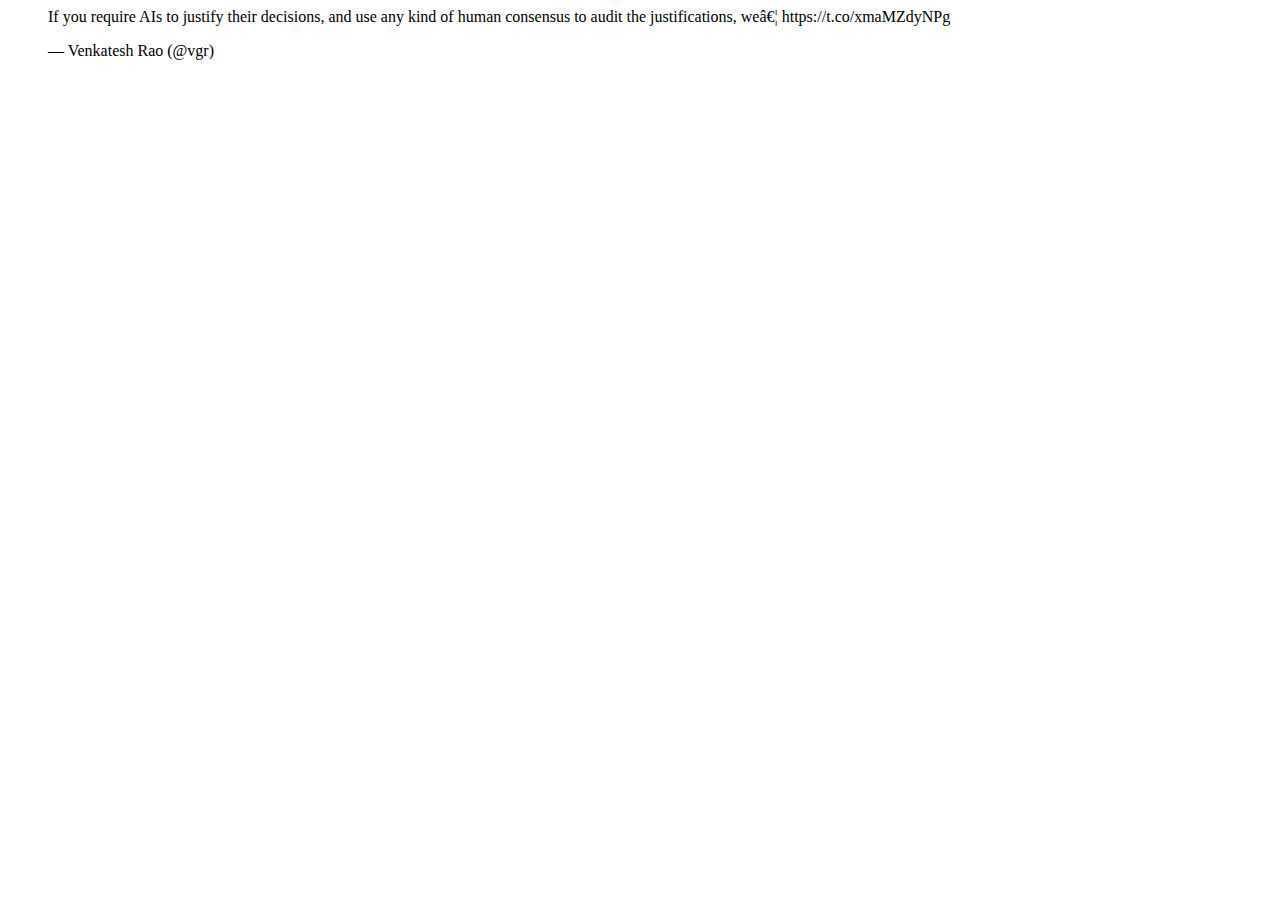
<file: tweet.html>
<html>
	<body>
		<div class="tweet"><blockquote class="twitter-tweet" data-lang="en"><p lang="en" dir="ltr">If you require AIs to justify their decisions, and use any kind of human consensus to audit the justifications, we… https://t.co/xmaMZdyNPg</p>&mdash; Venkatesh Rao (@vgr) <a href="https://twitter.com/vgr/status/1056619153652539394?ref_src=twsrc%5Etfw"></a></blockquote> <script async src="https://platform.twitter.com/widgets.js" charset="utf-8"></script></div>
	</body>
</html>
</file>
<file: style.css>
body{
	margin-top: 10%;
	font-family: -apple-system, BlinkMacSystemFont, "Segoe UI", Roboto, Helvetica, Arial, sans-serif, "Apple Color Emoji", "Segoe UI Emoji", "Segoe UI Symbol";
  	margin-bottom: 10%;
}

.tweet{
	margin-top: 5%;
}

.twitter-tweet{
    box-shadow: 0px 10px 30px 0px rgba(0, 0, 0, 0.1);
    border-radius: 8px;
}

 @media (max-width: 900px) {

    header{
        background-color: #fff;
        width: 100%;
        padding-bottom: 5%;
        border-top-right-radius: 10px;
        border-top-left-radius: 10px;
        z-index: 999;
        top: 0;
    }


    ul {
        list-style-type: none;
        margin: 0;
        padding: 0;
        overflow: hidden;
        float: right;
        padding-right: 2%;
        right: 0;
        top: 0;
    }

    li {
        float: left;
        font-size: 6vw;
        font-weight: 700;
        top: 0;
    }

    .menu{
        display: block;
        color: #000;
        opacity: 0.8;
        text-align: center;
        padding: 14px 16px;
        text-decoration: none;
        top: 0;
    }

    .mainHeading{
        margin-left: 2%;
        font-size: 12vw;
        margin-right: 2%;
        line-height: 1em;
        word-wrap: break-word;
        padding-top: 30%;
        padding-bottom: 10%;
        opacity: 0.8;
    }
 }



 @media (min-width: 900px) { 

    header{
        margin-left: 25%;
        margin-right: 25%;
        position: fixed;
        background-color: #fff;
        width: 50%;
        border-top-right-radius: 10px;
        border-top-left-radius: 10px;
        z-index: 999;
        -webkit-box-shadow: rgba(0, 0, 0, 0.3) 0.5vw 1vw 3vw;
        -moz-box-shadow: rgba(0,0,0,0.3) 0.5vw 1vw 3vw;
        box-shadow: rgba(0, 0, 0, 0.3) 0.5vw 1vw 3vw;
        bottom: 0;
    }

    ul {
        list-style-type: none;
        margin: 0;
        padding: 0;
        overflow: hidden;
        float: right;
        padding-right: 2%;
        position: fixed;
        right: 0;
        top: 0;
    }

    li {
        float: left;
        font-size: 1.2vw;
        font-weight: 700;
        padding-right: 5%;
    }

    .mainHeading{
        margin-left: 30%;
        font-size: 5vw;
        margin-right: 30%;
        line-height: 1em;
        word-wrap: break-word;
        margin-bottom: 10%;
    }

    .menu{
        display: block;
        color: #000;
        opacity: 0.8;
        text-align: center;
        padding: 14px 16px;
        text-decoration: none;
        top: 0;
    }
 }
</file>
